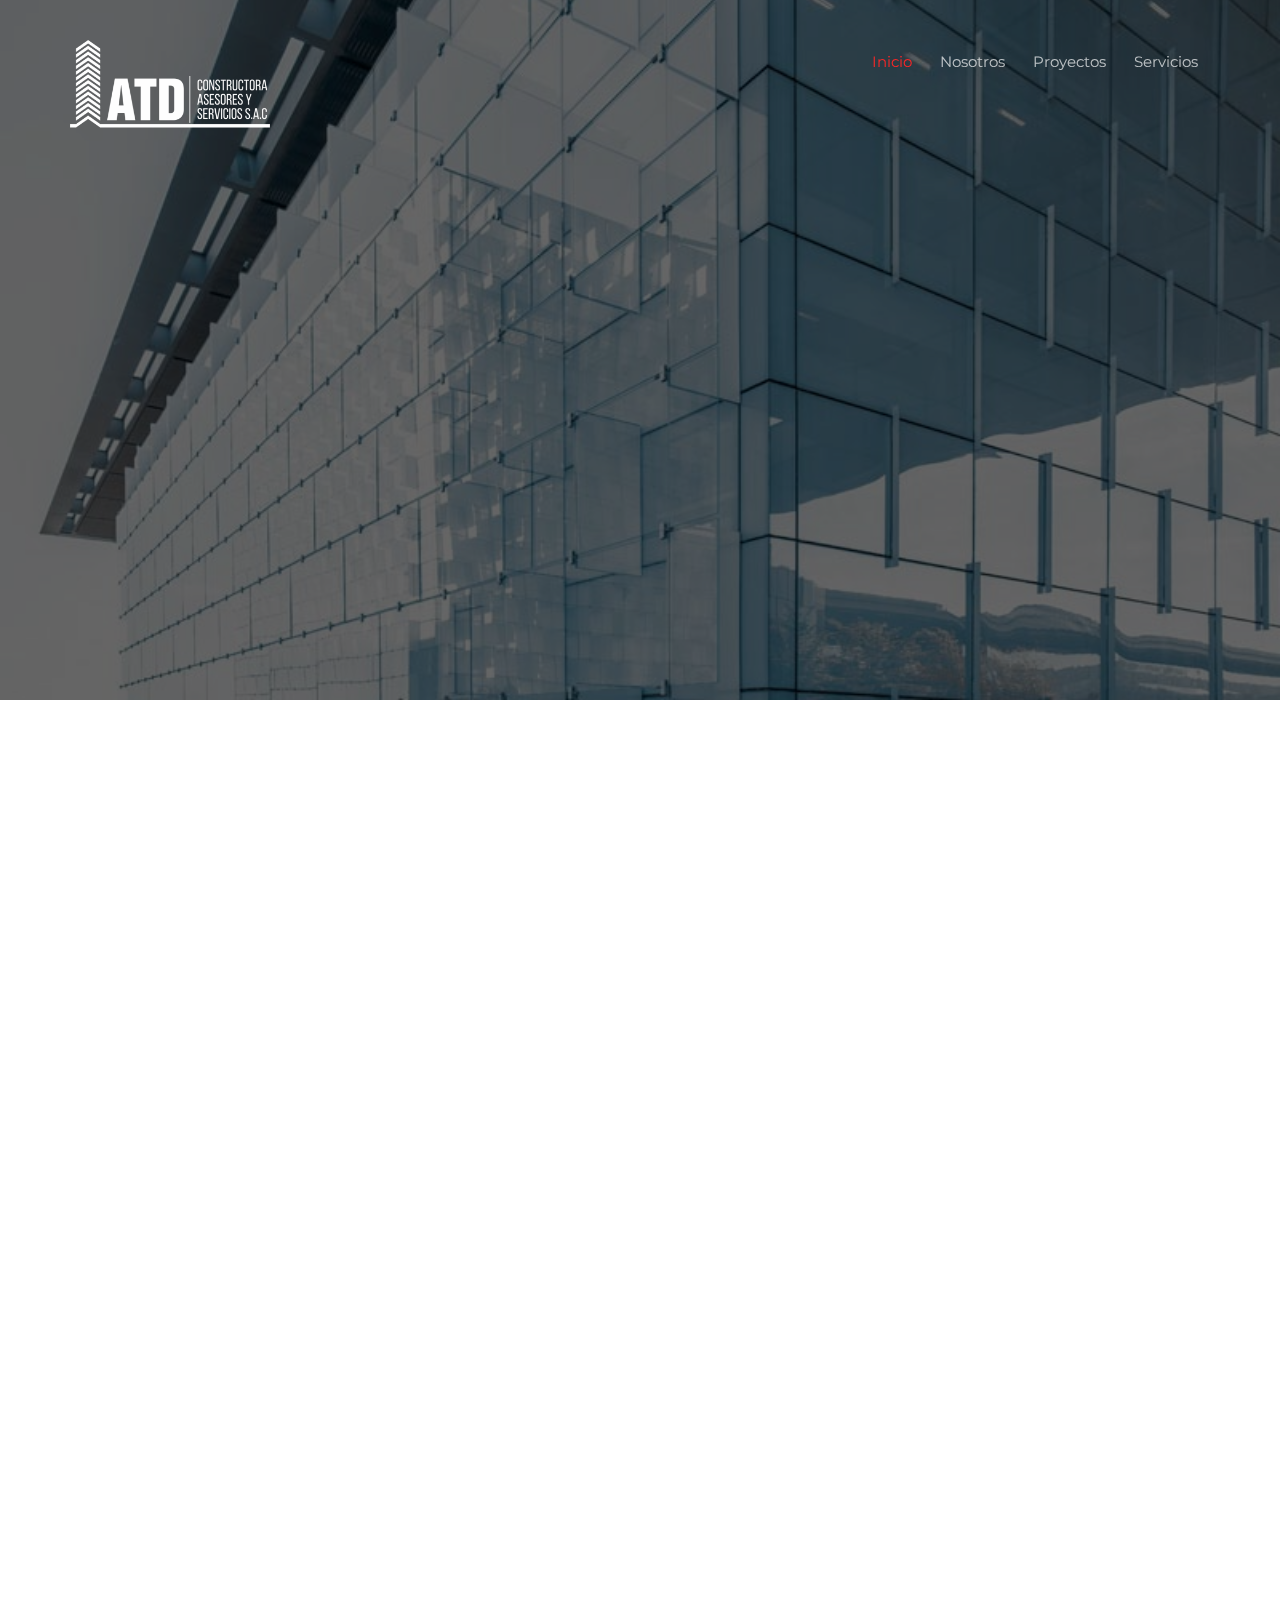
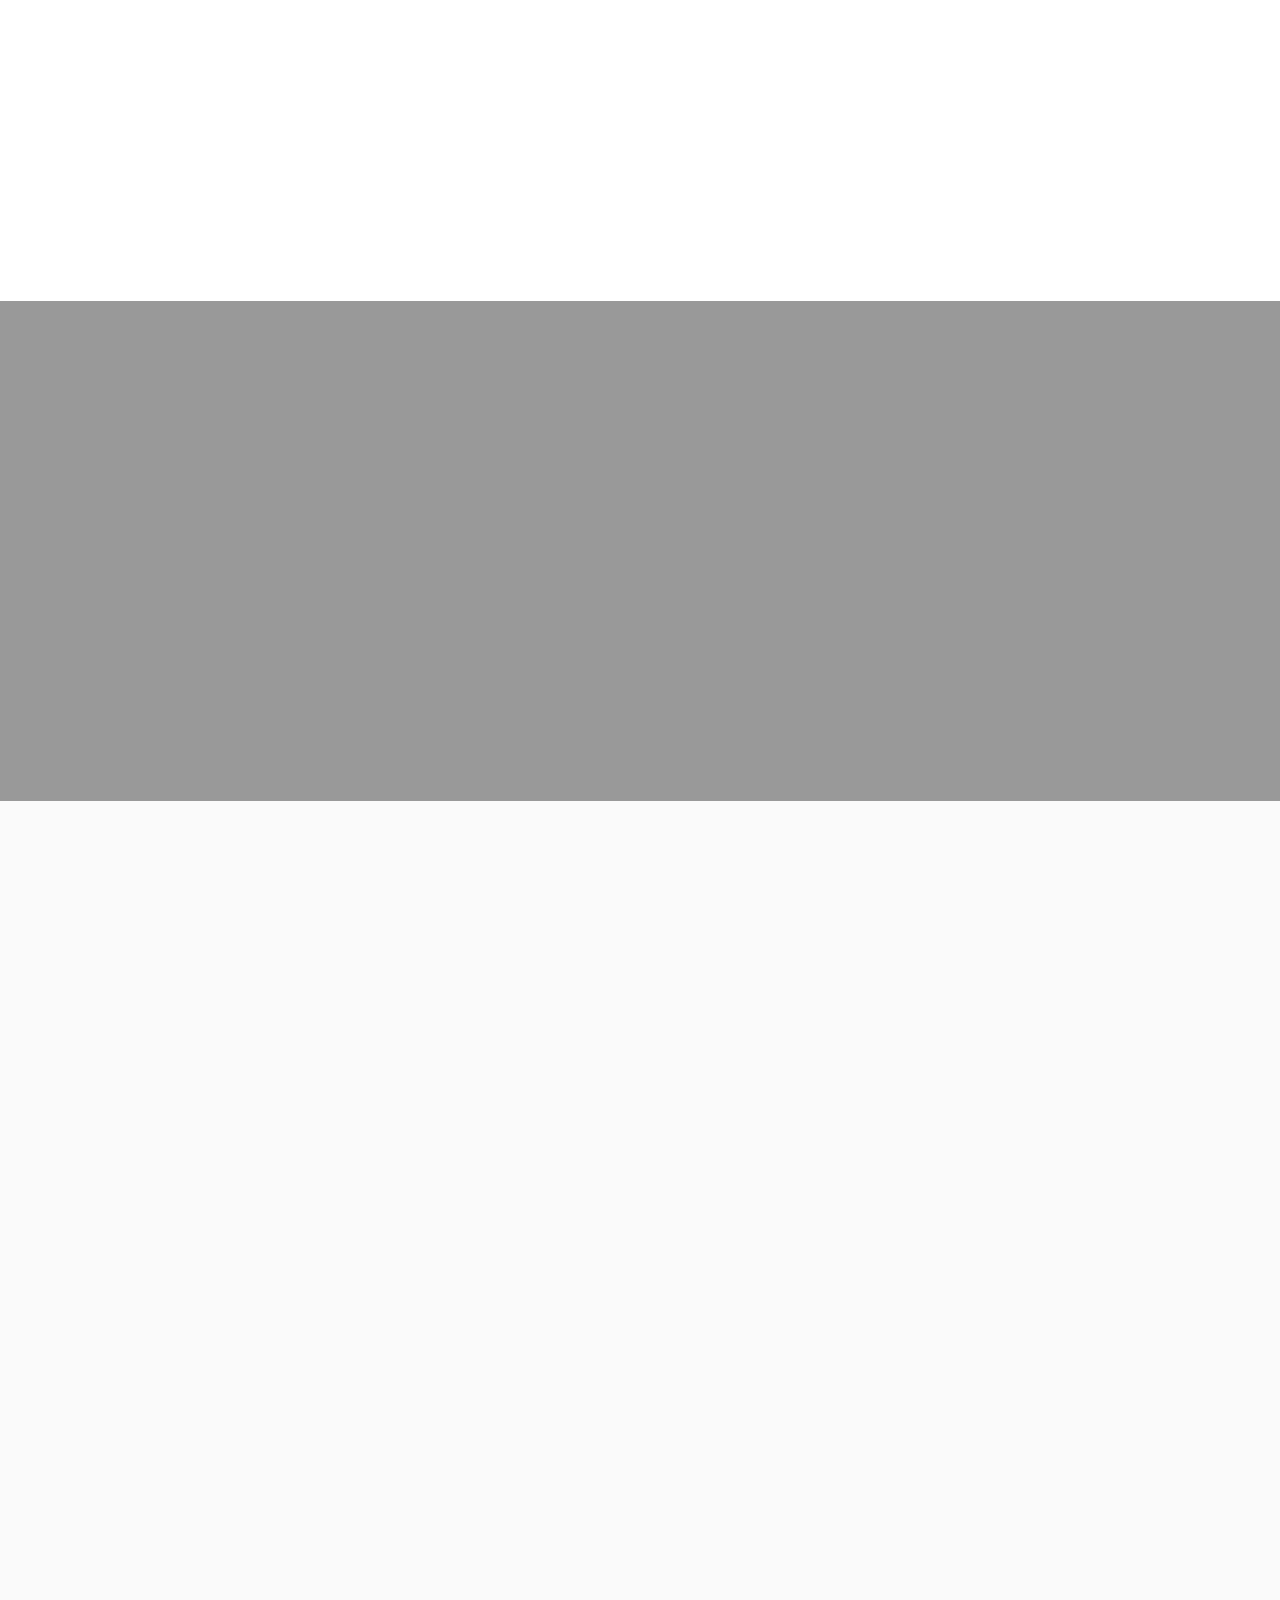
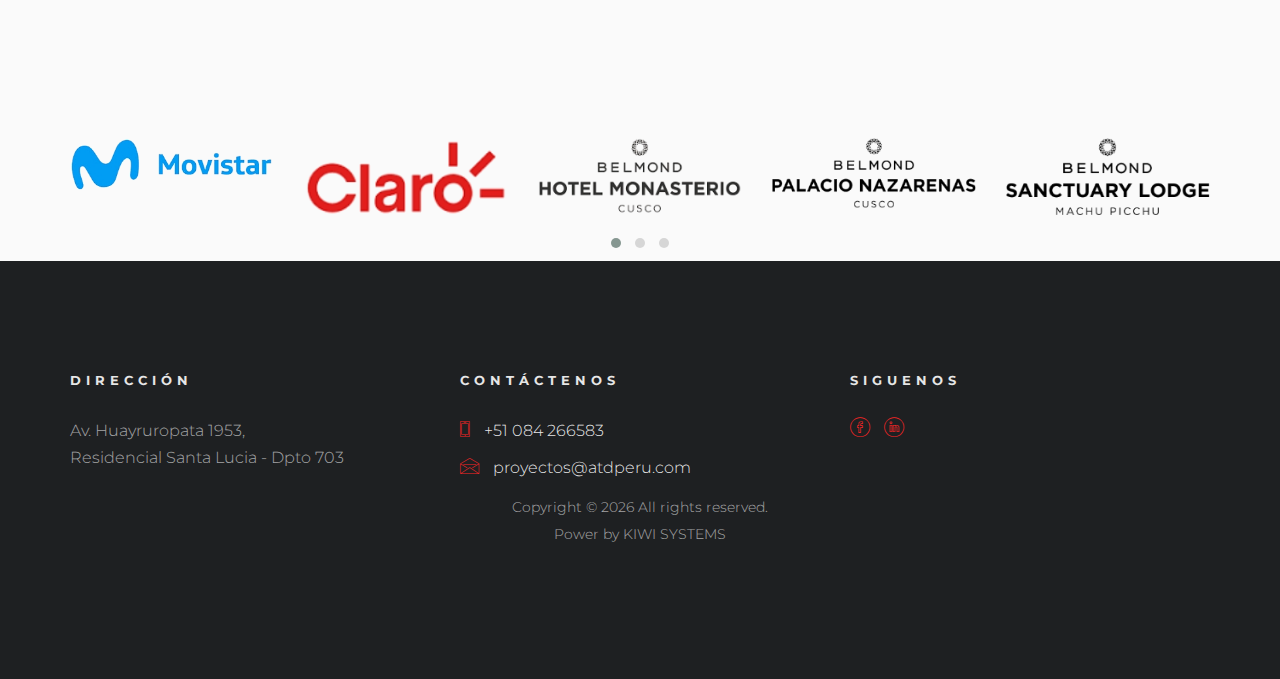
<file: index.html>
<!DOCTYPE HTML>
<html>
	<head>
	<meta charset="utf-8">
	<meta http-equiv="X-UA-Compatible" content="IE=edge">
	<title>ATD PERU</title>
	<meta name="viewport" content="width=device-width, initial-scale=1">
	<meta name="description" content="" />
	<meta name="keywords" content="" />
	<meta name="author" content="" />

  <!-- Facebook and Twitter integration -->
	<meta property="og:title" content=""/>
	<meta property="og:image" content=""/>
	<meta property="og:url" content=""/>
	<meta property="og:site_name" content=""/>
	<meta property="og:description" content=""/>
	<meta name="twitter:title" content="" />
	<meta name="twitter:image" content="" />
	<meta name="twitter:url" content="" />
	<meta name="twitter:card" content="" />

	<link href="https://fonts.googleapis.com/css?family=Montserrat:200,300,400,700" rel="stylesheet">
	
	<!-- Animate.css -->
	<link rel="stylesheet" href="css/animate.css">
	<!-- Icomoon Icon Fonts-->
	<link rel="stylesheet" href="css/icomoon.css">
	<!-- Bootstrap  -->
	<link rel="stylesheet" href="css/bootstrap.css">

	<!-- Magnific Popup -->
	<link rel="stylesheet" href="css/magnific-popup.css">

	<!-- Flexslider  -->
	<link rel="stylesheet" href="css/flexslider.css">

	<!-- Owl Carousel -->
	<link rel="stylesheet" href="css/owl.carousel.min.css">
	<link rel="stylesheet" href="css/owl.theme.default.min.css">
	
	<!-- Flaticons  -->
	<link rel="stylesheet" href="fonts/flaticon/font/flaticon.css">

	<!-- Theme style  -->
	<link rel="stylesheet" href="css/style.css">

	<!-- Modernizr JS -->
	<script src="js/modernizr-2.6.2.min.js"></script>
	<!-- FOR IE9 below -->
	<!--[if lt IE 9]>
	<script src="js/respond.min.js"></script>
	<![endif]-->

	</head>
	<body>
		
	<div class="colorlib-loader"></div>

	<div id="page">
		<nav class="colorlib-nav" role="navigation">
			<div class="top-menu">
				<div class="container">
					<div class="row">
						<div class="col-xs-2">
							<div id="colorlib-logo"><a href="index.html"> <img src="images/logo_b.png" alt="logo"></a></div>
						</div>
						<div class="col-xs-10 text-right menu-1">
							<ul>
								<li class="active"><a href="index.html">Inicio</a></li>
								<li><a href="#colorlib-intro">Nosotros</a></li>
								<li class="has-dropdown">
									<a href="#colorlib-project">Proyectos</a>
									
								</li>
								<li><a href="#colorlib-services">Servicios</a></li>
								<!-- <li><a href="#">Contáctenos</a></li> -->
							</ul>
						</div>
					</div>
				</div>
			</div>
		</nav>
		<aside id="colorlib-hero">
			<div class="flexslider">
				<ul class="slides">
			   	<li style="background-image: url(images/building-3.jpg);">
			   		<div class="overlay"></div>
			   		<div class="container-fluid">
			   			<div class="row">
				   			<div class="col-md-8 col-sm-12 col-md-offset-2 slider-text">
				   				<div class="slider-text-inner text-center">
				   					<h2>Proveemos todo tipo de </h2>
				   					<h1>servicios de construcción</h1>
				   				</div>
				   			</div>
				   		</div>
			   		</div>
			   	</li>
			   	<!-- <li style="background-image: url(images/img_bg_2.jpg);">
			   		<div class="overlay"></div>
			   		<div class="container-fluid">
			   			<div class="row">
				   			<div class="col-md-8 col-sm-12 col-md-offset-2 slider-text">
				   				<div class="slider-text-inner text-center">
				   					<h2>Building Your Solid</h2>
				   					<h1>High Class Building</h1>
				   				</div>
				   			</div>
				   		</div>
			   		</div>
			   	</li> -->
			   	<!-- <li style="background-image: url(images/img_bg_3.jpg);">
			   		<div class="overlay"></div>
			   		<div class="container-fluids">
			   			<div class="row">
				   			<div class="col-md-8 col-sm-12 col-md-offset-2 slider-text">
				   				<div class="slider-text-inner text-center">
				   					<h2>We Design All Kinds of Buildings</h2>
				   					<h1>We Build Buildings Professionally</h1>
				   				</div>
				   			</div>
				   		</div>
			   		</div>
			   	</li> -->
			   		
			  	</ul>
		  	</div>
		</aside>

		<div id="colorlib-intro">
			<div class="container">
				<div class="row">
					<div class="col-md-4 col-md-push-4 animate-box colorlib-heading animate-box">
						<span class="sm">Bienvenido!</span>
						<h2><span class="thin">Acerca de</span> <span class="thick">Nosotros </span></h2>
						<img src="images/logo.png" alt="">
					</div>
					<div class="col-md-4 col-md-pull-4 animate-box">
						<div class="box text-center">
							<span class="num"> 10</span>
							<span class="yr">Años</span>
							<span class="thin">de Experiencia</span>
						</div>
					</div>
					<div class="col-md-4 animate-box">
						
						<p>
						Fundada a inicios del año 2009, con la firme intención de convertirse en una empresa reconocida por su excelencia en los trabajos que ejecuta.
						</p>
						<p>
						Nuestro constante crecimiento, se debe al grupo homogéneo de colaboradores comprometidos y apasionados en desarrollar con eficiencia los proyectos encomendados y ser los aliados estratégicos de nuestros clientes.
						<!-- Creemos que la exigencia en calidad, seguridad y cumplimento son compromisos que asumimos de modo proactivo que propicia la mejora continua de nuestros procesos con el objetivó de superar las expectativas y requerimientos de nuestro cliente. -->

						</p>
					</div>
				</div>
			</div>
		</div>

		<div id="colorlib-project">
			<div class="container">
				<div class="row">
					<div class="col-md-4 animate-box colorlib-heading animate-box">
						<span class="sm">Trabajos</span>
						<h2><span class="thin">Proyectos</span> <span class="thick">Terminados</span></h2>
						<!-- <p>Even the all-powerful Pointing has no control about the blind texts it is an almost unorthographic life One day however a small line of blind text by the name</p> -->
						<!-- <p><a href="project.html">Ver más proyectos <i class="icon-arrow-right3"></i></a></p> -->
					</div>
					<div class="col-md-7 col-md-push-1">
						<div class="row">
							<div class="col-md-12 animate-box">
								<div class="owl-carousel owl-carousel2 project-wrap">
									<div class="item">
										<a href="images/santo-domingo.jpg" class="project image-popup-link" style="background-image: url(images/santo-domingo.jpg);">
											<div class="desc-t">
												<div class="desc-tc">
													<div class="desc">
														<h3><span><small>1</small></span> Santo Domingo de Guzman</h3>
														<p>Sede principal de la Cooperativa Santo Domingo de Guzman</p>
													</div>
												</div>
											</div>
										</a>
									</div>
									<div class="item">
										<a href="images/caja-piura.jpg" class="project image-popup-link" style="background-image: url(images/caja-piura.jpg);">
											<div class="desc-t">
												<div class="desc-tc">
													<div class="desc">
														<h3><span><small>2</small></span>Sucursal Caja Piura</h3>
														<p>Agencia de la Caja Piura de operaciones financieras.</p>
													</div>
												</div>
											</div>
										</a>
									</div>
									<!-- <div class="item">
										<a href="images/building-3.jpg" class="project image-popup-link" style="background-image: url(images/building-3.jpg);">
											<div class="desc-t">
												<div class="desc-tc">
													<div class="desc">
														<h3><span><small>3</small></span> Miami Private Apartment</h3>
														<p>Even the all-powerful Pointing has no control</p>
													</div>
												</div>
											</div>
										</a>
									</div> -->
								</div>
							</div>
						</div>
					</div>
				</div>
			</div>
		</div>
		<div id="colorlib-counter" class="colorlib-counters" style="background-image: url(images/cover_img_1.jpg);" data-stellar-background-ratio="0.5">
			<div class="overlay"></div>
			<div class="container">
				<div class="row">
				</div>
				<div class="row">
					<div class="col-md-3 text-center animate-box">
						<span class="icon"><i class="flaticon-skyline"></i></span>
						<span class="colorlib-counter js-counter" data-from="0" data-to="1000" data-speed="5000" data-refresh-interval="50"></span>
						<span class="colorlib-counter-label">Obras en todo el país</span>
					</div>
					<div class="col-md-3 text-center animate-box">
						<span class="icon"><i class="flaticon-engineer"></i></span>
						<span class="colorlib-counter js-counter" data-from="0" data-to="200" data-speed="5000" data-refresh-interval="50"></span>
						<span class="colorlib-counter-label">Colaboradores</span>
					</div>
					<div class="col-md-3 text-center animate-box">
						<span class="icon"><i class="flaticon-architect-with-helmet"></i></span>
						<span class="colorlib-counter js-counter" data-from="0" data-to="100" data-speed="5000" data-refresh-interval="50"></span>
						<span class="colorlib-counter-label">Consultorías</span>
					</div>
					<div class="col-md-3 text-center animate-box">
						<span class="icon"><i class="flaticon-worker"></i></span>
						<span class="colorlib-counter js-counter" data-from="0" data-to="9000" data-speed="5000" data-refresh-interval="50"></span>
						<span class="colorlib-counter-label">Servicios ejecutados</span>
					</div>
				</div>
			</div>
		</div>

		<div id="colorlib-services" class="colorlib-light-grey">
			<div class="container">
				<div class="row">
					<div class="col-md-4 animate-box colorlib-heading animate-box">
						<span class="sm">¿Qué Hacemos?</span>
						<h2><span class="thin">Nuestros</span> <span class="thick">Servicios</span></h2>
						<!-- <p>Even the all-powerful Pointing has no control about the blind texts it is an almost unorthographic life One day however a small line of blind text by the name</p> -->
					</div>
					<div class="col-md-8">
						<div class="row">
							<div class="wrap">
								<div class="col-md-6 animate-box">
									<div class="services">
										<span class="icon">
											<i class="flaticon-engineer"></i>
										</span>
										<div class="desc">
											<h3>Consultoria</h3>
											<p>Brindamos servicios con profesionales especialmente capacitados en las áreas de ingeniería e instalaciones especiales.
											</p>
										</div>
									</div>
								</div>
								<div class="col-md-6 animate-box">
									<div class="services">
										<span class="icon">
											<i class="flaticon-engineering"></i>
										</span>
										<div class="desc">
											<h3>Obras Civiles</h3>
											<p>Aportamos a nuestros clientes soluciones de calidad basados estrictamente en las normas vigentes y reglamentos que rigen las obras civiles.
											</p>
											</div>
									</div>
								</div>
								<div class="col-md-6 animate-box">
									<div class="services">
										<span class="icon">
											<i class="flaticon-skyline"></i>
										</span>
										<div class="desc">
											<h3>Data center
											</h3>
											<p>Contamos experiencia realizando instalación de cableado estructurado horizontal y vertical, cuarto de telecomunicaciones, certificación de cableado.</p>
											</div>
									</div>
								</div>
								<div class="col-md-6 animate-box">
									<div class="services">
										<span class="icon">
											<i class="flaticon-sketch"></i>
										</span>
										<div class="desc">
											<h3>Energia
											</h3>
											<p>A traves de nuestros servicios buscamos reducir los costos de los consumidores y asegurar el buen funcionamiento del sistema electrico.
											</p>
										</div>
									</div>
								</div>
								<div class="col-md-6 animate-box">
									<div class="services">
										<span class="icon">
											<i class="flaticon-crane"></i>
										</span>
										<div class="desc">
											<h3>Mantenimiento
											</h3>
											<p>Servicios especializado de mantenimiento integral, reformas parciales o totales de inmuebles.
											</p>
											</div>
									</div>
								</div>
								
								<div class="col-md-6 animate-box">
									<div class="services">
										<span class="icon">
											<i class="flaticon-conveyor"></i>
										</span>
										<div class="desc">
											<h3>Climatizacion
											</h3>
											<p>Prestamos servicios especializado de instalacion y mantenimiento de todo de tipo de quipos.
											</p>
											</div>
									</div>
								</div>
							</div>
						</div>
					</div>
				</div>
			</div>
		</div>
		<div id="brands" class="colorlib-light-grey">
			<div class="container">
				<!-- <div class="row">
					<div class="col-md-4 col-md-push-4 animate-box colorlib-heading animate-box">
						Nuestros clientes
					</div>
				</div> -->
				<div class="animate-box brands ">
					<!-- <span class="sm">¿Qué Hacemos?</span> -->
					<h2><span class="thin">Nuestros</span> <span class="thick">Socios</span></h2>
					<!-- <p>Even the all-powerful Pointing has no control about the blind texts it is an almost unorthographic life One day however a small line of blind text by the name</p> -->
				</div>

				<div class="owl-brands-carousel">
					<div class="item">
						<img src="images/brands_carousel/movistar.png" alt="logo movistar">
					</div>	
					<div class="item">
						<img src="images/brands_carousel/claro.png" alt="logo claro">
					</div>	
					<div class="item">
						<img src="images/brands_carousel/belmond_monasterio.png" alt="logo belmond monasterio">
					</div>	
					<div class="item">
						<img src="images/brands_carousel/belmond_nazarenas.png" alt="logo belmond nazarenas">
					</div>	
					<div class="item">
						<img src="images/brands_carousel/belmond_machupicchu.png" alt="logo belmond machupicchu">
					</div>	
					<div class="item">
						<img src="images/brands_carousel/belmond_rio_sagrado.png" alt="logo belmond rio sagrado">
					</div>	
					<div class="item">
						<img src="images/brands_carousel/caja_piura_color.png" alt="logo caja piura">
					</div>	
					<div class="item">
						<img src="images/brands_carousel/caja_sullana_.png" alt="logo caja sullana">
					</div>	
					<div class="item">
						<img src="images/brands_carousel/coopac_santo_domingo.png" alt="logo santo domingo">
					</div>	
					<div class="item">
						<img src="images/brands_carousel/coopac_dile.png" alt="logo dile">
					</div>	
					<div class="item">
						<img src="images/brands_carousel/coopac_mi_empresa.png" alt="logo mi empresa">
					</div>	
				
					<div class="item">
						<img src="images/brands_carousel/tecnocom.png" alt="logo tecnocom">
					</div>	
					<div class="item">
						<img src="images/brands_carousel/sedapar.png" alt="logo sedapar">
					</div>	
						
				</div>	
			</div>
				
		</div>
		
		<footer id="colorlib-footer" role="contentinfo">
			<div class="container">
				
				
				<div class="row">
					<div class="col-md-4">
						<h4>Dirección</h4>
						<ul class="colorlib-footer-links">
							<li>Av. Huayruropata 1953, <br> Residencial Santa Lucia - Dpto 703</li>
							
						</ul>
					</div>
					<div class="col-md-4">
						<h4>Contáctenos</h4>
						<ul class="colorlib-footer-links">
							<li><a href="tel://1234567920"><i class="icon-phone"></i> +51 084 266583</a></li>
							<li><a href="mailto:info@yoursite.com"><i class="icon-envelope"></i> proyectos@atdperu.com</a></li>
						</ul>
					</div>
					<div class="col-md-4">
						<h4>Siguenos</h4>
						
						<p>
							<ul class="colorlib-social-icons">
								<!-- <li><a href="#"><i class="icon-twitter"></i></a></li> -->
								<li><a href="#"><i class="icon-facebook"></i></a></li>
								<li><a href="#"><i class="icon-linkedin"></i></a></li>
								<!-- <li><a href="#"><i class="icon-dribbble"></i></a></li> -->
							</ul>
						</p>
					</div>
					<div class="col-md-6">

					</div>

				</div>
				<div class="row">
					<div class="col-md-12 text-center">

						<p>
							<small class="block">Copyright &copy; <script>document.write(new Date().getFullYear());</script> All rights reserved.  <br>Power by KIWI SYSTEMS</small>
						</p>
					</div>
				</div>
			</div>

		</footer>
	</div>

	<div class="gototop js-top">
		<a href="#" class="js-gotop"><i class="icon-arrow-up2"></i></a>
	</div>
	
	<!-- jQuery -->
	<script src="js/jquery.min.js"></script>
	<!-- jQuery Easing -->
	<script src="js/jquery.easing.1.3.js"></script>
	<!-- Bootstrap -->
	<script src="js/bootstrap.min.js"></script>
	<!-- Waypoints -->
	<script src="js/jquery.waypoints.min.js"></script>
	<!-- Stellar Parallax -->
	<script src="js/jquery.stellar.min.js"></script>
	<!-- Flexslider -->
	<script src="js/jquery.flexslider-min.js"></script>
	<!-- Owl carousel -->
	<script src="js/owl.carousel.min.js"></script>
	<!-- Magnific Popup -->
	<script src="js/jquery.magnific-popup.min.js"></script>
	<script src="js/magnific-popup-options.js"></script>
	<!-- Counters -->
	<script src="js/jquery.countTo.js"></script>
	<!-- Main -->
	<script src="js/main.js"></script>

	</body>
</html>
</file>
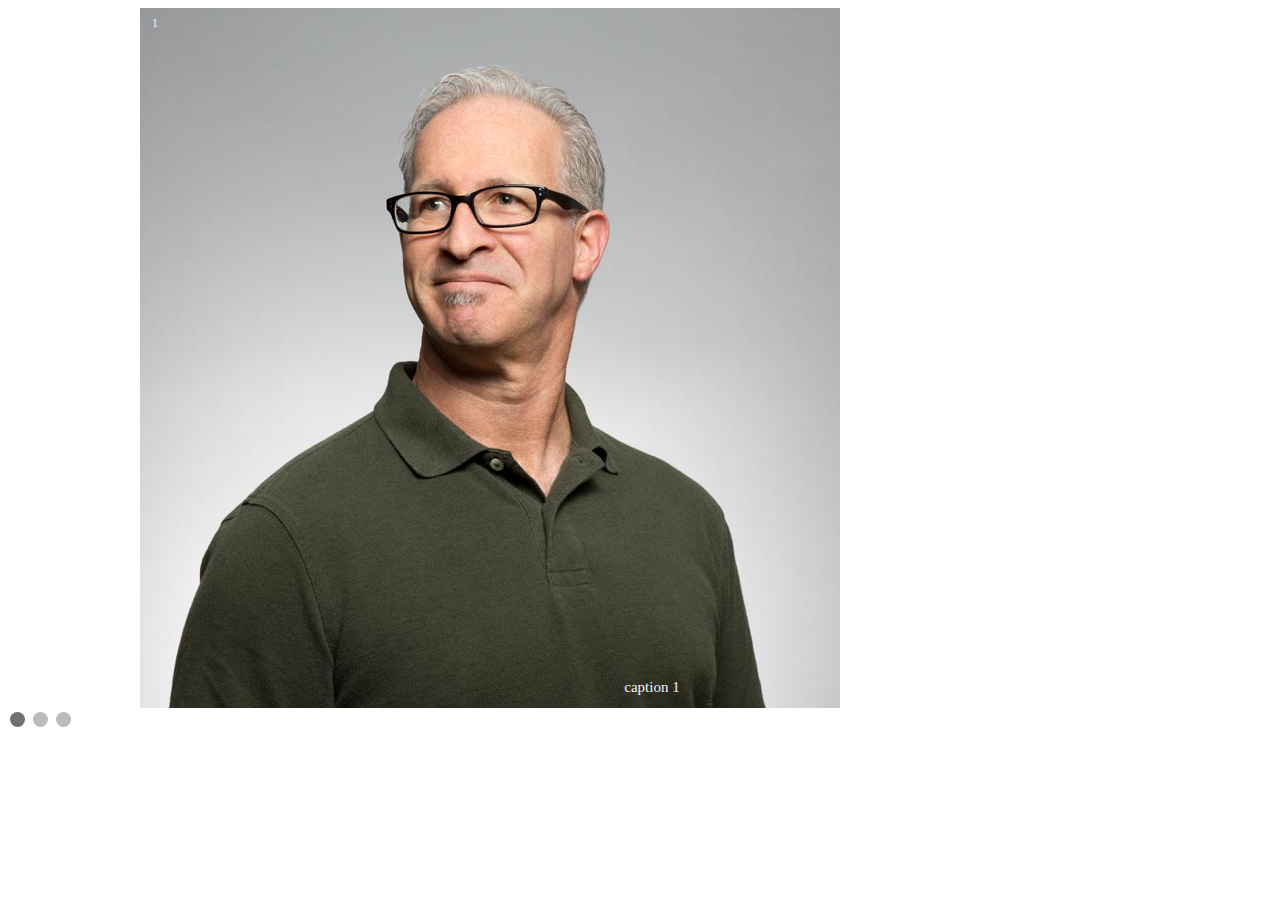
<file: carousel.html>
<!DOCTYPE html>
<html lang="en">
<head>
    <meta charset="UTF-8">
    <meta name="viewport" content="width=device-width, initial-scale=1.0">
    <title>Carousel</title>
</head>
<style>
    
    .slideshow-container{
        max-width: 1000px;
        position: relative;
        margin: auto;
    }
    .slide{
        display: none;
    }
    .prev, .next{
        cursor: pointer;
        position: absolute;
        top: 50%;
        width: auto;
        margin-top: -22px;
        padding: 16px;
        color: white;
        font-weight: bold;
        font-size: 18px;
        transition: 0.6s ease;
        border-radius: 0 3px 3px 0;
        user-select: none;
    }

    .next{
        right: 0;
        border-radius: 3px 0 0 3px;

    }

    /* On hover, add a black background color with a little bit see-through */
    .prev:hover, .next:hover {
        background-color: rgba(0,0,0,0.8);
    }

    
    /* Caption text */
    .slide-text {
        color: #f2f2f2;
        font-size: 15px;
        padding: 8px 12px;
        position: absolute;
        bottom: 8px;
        width: 100%;
        text-align: center;
    }

    /* Number text (1/3 etc) */
    .slide-number {
        color: #f2f2f2;
        font-size: 12px;
        padding: 8px 12px;
        position: absolute;
        top: 0;
    }

        /* The dots/bullets/indicators */
    .dot {
        cursor: pointer;
        height: 15px;
        width: 15px;
        margin: 0 2px;
        background-color: #bbb;
        border-radius: 50%;
        display: inline-block;
        transition: background-color 0.6s ease;
    }

    .active, .dot:hover {
        background-color: #717171;
    }

    /* Fading animation */
    .fade {
        -webkit-animation-name: fade;
        -webkit-animation-duration: 1.5s;
        animation-name: fade;
        animation-duration: 1.5s;
    }

    @-webkit-keyframes fade {
        from {opacity: .4}
        to {opacity: 1}
    }

    @keyframes fade {
        from {opacity: .4}
        to {opacity: 1}
    }


</style>
<body>
    <!-- images with text and numbers -->
    <div class="slideshow-container">
        <div class="slide fade">
            <div class="slide-number">
                1
            </div>
            <img src="images/person1.jpg" alt="">
            <div class="slide-text"> caption 1</div>  
        </div>
        <div class="slide fade">
            <div class="slide-number">
                2
            </div>
            <img src="images/person2.jpg" alt="">
            <div class="slide-text"> caption 2</div>  
        </div>
        <div class="slide fade">
            <div class="slide-number">
                3
            </div>
            <img src="images/person3.jpg" alt="">
            <div class="slide-text"> caption 3</div>  
        </div>
    </div>
    <!-- next and previous buttons -->
    <a class="prev" onclick="plusSlides(-1)">&#10094;</a>
    <a class="next" onclick="plusSlides(1)">&#10095;</a>
    
    <div>
        <span class="dot" onclick="currentSlide(1)"></span>
        <span class="dot" onclick="currentSlide(2)"></span>
        <span class="dot" onclick="currentSlide(3)"></span>
    </div>

</body>
</html>

<script>
    let slideIndex = 1;
    showSlides(slideIndex)

    function plusSlides(n){
        showSlides(slideIndex +=n)
    }

    function currentSlide(n){
        showSlides(slideIndex = n)
    }

    function showSlides(n){
        let i
        let slides = document.getElementsByClassName("slide")
        let dots = document.getElementsByClassName("dot")

        if(n>slides.length)
        { slideIndex=1}

        if(n<1)
        { slideIndex=slides.length}

        for (i = 0; i < slides.length; i++) {
            slides[i].style.display = "none";  
        }

        for (i = 0; i < dots.length; i++) {
            dots[i].className = dots[i].className.replace(" active", "");
        }
        slides[slideIndex-1].style.display = "block";  
        dots[slideIndex-1].className += " active";


    }
</script>
</file>
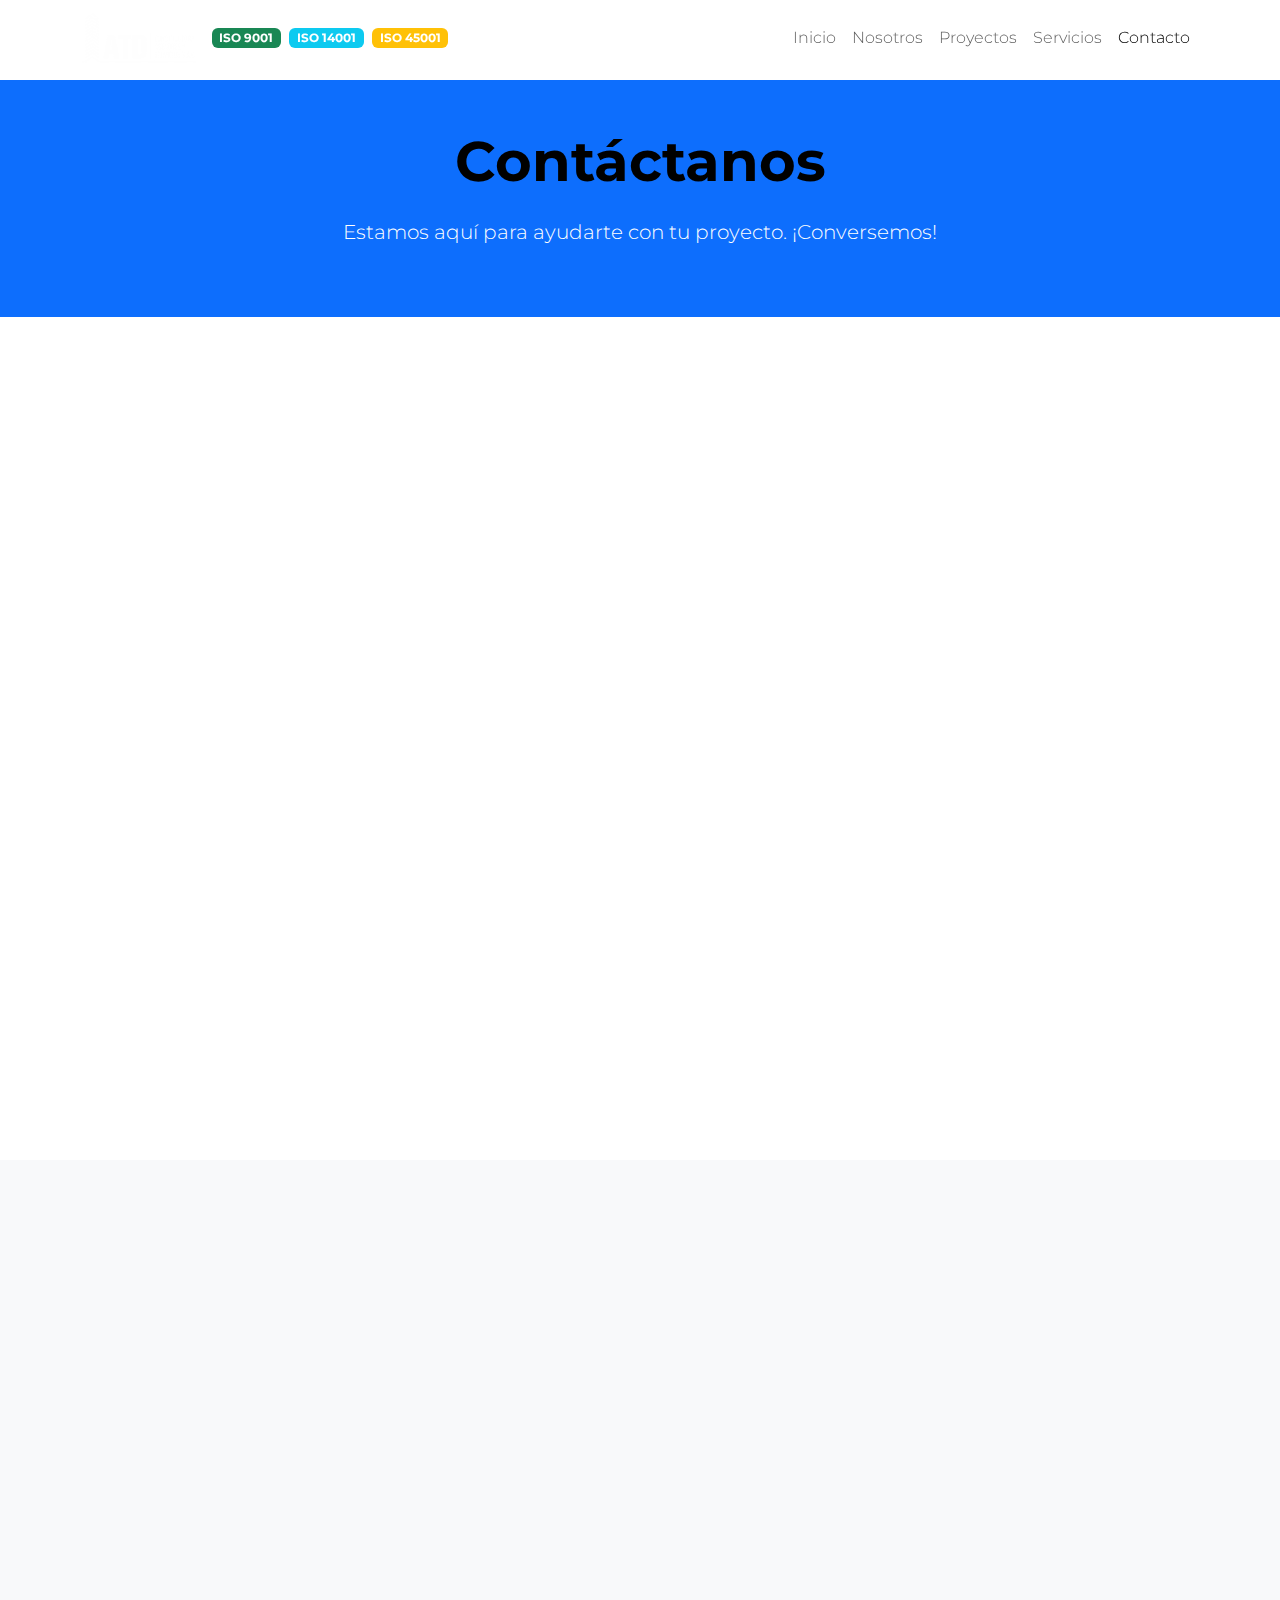
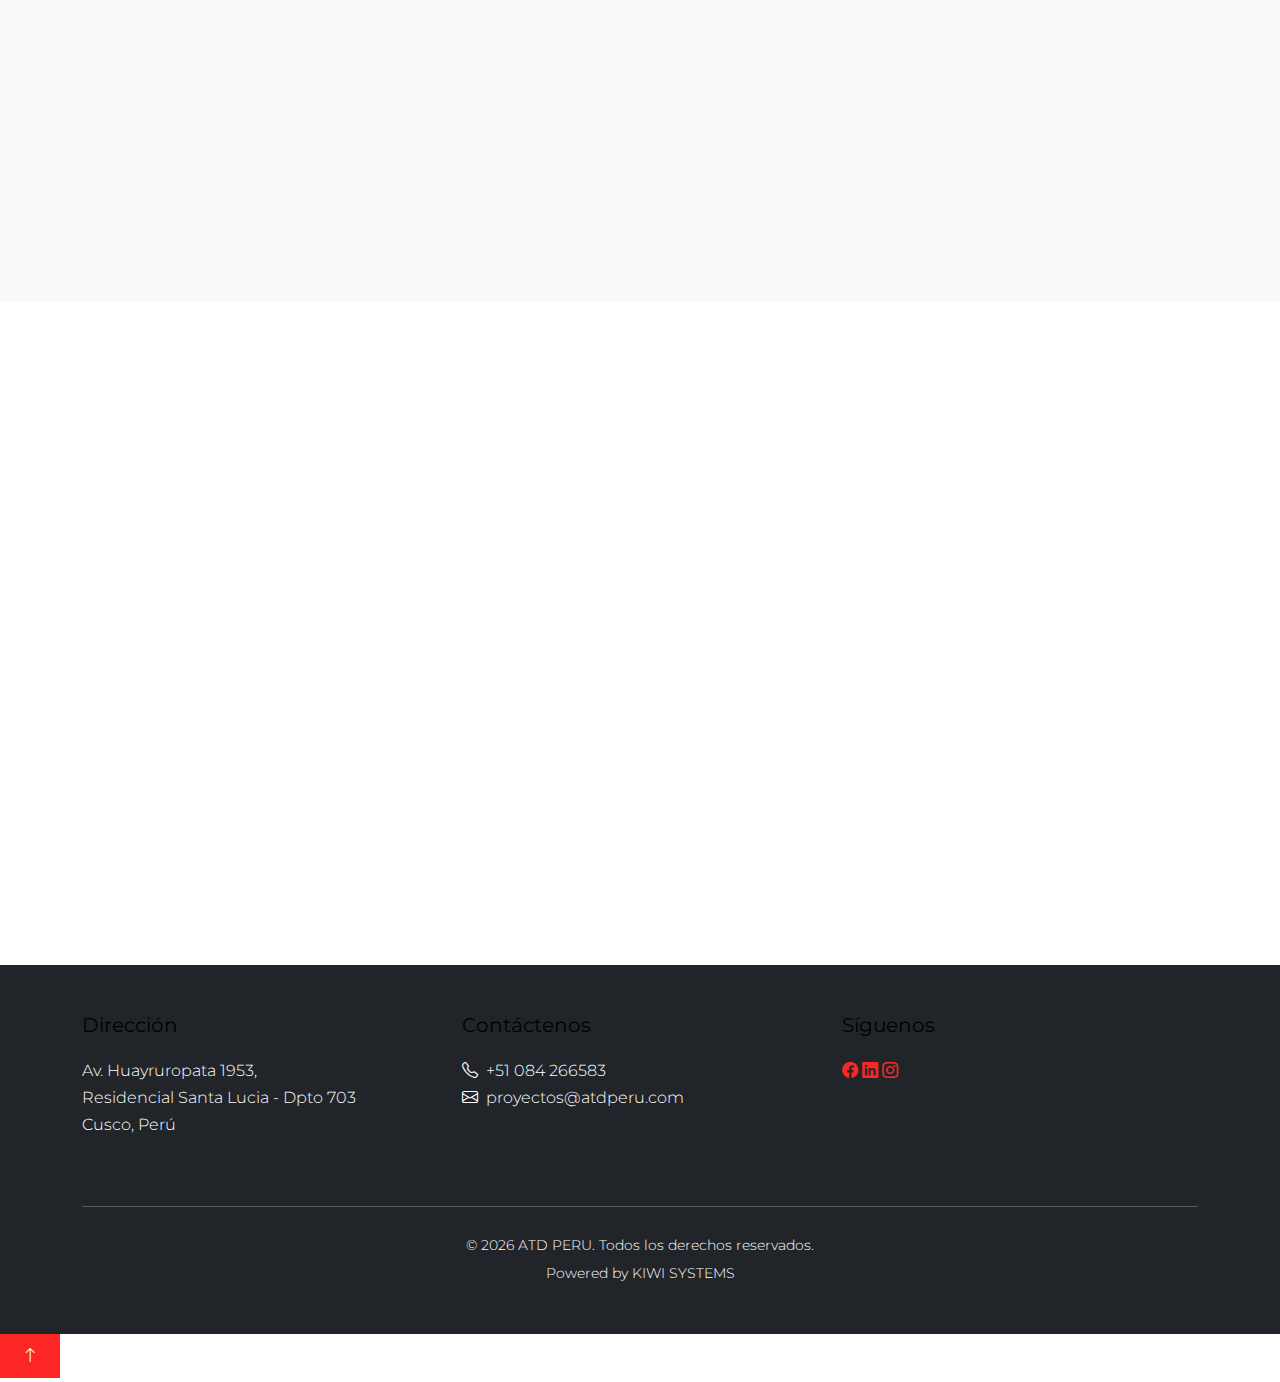
<file: contacto.html>
<!DOCTYPE html>
<html lang="es">
  <head>
    <meta charset="utf-8" />
    <meta http-equiv="X-UA-Compatible" content="IE=edge" />
    <title>Contacto - ATD PERU | Servicios de Construcción y Consultoría</title>
    <meta name="viewport" content="width=device-width, initial-scale=1" />
    <meta
      name="description"
      content="Contáctanos para solicitar nuestros servicios de construcción, consultoría y más. Estamos aquí para ayudarte con tu proyecto."
    />
    <meta
      name="keywords"
      content="contacto, ATD PERU, construcción, consultoría, proyectos, Perú"
    />
    <meta name="author" content="ATD PERU" />

    <!-- Facebook and Twitter integration -->
    <meta
      property="og:title"
      content="Contacto - ATD PERU | Servicios de Construcción y Consultoría"
    />
    <meta property="og:image" content="images/logo.png" />
    <meta property="og:url" content="https://atdperu.com/contacto.html" />
    <meta property="og:site_name" content="ATD PERU" />
    <meta
      property="og:description"
      content="Contáctanos para solicitar nuestros servicios de construcción, consultoría y más. Estamos aquí para ayudarte con tu proyecto."
    />

    <!-- Google Fonts -->
    <link
      href="https://fonts.googleapis.com/css2?family=Montserrat:wght@200;300;400;500;600;700&display=swap"
      rel="stylesheet"
    />

    <!-- Bootstrap 5 CSS -->
    <link
      href="https://cdn.jsdelivr.net/npm/bootstrap@5.3.2/dist/css/bootstrap.min.css"
      rel="stylesheet"
    />

    <!-- Bootstrap Icons -->
    <link
      rel="stylesheet"
      href="https://cdn.jsdelivr.net/npm/bootstrap-icons@1.11.1/font/bootstrap-icons.css"
    />

    <!-- AOS Animation -->
    <link href="https://unpkg.com/aos@2.3.1/dist/aos.css" rel="stylesheet" />

    <!-- Custom CSS -->
    <link rel="stylesheet" href="css/style.css" />
  </head>
  <body>
    <!-- Loading Spinner -->
    <div class="loader-wrapper" id="loader">
      <div class="loader"></div>
    </div>

    <div id="page">
      <!-- Navigation -->
      <nav class="navbar navbar-expand-lg navbar-light fixed-top" id="mainNav">
        <div class="container">
          <a class="navbar-brand" href="index.html">
            <img src="images/logo_b.png" alt="ATD PERU Logo" height="50" />
          </a>

          <!-- ISO Badges -->
          <div class="iso-badges d-none d-lg-flex me-3">
            <span class="badge bg-success me-2">ISO 9001</span>
            <span class="badge bg-info me-2">ISO 14001</span>
            <span class="badge bg-warning">ISO 45001</span>
          </div>

          <button
            class="navbar-toggler"
            type="button"
            data-bs-toggle="collapse"
            data-bs-target="#navbarNav"
          >
            <span class="navbar-toggler-icon"></span>
          </button>

          <div class="collapse navbar-collapse" id="navbarNav">
            <ul class="navbar-nav ms-auto">
              <li class="nav-item">
                <a class="nav-link" href="index.html">Inicio</a>
              </li>
              <li class="nav-item">
                <a class="nav-link" href="nosotros.html">Nosotros</a>
              </li>
              <li class="nav-item">
                <a class="nav-link" href="proyectos.html">Proyectos</a>
              </li>
              <li class="nav-item">
                <a class="nav-link" href="servicios.html">Servicios</a>
              </li>

              <li class="nav-item">
                <a class="nav-link active" href="contacto.html">Contacto</a>
              </li>
            </ul>
          </div>
        </div>
      </nav>

      <!-- Page Header -->
      <section
        class="page-header bg-primary text-white py-5"
        style="margin-top: 80px"
      >
        <div class="container">
          <div class="row">
            <div class="col-lg-12 text-center">
              <h1 class="display-4 fw-bold">Contáctanos</h1>
              <p class="lead">
                Estamos aquí para ayudarte con tu proyecto. ¡Conversemos!
              </p>
            </div>
          </div>
        </div>
      </section>

      <!-- Contact Information -->
      <section class="py-5">
        <div class="container">
          <div class="row g-5">
            <div class="col-lg-4" data-aos="fade-right">
              <div class="contact-info">
                <h3 class="mb-4">Información de Contacto</h3>

                <div class="contact-item mb-4">
                  <div class="contact-icon">
                    <i class="bi bi-geo-alt-fill text-primary"></i>
                  </div>
                  <div class="contact-details">
                    <h5>Dirección</h5>
                    <p>
                      Av. Huayruropata 1953,<br />Residencial Santa Lucia - Dpto
                      703<br />Cusco, Perú
                    </p>
                  </div>
                </div>

                <div class="contact-item mb-4">
                  <div class="contact-icon">
                    <i class="bi bi-telephone-fill text-primary"></i>
                  </div>
                  <div class="contact-details">
                    <h5>Teléfono</h5>
                    <p>
                      <a href="tel:+51084266583" class="text-decoration-none"
                        >+51 084 266583</a
                      >
                    </p>
                  </div>
                </div>

                <div class="contact-item mb-4">
                  <div class="contact-icon">
                    <i class="bi bi-envelope-fill text-primary"></i>
                  </div>
                  <div class="contact-details">
                    <h5>Email</h5>
                    <p>
                      <a
                        href="mailto:proyectos@atdperu.com"
                        class="text-decoration-none"
                        >proyectos@atdperu.com</a
                      >
                    </p>
                  </div>
                </div>

                <div class="contact-item mb-4">
                  <div class="contact-icon">
                    <i class="bi bi-clock-fill text-primary"></i>
                  </div>
                  <div class="contact-details">
                    <h5>Horario de Atención</h5>
                    <p>
                      Lunes - Viernes: 8:00 AM - 6:00 PM<br />Sábados: 9:00 AM -
                      1:00 PM
                    </p>
                  </div>
                </div>

                <div class="social-links mt-4">
                  <h5>Síguenos</h5>
                  <div class="d-flex gap-3">
                    <a href="#" class="social-link"
                      ><i class="bi bi-facebook"></i
                    ></a>
                    <a href="#" class="social-link"
                      ><i class="bi bi-linkedin"></i
                    ></a>
                    <a href="#" class="social-link"
                      ><i class="bi bi-instagram"></i
                    ></a>
                    <a href="#" class="social-link"
                      ><i class="bi bi-whatsapp"></i
                    ></a>
                  </div>
                </div>
              </div>
            </div>

            <div class="col-lg-8" data-aos="fade-left">
              <div class="contact-form-wrapper">
                <h3 class="mb-4">Envíanos un Mensaje</h3>
                <p class="text-muted mb-4">
                  Completa el formulario y nos pondremos en contacto contigo lo
                  antes posible.
                </p>

                <form id="contactForm" class="contact-form">
                  <div class="row g-3">
                    <div class="col-md-6">
                      <div class="form-group">
                        <label for="name" class="form-label"
                          >Nombre Completo *</label
                        >
                        <input
                          type="text"
                          class="form-control"
                          id="name"
                          name="name"
                          required
                        />
                      </div>
                    </div>

                    <div class="col-md-6">
                      <div class="form-group">
                        <label for="phone" class="form-label">Teléfono *</label>
                        <input
                          type="tel"
                          class="form-control"
                          id="phone"
                          name="phone"
                          required
                        />
                      </div>
                    </div>

                    <div class="col-12">
                      <div class="form-group">
                        <label for="email" class="form-label">Email *</label>
                        <input
                          type="email"
                          class="form-control"
                          id="email"
                          name="email"
                          required
                        />
                      </div>
                    </div>

                    <div class="col-12">
                      <div class="form-group">
                        <label for="subject" class="form-label">Asunto</label>
                        <select class="form-select" id="subject" name="subject">
                          <option value="">Selecciona un asunto</option>
                          <option value="consultoria">Consultoría</option>
                          <option value="obras-civiles">Obras Civiles</option>
                          <option value="data-center">Data Center</option>
                          <option value="energia">Energía</option>
                          <option value="mantenimiento">Mantenimiento</option>
                          <option value="climatizacion">Climatización</option>
                          <option value="otro">Otro</option>
                        </select>
                      </div>
                    </div>

                    <div class="col-12">
                      <div class="form-group">
                        <label for="message" class="form-label"
                          >Mensaje *</label
                        >
                        <textarea
                          class="form-control"
                          id="message"
                          name="message"
                          rows="5"
                          placeholder="Cuéntanos sobre tu proyecto o consulta..."
                          required
                        ></textarea>
                      </div>
                    </div>

                    <div class="col-12">
                      <div class="form-check">
                        <input
                          class="form-check-input"
                          type="checkbox"
                          id="privacy"
                          name="privacy"
                          required
                        />
                        <label class="form-check-label" for="privacy">
                          Acepto la
                          <a href="#" class="text-primary"
                            >política de privacidad</a
                          >
                          y el tratamiento de mis datos personales *
                        </label>
                      </div>
                    </div>

                    <div class="col-12">
                      <button type="submit" class="btn btn-primary btn-lg">
                        <i class="bi bi-send me-2"></i>Enviar Mensaje
                      </button>
                    </div>
                  </div>
                </form>
              </div>
            </div>
          </div>
        </div>
      </section>

      <!-- Map Section -->
      <section class="py-5 bg-light">
        <div class="container">
          <div class="row">
            <div class="col-lg-12 text-center mb-5" data-aos="fade-up">
              <span class="section-subtitle">Ubicación</span>
              <h2 class="section-title">
                Encuéntranos <span class="text-primary">Aquí</span>
              </h2>
              <p class="lead">Visítanos en nuestras oficinas en Cusco</p>
            </div>
          </div>
          <div class="row">
            <div class="col-lg-12" data-aos="fade-up">
              <div class="map-container">
                <div class="map-wrapper">
                  <iframe
                    src="https://www.google.com/maps/embed?pb=!1m18!1m12!1m3!1d3879.1234567890123!2d-71.98765432109876!3d-13.516789012345678!2m3!1f0!2f0!3f0!3m2!1i1024!2i768!4f13.1!3m3!1m2!1s0x0%3A0x0!2zMTPCsDMxJzAwLjQiUyA3McKwNTknMTUuNiJX!5e0!3m2!1ses!2spe!4v1234567890123!5m2!1ses!2spe"
                    width="100%"
                    height="450"
                    style="border: 0"
                    allowfullscreen=""
                    loading="lazy"
                    referrerpolicy="no-referrer-when-downgrade"
                  >
                  </iframe>
                </div>
              </div>
            </div>
          </div>
        </div>
      </section>

      <!-- FAQ Section -->
      <section class="py-5">
        <div class="container">
          <div class="row">
            <div class="col-lg-12 text-center mb-5" data-aos="fade-up">
              <span class="section-subtitle">Preguntas Frecuentes</span>
              <h2 class="section-title">
                ¿Tienes <span class="text-primary">Dudas</span>?
              </h2>
              <p class="lead">
                Resolvemos las preguntas más comunes sobre nuestros servicios
              </p>
            </div>
          </div>
          <div class="row">
            <div class="col-lg-8 mx-auto" data-aos="fade-up">
              <div class="accordion" id="faqAccordion">
                <div class="accordion-item">
                  <h2 class="accordion-header" id="faq1">
                    <button
                      class="accordion-button"
                      type="button"
                      data-bs-toggle="collapse"
                      data-bs-target="#collapse1"
                    >
                      ¿Qué tipos de proyectos manejan?
                    </button>
                  </h2>
                  <div
                    id="collapse1"
                    class="accordion-collapse collapse show"
                    data-bs-parent="#faqAccordion"
                  >
                    <div class="accordion-body">
                      Manejamos una amplia variedad de proyectos incluyendo
                      construcción de edificios comerciales y residenciales,
                      data centers, instalaciones eléctricas, sistemas de
                      climatización, y consultoría en ingeniería.
                    </div>
                  </div>
                </div>

                <div class="accordion-item">
                  <h2 class="accordion-header" id="faq2">
                    <button
                      class="accordion-button collapsed"
                      type="button"
                      data-bs-toggle="collapse"
                      data-bs-target="#collapse2"
                    >
                      ¿En qué regiones del Perú operan?
                    </button>
                  </h2>
                  <div
                    id="collapse2"
                    class="accordion-collapse collapse"
                    data-bs-parent="#faqAccordion"
                  >
                    <div class="accordion-body">
                      Operamos en todo el Perú, con presencia principal en
                      Cusco, Lima, Arequipa, y otras regiones del país. Estamos
                      preparados para atender proyectos en cualquier ubicación.
                    </div>
                  </div>
                </div>

                <div class="accordion-item">
                  <h2 class="accordion-header" id="faq3">
                    <button
                      class="accordion-button collapsed"
                      type="button"
                      data-bs-toggle="collapse"
                      data-bs-target="#collapse3"
                    >
                      ¿Cuánto tiempo toma completar un proyecto?
                    </button>
                  </h2>
                  <div
                    id="collapse3"
                    class="accordion-collapse collapse"
                    data-bs-parent="#faqAccordion"
                  >
                    <div class="accordion-body">
                      El tiempo de ejecución varía según la complejidad y
                      envergadura del proyecto. Proyectos pequeños pueden tomar
                      de 2 a 4 semanas, mientras que proyectos grandes pueden
                      extenderse de 6 meses a 2 años.
                    </div>
                  </div>
                </div>

                <div class="accordion-item">
                  <h2 class="accordion-header" id="faq4">
                    <button
                      class="accordion-button collapsed"
                      type="button"
                      data-bs-toggle="collapse"
                      data-bs-target="#collapse4"
                    >
                      ¿Ofrecen garantía en sus trabajos?
                    </button>
                  </h2>
                  <div
                    id="collapse4"
                    class="accordion-collapse collapse"
                    data-bs-parent="#faqAccordion"
                  >
                    <div class="accordion-body">
                      Sí, todos nuestros trabajos incluyen garantía. La duración
                      de la garantía varía según el tipo de servicio y se
                      especifica en cada contrato.
                    </div>
                  </div>
                </div>

                <div class="accordion-item">
                  <h2 class="accordion-header" id="faq5">
                    <button
                      class="accordion-button collapsed"
                      type="button"
                      data-bs-toggle="collapse"
                      data-bs-target="#collapse5"
                    >
                      ¿Cómo puedo solicitar un presupuesto?
                    </button>
                  </h2>
                  <div
                    id="collapse5"
                    class="accordion-collapse collapse"
                    data-bs-parent="#faqAccordion"
                  >
                    <div class="accordion-body">
                      Puedes solicitar un presupuesto completando el formulario
                      de contacto en esta página, llamándonos directamente, o
                      enviándonos un email. Responderemos en un plazo máximo de
                      24 horas.
                    </div>
                  </div>
                </div>
              </div>
            </div>
          </div>
        </div>
      </section>

      <!-- Footer -->
      <footer class="footer bg-dark text-white py-5">
        <div class="container">
          <div class="row">
            <div class="col-lg-4 mb-4">
              <h5>Dirección</h5>
              <p>
                Av. Huayruropata 1953,<br />Residencial Santa Lucia - Dpto
                703<br />Cusco, Perú
              </p>
            </div>
            <div class="col-lg-4 mb-4">
              <h5>Contáctenos</h5>
              <p>
                <i class="bi bi-telephone me-2"></i>+51 084 266583<br />
                <i class="bi bi-envelope me-2"></i>proyectos@atdperu.com
              </p>
            </div>
            <div class="col-lg-4 mb-4">
              <h5>Síguenos</h5>
              <div class="social-links">
                <a href="#" class="social-link"
                  ><i class="bi bi-facebook"></i
                ></a>
                <a href="#" class="social-link"
                  ><i class="bi bi-linkedin"></i
                ></a>
                <a href="#" class="social-link"
                  ><i class="bi bi-instagram"></i
                ></a>
              </div>
            </div>
          </div>
          <hr class="my-4" />
          <div class="row">
            <div class="col-md-12 text-center">
              <p class="mb-0">
                <small
                  >&copy;
                  <script>
                    document.write(new Date().getFullYear());
                  </script>
                  ATD PERU. Todos los derechos reservados.<br />Powered by KIWI
                  SYSTEMS</small
                >
              </p>
            </div>
          </div>
        </div>
      </footer>
    </div>

    <!-- Back to Top Button -->
    <button id="backToTop" class="btn btn-primary back-to-top">
      <i class="bi bi-arrow-up"></i>
    </button>

    <!-- Bootstrap 5 JS -->
    <script src="https://cdn.jsdelivr.net/npm/bootstrap@5.3.2/dist/js/bootstrap.bundle.min.js"></script>

    <!-- AOS Animation -->
    <script src="https://unpkg.com/aos@2.3.1/dist/aos.js"></script>

    <!-- Custom JS -->
    <script src="js/main.js"></script>
  </body>
</html>
</file>
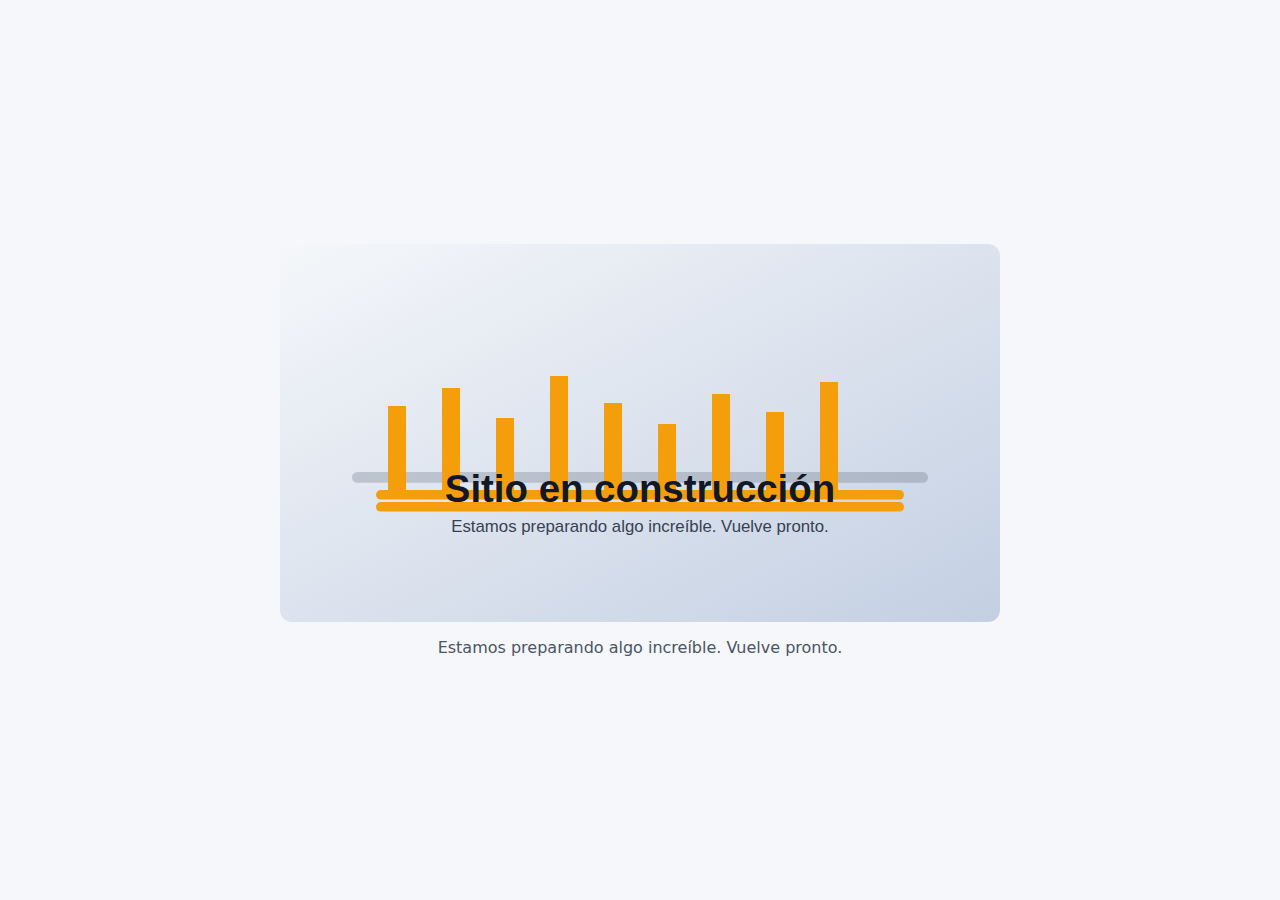
<file: maintenance.html>
<!DOCTYPE html>
<html lang="es">
  <head>
    <meta charset="utf-8" />
    <meta name="viewport" content="width=device-width,initial-scale=1" />
    <title>Sitio en mantenimiento</title>
    <meta name="robots" content="noindex, nofollow" />
    <style>
      body {
        margin: 0;
        display: grid;
        place-items: center;
        min-height: 100svh;
        background: #f5f7fa;
        font-family: system-ui, Arial;
      }
      .card {
        max-width: 720px;
        padding: 24px;
        text-align: center;
      }
      img {
        max-width: 100%;
        height: auto;
        border-radius: 12px;
      }
      p {
        color: #4b5563;
        margin: 12px 0 0;
      }
    </style>
  </head>
  <body>
    <main class="card">
      <img src="assets/en-construccion.svg" alt="Sitio en construcción" />
      <p>Estamos preparando algo increíble. Vuelve pronto.</p>
    </main>
  </body>
</html>
</file>
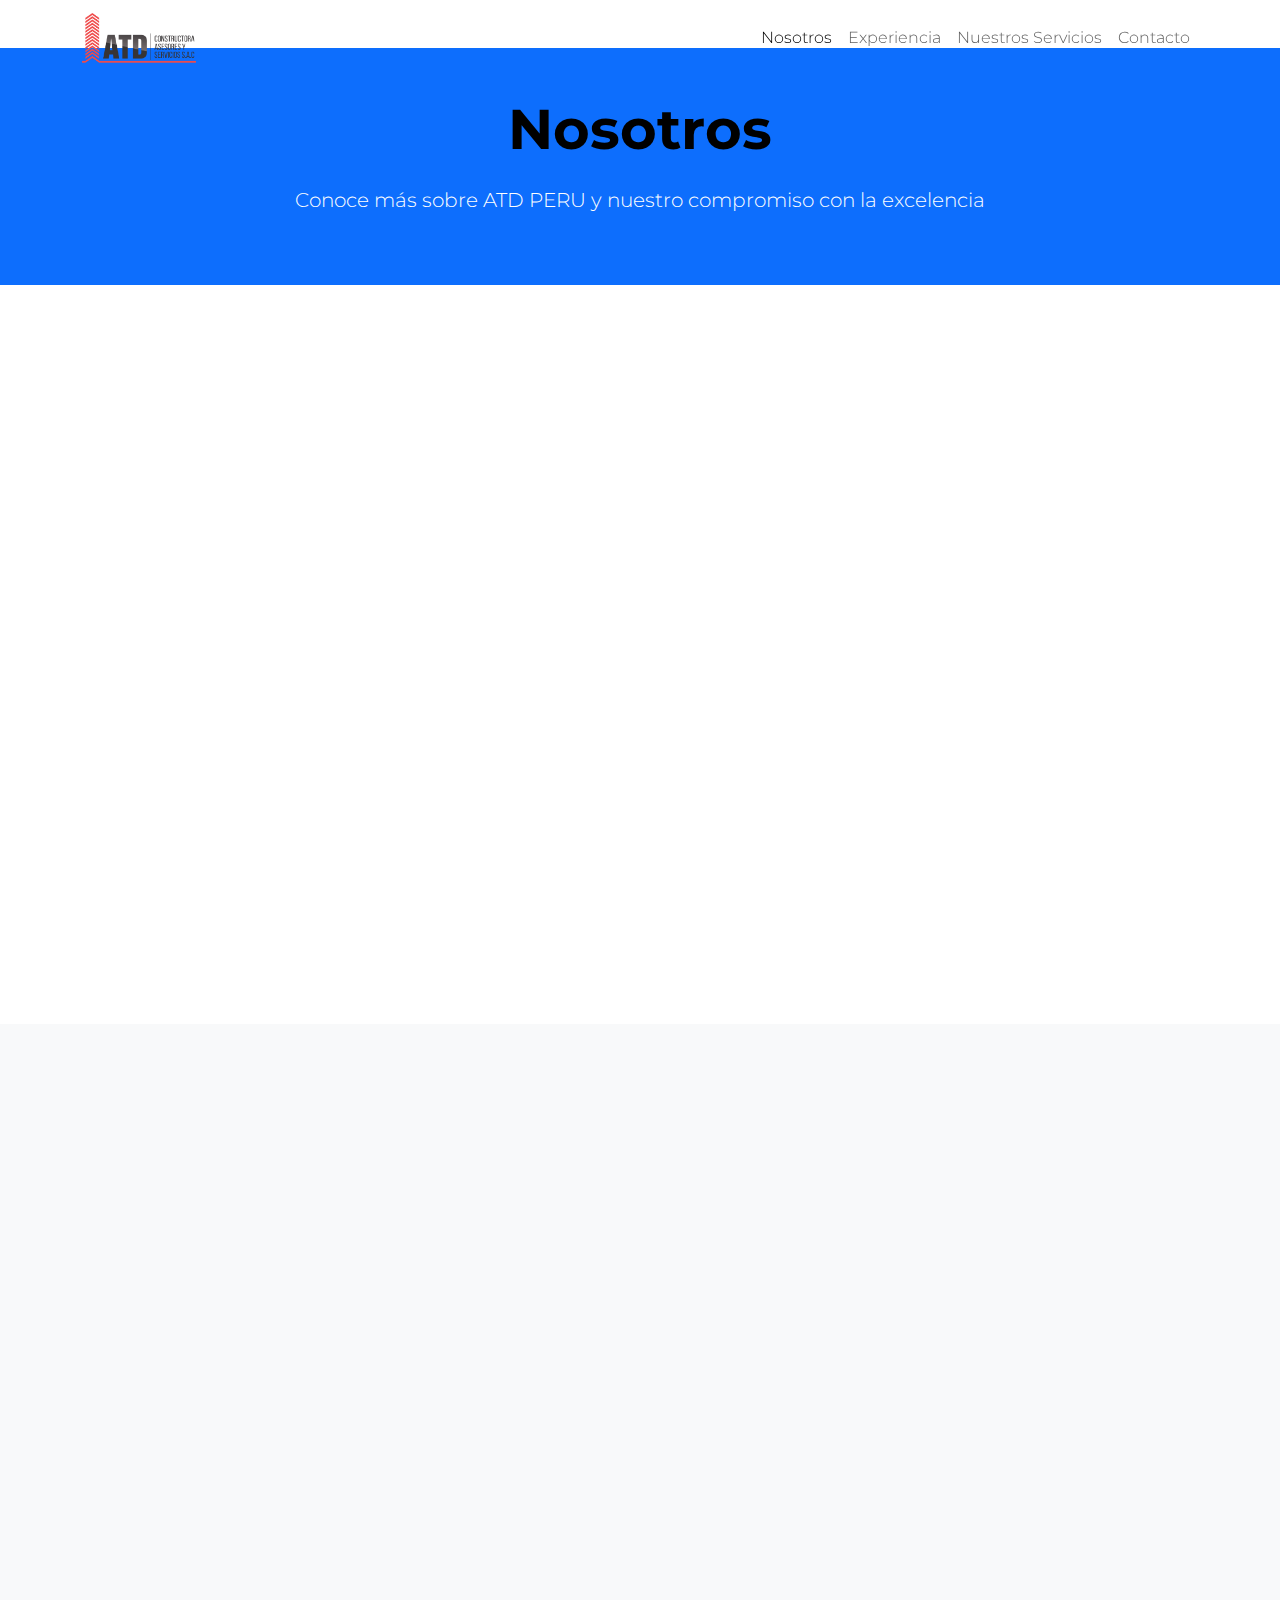
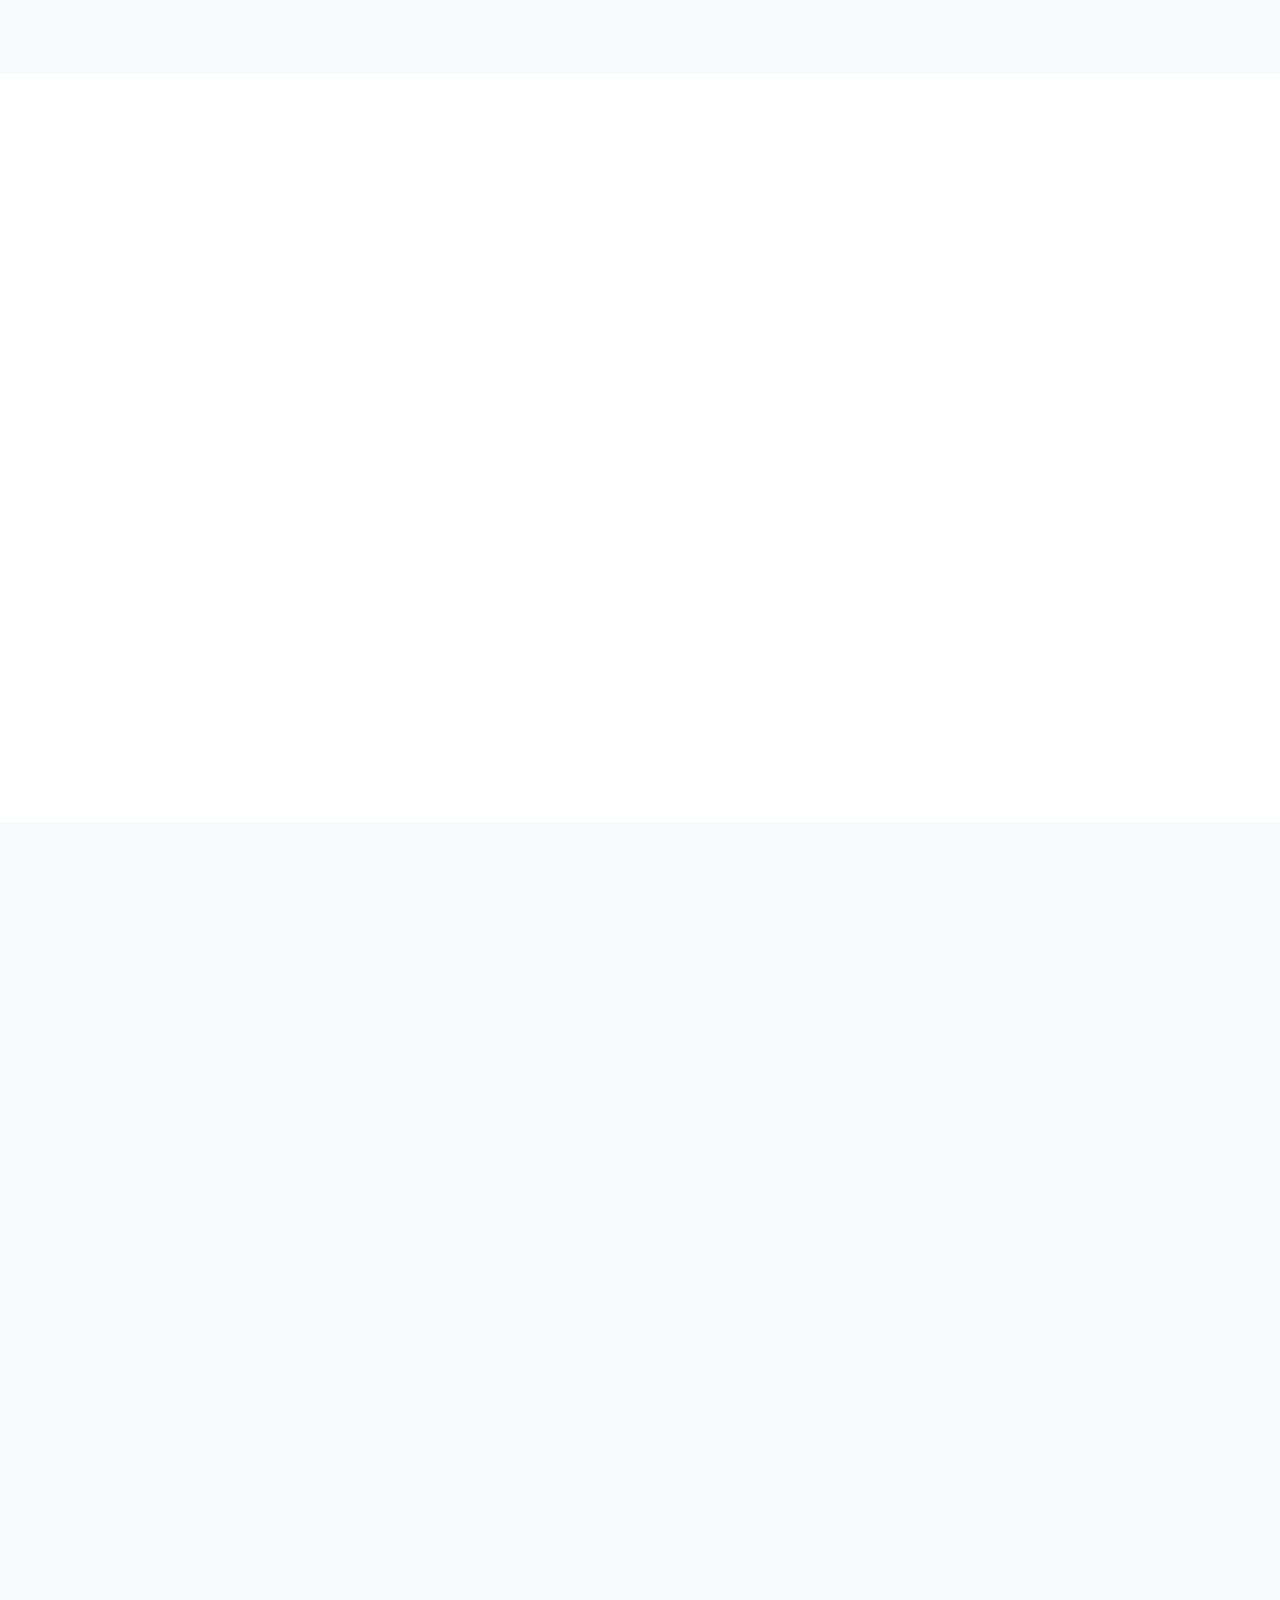
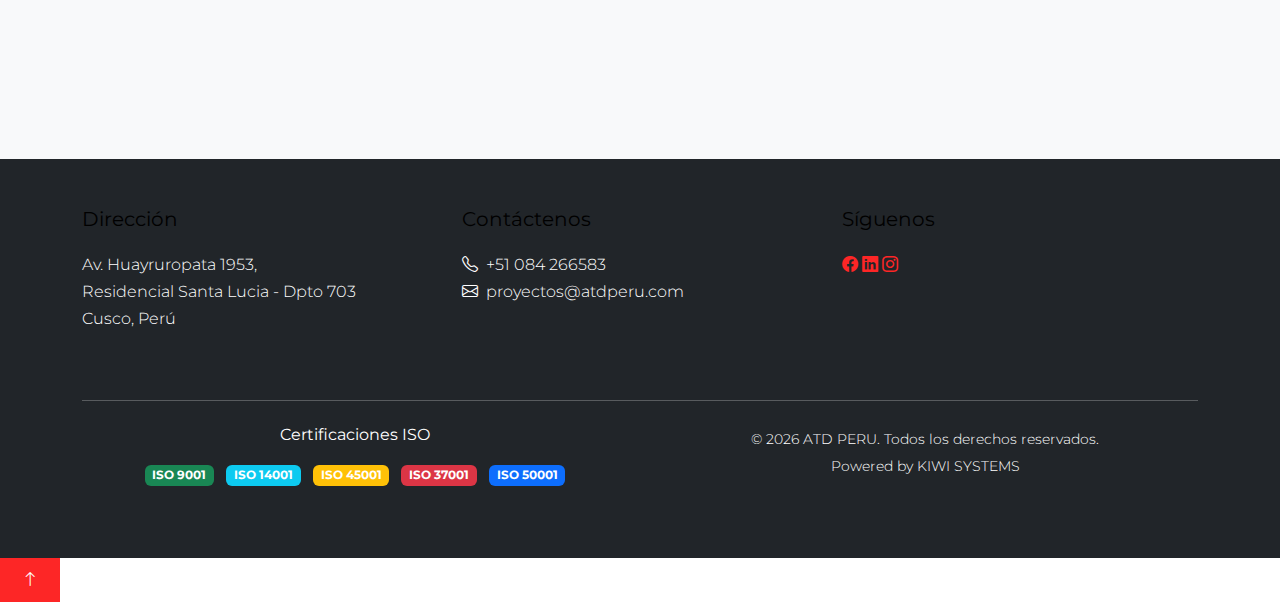
<file: nosotros.html>
<!DOCTYPE html>
<html lang="es">
  <head>
    <meta charset="utf-8" />
    <meta http-equiv="X-UA-Compatible" content="IE=edge" />
    <title>Nosotros - ATD PERU | Servicios de Construcción y Consultoría</title>
    <meta name="viewport" content="width=device-width, initial-scale=1" />
    <meta
      name="description"
      content="Conoce más sobre ATD PERU, nuestra misión, visión, valores y más de 10 años de experiencia en construcción y consultoría en Perú."
    />
    <meta
      name="keywords"
      content="ATD PERU, misión, visión, valores, equipo, historia, construcción, consultoría, Perú"
    />
    <meta name="author" content="ATD PERU" />

    <!-- Facebook and Twitter integration -->
    <meta
      property="og:title"
      content="Nosotros - ATD PERU | Servicios de Construcción y Consultoría"
    />
    <meta property="og:image" content="images/logo.png" />
    <meta property="og:url" content="https://atdperu.com/nosotros.html" />
    <meta property="og:site_name" content="ATD PERU" />
    <meta
      property="og:description"
      content="Conoce más sobre ATD PERU, nuestra misión, visión, valores y más de 10 años de experiencia en construcción y consultoría en Perú."
    />

    <!-- Google Fonts -->
    <link
      href="https://fonts.googleapis.com/css2?family=Montserrat:wght@200;300;400;500;600;700&display=swap"
      rel="stylesheet"
    />

    <!-- Bootstrap 5 CSS -->
    <link
      href="https://cdn.jsdelivr.net/npm/bootstrap@5.3.2/dist/css/bootstrap.min.css"
      rel="stylesheet"
    />

    <!-- Bootstrap Icons -->
    <link
      rel="stylesheet"
      href="https://cdn.jsdelivr.net/npm/bootstrap-icons@1.11.1/font/bootstrap-icons.css"
    />

    <!-- AOS Animation -->
    <link href="https://unpkg.com/aos@2.3.1/dist/aos.css" rel="stylesheet" />

    <!-- Custom CSS -->
    <link rel="stylesheet" href="css/style.css" />
  </head>
  <body>
    <!-- Loading Spinner -->
    <div class="loader-wrapper" id="loader">
      <div class="loader"></div>
    </div>

    <div id="page">
      <!-- Navigation -->
      <nav class="navbar navbar-expand-lg navbar-light fixed-top" id="mainNav">
        <div class="container">
          <a class="navbar-brand" href="index.html">
            <img src="images/logo.png" alt="ATD PERU Logo" height="50" />
          </a>

          <button
            class="navbar-toggler"
            type="button"
            data-bs-toggle="collapse"
            data-bs-target="#navbarNav"
          >
            <span class="navbar-toggler-icon"></span>
          </button>

          <div class="collapse navbar-collapse" id="navbarNav">
            <ul class="navbar-nav ms-auto">
              <li class="nav-item">
                <a class="nav-link active" href="nosotros.html">Nosotros</a>
              </li>
              <li class="nav-item">
                <a class="nav-link" href="experiencia.html">Experiencia</a>
              </li>
              <li class="nav-item">
                <a class="nav-link" href="servicios.html">Nuestros Servicios</a>
              </li>
              <li class="nav-item">
                <a class="nav-link" href="contacto.html">Contacto</a>
              </li>
            </ul>
          </div>
        </div>
      </nav>

      <!-- Page Header -->
      <section class="page-header bg-primary text-white py-5 mt-5">
        <div class="container">
          <div class="row">
            <div class="col-lg-12 text-center">
              <h1 class="display-4 fw-bold">Nosotros</h1>
              <p class="lead">
                Conoce más sobre ATD PERU y nuestro compromiso con la excelencia
              </p>
            </div>
          </div>
        </div>
      </section>

      <!-- Company History -->
      <section class="py-5">
        <div class="container">
          <div class="row align-items-center">
            <div class="col-lg-6" data-aos="fade-right">
              <div class="company-history">
                <span class="section-subtitle">Nuestra Historia</span>
                <h2 class="section-title">
                  Más de una <span class="text-primary">década</span> de
                  excelencia
                </h2>
                <p class="lead">
                  Fundada en 2009, ATD PERU nació con la firme intención de
                  convertirse en una empresa reconocida por su excelencia en los
                  trabajos que ejecuta.
                </p>
                <p>
                  Desde nuestros inicios, nos hemos comprometido con la calidad,
                  la innovación y la satisfacción total del cliente. Nuestro
                  constante crecimiento se debe al grupo homogéneo de
                  colaboradores comprometidos y apasionados en desarrollar con
                  eficiencia los proyectos encomendados.
                </p>
                <p>
                  Hemos trabajado en proyectos de diversa envergadura, desde
                  pequeñas consultorías hasta grandes obras de infraestructura,
                  siempre manteniendo los más altos estándares de calidad y
                  seguridad.
                </p>
              </div>
            </div>
            <div class="col-lg-6" data-aos="fade-left">
              <div class="timeline">
                <div class="timeline-item">
                  <div class="timeline-marker">2009</div>
                  <div class="timeline-content">
                    <h4>Fundación</h4>
                    <p>
                      ATD PERU se establece como empresa de construcción y
                      consultoría
                    </p>
                  </div>
                </div>
                <div class="timeline-item">
                  <div class="timeline-marker">2012</div>
                  <div class="timeline-content">
                    <h4>Primera Certificación ISO</h4>
                    <p>Obtenemos la certificación ISO 9001:2008</p>
                  </div>
                </div>
                <div class="timeline-item">
                  <div class="timeline-marker">2015</div>
                  <div class="timeline-content">
                    <h4>Expansión de Servicios</h4>
                    <p>
                      Ampliamos nuestros servicios a Data Center y
                      Telecomunicaciones
                    </p>
                  </div>
                </div>
                <div class="timeline-item">
                  <div class="timeline-marker">2019</div>
                  <div class="timeline-content">
                    <h4>Certificaciones Adicionales</h4>
                    <p>
                      ISO 14001 e ISO 45001 para gestión ambiental y seguridad
                    </p>
                  </div>
                </div>
                <div class="timeline-item">
                  <div class="timeline-marker">2024</div>
                  <div class="timeline-content">
                    <h4>Liderazgo en el Sector</h4>
                    <p>
                      Consolidados como empresa líder en construcción y
                      consultoría
                    </p>
                  </div>
                </div>
              </div>
            </div>
          </div>
        </div>
      </section>

      <!-- Mission Vision Values -->
      <section class="py-5 bg-light">
        <div class="container">
          <div class="row">
            <div class="col-lg-12 text-center mb-5" data-aos="fade-up">
              <span class="section-subtitle">Nuestra Identidad</span>
              <h2 class="section-title">
                Misión, <span class="text-primary">Visión</span> y Valores
              </h2>
            </div>
          </div>
          <div class="row g-4">
            <div class="col-lg-4" data-aos="fade-up">
              <div class="identity-card h-100 p-4">
                <div class="card-body text-center">
                  <div class="icon-wrapper mb-4">
                    <i class="bi bi-bullseye"></i>
                  </div>
                  <h3 class="card-title">Misión</h3>
                  <p class="card-text">
                    Ser una empresa líder en servicios de construcción y
                    consultoría, comprometida con la excelencia, la innovación y
                    la satisfacción total del cliente, contribuyendo al
                    desarrollo sostenible del país.
                  </p>
                </div>
              </div>
            </div>
            <div class="col-lg-4" data-aos="fade-up" data-aos-delay="100">
              <div class="identity-card h-100 p-4">
                <div class="card-body text-center">
                  <div class="icon-wrapper mb-4">
                    <i class="bi bi-eye"></i>
                  </div>
                  <h3 class="card-title">Visión</h3>
                  <p class="card-text">
                    Ser reconocidos como la empresa de referencia en el sector
                    de la construcción y consultoría en Perú, destacando por
                    nuestra calidad, innovación y compromiso con la
                    sostenibilidad.
                  </p>
                </div>
              </div>
            </div>
            <div class="col-lg-4" data-aos="fade-up" data-aos-delay="200">
              <div class="identity-card h-100 p-4">
                <div class="card-body text-center">
                  <div class="icon-wrapper mb-4">
                    <i class="bi bi-heart"></i>
                  </div>
                  <h3 class="card-title">Valores</h3>
                  <ul class="values-list text-start">
                    <li><strong>Excelencia:</strong> En todo lo que hacemos</li>
                    <li>
                      <strong>Integridad:</strong> Actuamos con honestidad y
                      transparencia
                    </li>
                    <li>
                      <strong>Innovación:</strong> Buscamos constantemente
                      mejorar
                    </li>
                    <li>
                      <strong>Compromiso:</strong> Con nuestros clientes y
                      colaboradores
                    </li>
                    <li>
                      <strong>Sostenibilidad:</strong> Cuidamos el medio
                      ambiente
                    </li>
                  </ul>
                </div>
              </div>
            </div>
          </div>
        </div>
      </section>

      <!-- Team Section -->
      <section class="py-5">
        <div class="container">
          <div class="row">
            <div class="col-lg-12 text-center mb-5" data-aos="fade-up">
              <span class="section-subtitle">Nuestro Equipo</span>
              <h2 class="section-title">
                Profesionales <span class="text-primary">Comprometidos</span>
              </h2>
              <p class="lead">
                Contamos con un equipo de profesionales altamente calificados y
                comprometidos con la excelencia
              </p>
            </div>
          </div>
          <div class="row g-4">
            <div class="col-lg-3 col-md-6" data-aos="fade-up">
              <div class="team-member text-center">
                <div class="member-photo mb-3">
                  <img
                    src="images/person1.jpg"
                    alt="Ingeniero Civil"
                    class="img-fluid rounded-circle"
                  />
                </div>
                <h4>Ing. Carlos Mendoza</h4>
                <p class="text-muted">Director General</p>
                <p class="small">
                  Ingeniero Civil con más de 15 años de experiencia en proyectos
                  de construcción y consultoría.
                </p>
              </div>
            </div>
            <div
              class="col-lg-3 col-md-6"
              data-aos="fade-up"
              data-aos-delay="100"
            >
              <div class="team-member text-center">
                <div class="member-photo mb-3">
                  <img
                    src="images/person2.jpg"
                    alt="Ingeniero Eléctrico"
                    class="img-fluid rounded-circle"
                  />
                </div>
                <h4>Ing. Ana Torres</h4>
                <p class="text-muted">Gerente de Proyectos</p>
                <p class="small">
                  Ingeniera Eléctrica especializada en sistemas de energía y
                  data center.
                </p>
              </div>
            </div>
            <div
              class="col-lg-3 col-md-6"
              data-aos="fade-up"
              data-aos-delay="200"
            >
              <div class="team-member text-center">
                <div class="member-photo mb-3">
                  <img
                    src="images/person3.jpg"
                    alt="Arquitecto"
                    class="img-fluid rounded-circle"
                  />
                </div>
                <h4>Arq. Luis Ramírez</h4>
                <p class="text-muted">Jefe de Diseño</p>
                <p class="small">
                  Arquitecto con experiencia en diseño de edificios comerciales
                  y residenciales.
                </p>
              </div>
            </div>
            <div
              class="col-lg-3 col-md-6"
              data-aos="fade-up"
              data-aos-delay="300"
            >
              <div class="team-member text-center">
                <div class="member-photo mb-3">
                  <img
                    src="images/person4.jpg"
                    alt="Ingeniero Mecánico"
                    class="img-fluid rounded-circle"
                  />
                </div>
                <h4>Ing. María Silva</h4>
                <p class="text-muted">Supervisora de Obras</p>
                <p class="small">
                  Ingeniera Mecánica especializada en sistemas de climatización
                  y mantenimiento.
                </p>
              </div>
            </div>
          </div>
        </div>
      </section>

      <!-- Certifications -->
      <section class="py-5 bg-light">
        <div class="container">
          <div class="row">
            <div class="col-lg-12 text-center mb-5" data-aos="fade-up">
              <span class="section-subtitle">Certificaciones</span>
              <h2 class="section-title">
                Compromiso con la <span class="text-primary">Calidad</span>
              </h2>
              <p class="lead">
                Nuestras certificaciones internacionales garantizan la calidad
                de nuestros servicios
              </p>
            </div>
          </div>
          <!-- Primera fila: 3 certificaciones principales -->
          <div class="row g-4">
            <div class="col-lg-4 col-md-6" data-aos="fade-up">
              <div class="certification-card h-100 p-4">
                <div class="card-body text-center">
                  <div class="certification-icon mb-3">
                    <i class="bi bi-award text-success"></i>
                  </div>
                  <h4>ISO 9001:2015</h4>
                  <p class="text-muted">Sistema de Gestión de Calidad</p>
                  <p>
                    Certifica que nuestros procesos cumplen con los más altos
                    estándares internacionales de calidad.
                  </p>
                </div>
              </div>
            </div>
            <div
              class="col-lg-4 col-md-6"
              data-aos="fade-up"
              data-aos-delay="100"
            >
              <div class="certification-card h-100 p-4">
                <div class="card-body text-center">
                  <div class="certification-icon mb-3">
                    <i class="bi bi-globe text-info"></i>
                  </div>
                  <h4>ISO 14001:2015</h4>
                  <p class="text-muted">Sistema de Gestión Ambiental</p>
                  <p>
                    Demuestra nuestro compromiso con la protección del medio
                    ambiente y la sostenibilidad.
                  </p>
                </div>
              </div>
            </div>
            <div
              class="col-lg-4 col-md-6"
              data-aos="fade-up"
              data-aos-delay="200"
            >
              <div class="certification-card h-100 p-4">
                <div class="card-body text-center">
                  <div class="certification-icon mb-3">
                    <i class="bi bi-shield-check text-warning"></i>
                  </div>
                  <h4>ISO 45001:2018</h4>
                  <p class="text-muted">
                    Sistema de Gestión de Seguridad y Salud
                  </p>
                  <p>
                    Garantiza la seguridad y salud de nuestros colaboradores en
                    todos los proyectos.
                  </p>
                </div>
              </div>
            </div>
          </div>

          <!-- Segunda fila: 2 certificaciones adicionales centradas -->
          <div class="row g-4 justify-content-center mt-4">
            <div
              class="col-lg-5 col-md-6"
              data-aos="fade-up"
              data-aos-delay="300"
            >
              <div class="certification-card h-100 p-4">
                <div class="card-body text-center">
                  <div class="certification-icon mb-3">
                    <i class="bi bi-shield-shaded text-danger"></i>
                  </div>
                  <h4>ISO 37001:2016</h4>
                  <p class="text-muted">Sistema de Gestión Antisoborno</p>
                  <p>
                    Establece políticas y procedimientos para prevenir, detectar
                    y abordar el soborno en nuestras operaciones.
                  </p>
                </div>
              </div>
            </div>
            <div
              class="col-lg-5 col-md-6"
              data-aos="fade-up"
              data-aos-delay="400"
            >
              <div class="certification-card h-100 p-4">
                <div class="card-body text-center">
                  <div class="certification-icon mb-3">
                    <i class="bi bi-lightning text-primary"></i>
                  </div>
                  <h4>ISO 50001:2018</h4>
                  <p class="text-muted">Sistema de Gestión de Energía</p>
                  <p>
                    Optimizamos el uso de energía en nuestros proyectos,
                    contribuyendo a la eficiencia energética y sostenibilidad.
                  </p>
                </div>
              </div>
            </div>
          </div>
        </div>
      </section>

      <!-- Footer -->
      <footer class="footer bg-dark text-white py-5">
        <div class="container">
          <div class="row">
            <div class="col-lg-4 mb-4">
              <h5>Dirección</h5>
              <p>
                Av. Huayruropata 1953,<br />Residencial Santa Lucia - Dpto
                703<br />Cusco, Perú
              </p>
            </div>
            <div class="col-lg-4 mb-4">
              <h5>Contáctenos</h5>
              <p>
                <i class="bi bi-telephone me-2"></i>+51 084 266583<br />
                <i class="bi bi-envelope me-2"></i>proyectos@atdperu.com
              </p>
            </div>
            <div class="col-lg-4 mb-4">
              <h5>Síguenos</h5>
              <div class="social-links">
                <a href="#" class="social-link"
                  ><i class="bi bi-facebook"></i
                ></a>
                <a href="#" class="social-link"
                  ><i class="bi bi-linkedin"></i
                ></a>
                <a href="#" class="social-link"
                  ><i class="bi bi-instagram"></i
                ></a>
              </div>
            </div>
          </div>
          <hr class="my-4" />
          <div class="row">
            <div class="col-md-6 text-center mb-3">
              <h6 class="text-white mb-3">Certificaciones ISO</h6>
              <div class="iso-badges">
                <span class="badge bg-success me-2 mb-2">ISO 9001</span>
                <span class="badge bg-info me-2 mb-2">ISO 14001</span>
                <span class="badge bg-warning me-2 mb-2">ISO 45001</span>
                <span class="badge bg-danger me-2 mb-2">ISO 37001</span>
                <span class="badge bg-primary mb-2">ISO 50001</span>
              </div>
            </div>
            <div class="col-md-6 text-center">
              <p class="mb-0">
                <small
                  >&copy;
                  <script>
                    document.write(new Date().getFullYear());
                  </script>
                  ATD PERU. Todos los derechos reservados.<br />Powered by KIWI
                  SYSTEMS</small
                >
              </p>
            </div>
          </div>
        </div>
      </footer>
    </div>

    <!-- Back to Top Button -->
    <button id="backToTop" class="btn btn-primary back-to-top">
      <i class="bi bi-arrow-up"></i>
    </button>

    <!-- Bootstrap 5 JS -->
    <script src="https://cdn.jsdelivr.net/npm/bootstrap@5.3.2/dist/js/bootstrap.bundle.min.js"></script>

    <!-- AOS Animation -->
    <script src="https://unpkg.com/aos@2.3.1/dist/aos.js"></script>

    <!-- Custom JS -->
    <script src="js/main.js"></script>
  </body>
</html>
</file>
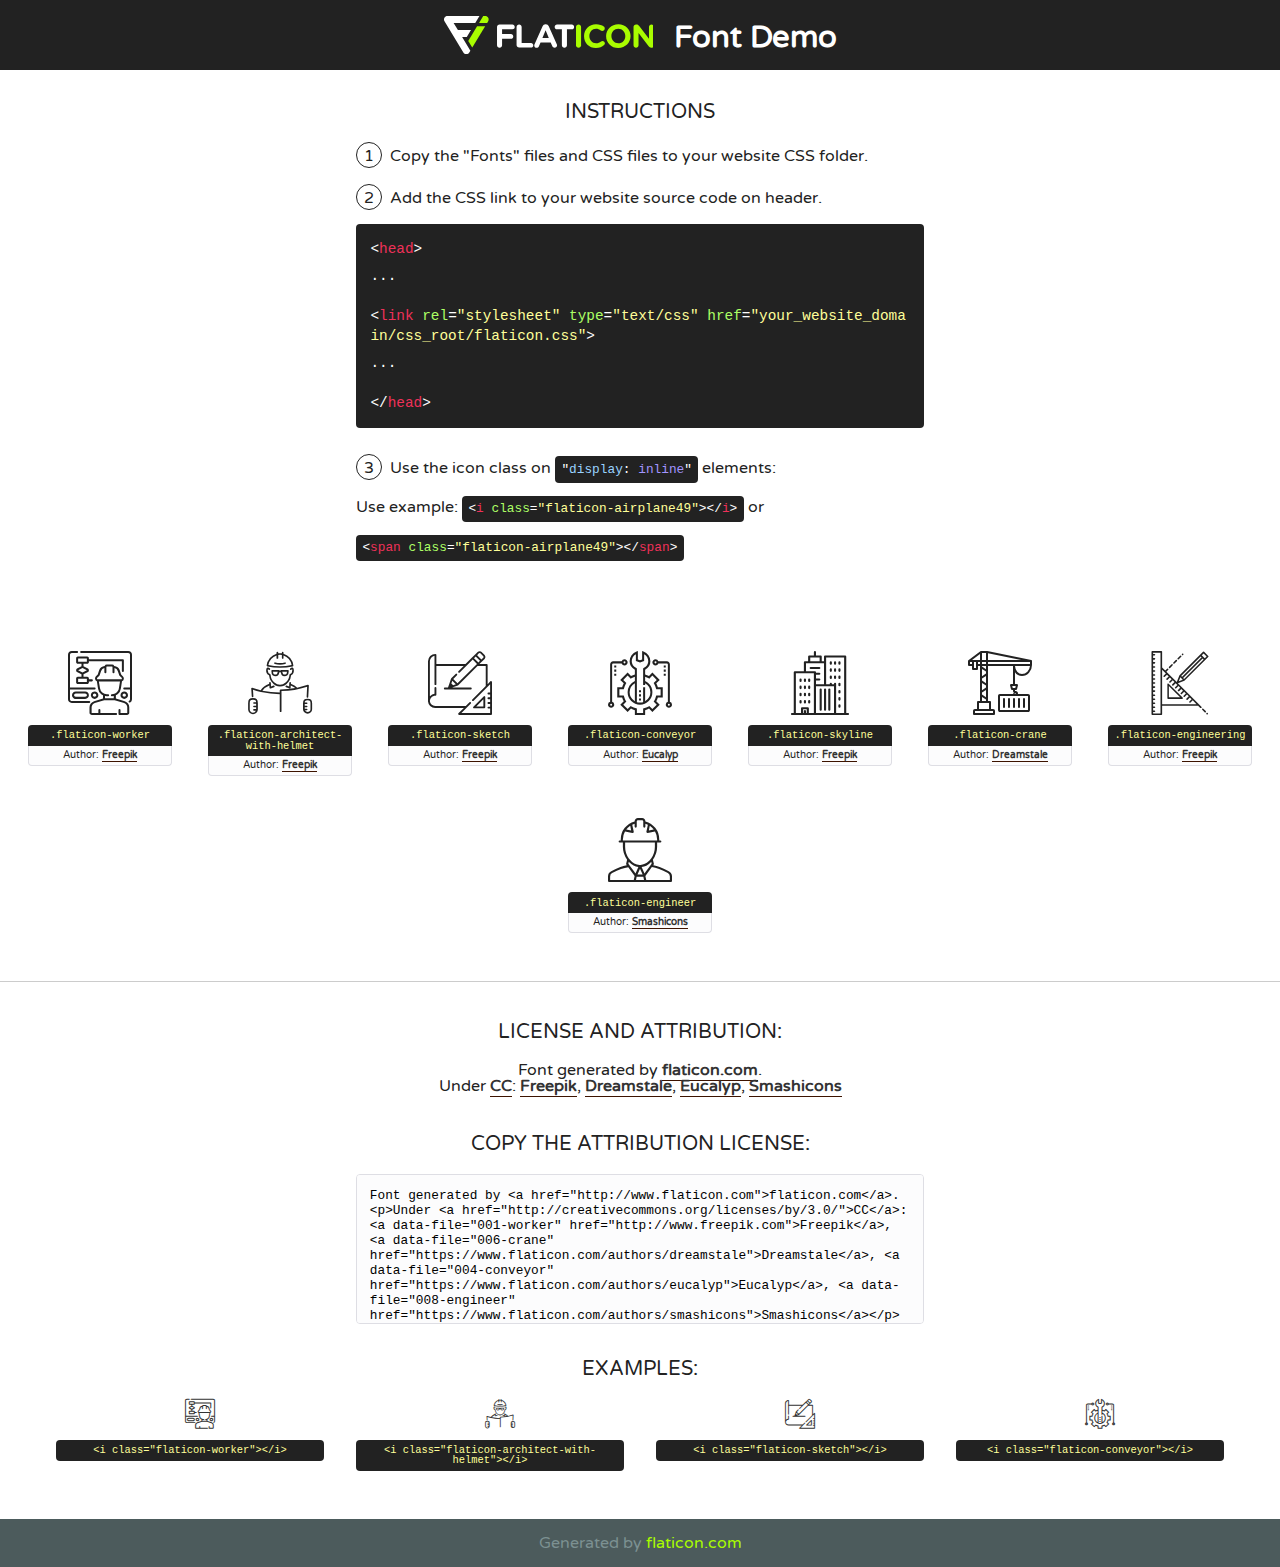
<file: fonts/flaticon/font/flaticon.html>
<!DOCTYPE html>
<!--
  Flaticon icon font: Flaticon
  Creation date: 17/01/2018 04:05
-->
<html>
<!DOCTYPE html>
<html>

<head>
    <title>Flaticon WebFont</title>
    <link href="http://fonts.googleapis.com/css?family=Varela+Round" rel="stylesheet" type="text/css" />
    <link rel="stylesheet" type="text/css" href="flaticon.css">
    <meta charset="UTF-8">
    <style>
    html, body, div, span, applet, object, iframe,
    h1, h2, h3, h4, h5, h6, p, blockquote, pre,
    a, abbr, acronym, address, big, cite, code,
    del, dfn, em, img, ins, kbd, q, s, samp,
    small, strike, strong, sub, sup, tt, var,
    b, u, i, center,
    dl, dt, dd, ol, ul, li,
    fieldset, form, label, legend,
    table, caption, tbody, tfoot, thead, tr, th, td,
    article, aside, canvas, details, embed, 
    figure, figcaption, footer, header, hgroup, 
    menu, nav, output, ruby, section, summary,
    time, mark, audio, video {
        margin: 0;
        padding: 0;
        border: 0;
        font-size: 100%;
        font: inherit;
        vertical-align: baseline;
    }
    /* HTML5 display-role reset for older browsers */
    article, aside, details, figcaption, figure, 
    footer, header, hgroup, menu, nav, section {
        display: block;
    }
    body {
        line-height: 1;
    }
    ol, ul {
        list-style: none;
    }
    blockquote, q {
        quotes: none;
    }
    blockquote:before, blockquote:after,
    q:before, q:after {
        content: '';
        content: none;
    }
    table {
        border-collapse: collapse;
        border-spacing: 0;
    }
    body {
        font-family: 'Varela Round', Helvetica, Arial, sans-serif;
        font-size: 16px;
        color: #222;
    }
    a {
        color: #333;
        border-bottom: 1px solid #3d1300;
        font-weight: bold;
        text-decoration: none;
    }
    * {
        -moz-box-sizing: border-box;
        -webkit-box-sizing: border-box;
        box-sizing: border-box;
        margin: 0;
        padding: 0;
    }
    [class^="flaticon-"]:before, [class*=" flaticon-"]:before, [class^="flaticon-"]:after, [class*=" flaticon-"]:after {
        font-family: Flaticon;
        font-size: 30px;
        font-style: normal;
        margin-left: 20px;
        color: #333;
    }
    .wrapper {
        max-width: 600px;
        margin: auto;
        padding: 0 1em;
    }
    .title {
        font-size: 1.25em;
        text-align: center;
        margin-bottom: 1em;
        text-transform: uppercase;
    }
    header {
        text-align: center;
        background-color: #222;
        color: #fff;
        padding: 1em;
    }
    header .logo {
        width: 210px;
        height: 38px;
        display: inline-block;
        vertical-align: middle;
        margin-right: 1em;
        border: none;
    }
    header strong {
        font-size: 1.95em;
        font-weight: bold;
        vertical-align: middle;
        margin-top: 5px;
        display: inline-block;
    }
    .demo {
        margin: 2em auto;
        line-height: 1.25em;
    }
    .demo ul li {
        margin-bottom: 1em;
    }
    .demo ul li .num {
        color: #222;
        border-radius: 20px;
        display: inline-block;
        width: 26px;
        padding: 3px;
        height: 26px;
        text-align: center;
        margin-right: 0.5em;
        border: 1px solid #222;
    }
    .demo ul li code {
        background-color: #222;
        border-radius: 4px;
        padding: 0.25em 0.5em;
        display: inline-block;
        color: #fff;
        font-family: Consolas,Monaco,Lucida Console,Liberation Mono,DejaVu Sans Mono,Bitstream Vera Sans Mono,Courier New, monospace;
        font-weight: lighter;
        margin-top: 1em;
        font-size: 0.8em;
        word-break: break-all;
    }
    .demo ul li code.big {
        padding: 1em;
        font-size: 0.9em;
    }
    .demo ul li code .red {
        color: #EF3159;
    }
    .demo ul li code .green {
        color: #ACFF65;
    }
    .demo ul li code .yellow {
        color: #FFFF99;
    }
    .demo ul li code .blue {
        color: #99D3FF;
    }
    .demo ul li code .purple {
        color: #A295FF;
    }
    .demo ul li code .dots {
        margin-top: 0.5em;
        display: block;
    }
    #glyphs {
        border-bottom: 1px solid #ccc;
        padding: 2em 0;
        text-align: center;
    }
    .glyph {
        display: inline-block;
        width: 9em;
        margin: 1em;
        text-align: center;
        vertical-align: top;
        background: #FFF;
    }
    .glyph .glyph-icon {
        padding: 10px;
        display: block;
        font-family:"Flaticon";
        font-size: 64px;
        line-height: 1;
    }
    .glyph .glyph-icon:before {
        font-size: 64px;
        color: #222;
        margin-left: 0;
    }
    .class-name {
        font-size: 0.65em;
        background-color: #222;
        color: #fff;
        border-radius: 4px 4px 0 0;
        padding: 0.5em;
        color: #FFFF99;
        font-family: Consolas,Monaco,Lucida Console,Liberation Mono,DejaVu Sans Mono,Bitstream Vera Sans Mono,Courier New, monospace;
    }
    .author-name {
        font-size: 0.6em;
        background-color: #fcfcfd;
        border: 1px solid #DEDEE4;
        border-top: 0;
        border-radius: 0 0 4px 4px;
        padding: 0.5em;
    }
    .class-name:last-child {
        font-size: 10px;
        color:#888;
    }
    .class-name:last-child a {
        font-size: 10px;
        color:#555;
    }
    .class-name:last-child a:hover {
        color:#a9fd00;
    }
    .glyph > input {
        display: block;
        width: 100px;
        margin: 5px auto;
        text-align: center;
        font-size: 12px;
        cursor: text;
    }
    .glyph > input.icon-input {
        font-family:"Flaticon";
        font-size: 16px;
        margin-bottom: 10px;
    }
    .attribution .title {
        margin-top: 2em;
    }
    .attribution textarea {
        background-color: #fcfcfd;
        padding: 1em;
        border: none;
        box-shadow: none;
        border: 1px solid #DEDEE4;
        border-radius: 4px;
        resize: none;
        width: 100%;
        height: 150px;
        font-size: 0.8em;
        font-family: Consolas,Monaco,Lucida Console,Liberation Mono,DejaVu Sans Mono,Bitstream Vera Sans Mono,Courier New, monospace;
        -webkit-appearance: none;
    }
    .iconsuse {
        margin: 2em auto;
        text-align: center;
        max-width: 1200px;
    }
    .iconsuse:after {
        content: '';
        display: table;
        clear: both;
    }
    .iconsuse .image {
        float: left;
        width: 25%;
        padding: 0 1em;
    }
    .iconsuse .image p {
        margin-bottom: 1em;
    }
    .iconsuse .image span {
        display: block;
        font-size: 0.65em;
        background-color: #222;
        color: #fff;
        border-radius: 4px;
        padding: 0.5em;
        color: #FFFF99;
        margin-top: 1em;
        font-family: Consolas,Monaco,Lucida Console,Liberation Mono,DejaVu Sans Mono,Bitstream Vera Sans Mono,Courier New, monospace;
    }
    #footer {
        text-align: center;
        background-color: #4C5B5C;
        color: #7c9192;
        padding: 1em;
    }
    #footer a {
        border: none;
        color: #a9fd00;
        font-weight: normal;
    }
    @media (max-width: 960px) {
        .iconsuse .image {
            width: 50%;
        }
    }
    @media (max-width: 560px) {
        .iconsuse .image {
            width: 100%;
        }
    }
    </style>
</head>

<body class="characters-off">

    <header>
        <a href="http://www.flaticon.com" target="_blank" class="logo">
            <svg version="1.1" xmlns="http://www.w3.org/2000/svg" xmlns:xlink="http://www.w3.org/1999/xlink" xmlns:a="http://ns.adobe.com/AdobeSVGViewerExtensions/3.0/" viewBox="0 0 560.875 102.036" enable-background="new 0 0 560.875 102.036" xml:space="preserve">
                <defs>
                </defs>
                <g>
                    <g class="letters">
                        <path fill="#ffffff" d="M141.596,29.675c0-3.777,2.985-6.767,6.764-6.767h34.438c3.426,0,6.15,2.728,6.15,6.15
                        c0,3.43-2.724,6.149-6.15,6.149h-27.674v13.091h23.719c3.429,0,6.151,2.724,6.151,6.15c0,3.43-2.723,6.149-6.151,6.149h-23.719
                        v17.574c0,3.773-2.986,6.761-6.764,6.761c-3.779,0-6.764-2.989-6.764-6.761V29.675z"></path>
                        <path fill="#ffffff" d="M193.844,29.149c0-3.781,2.985-6.767,6.764-6.767c3.776,0,6.763,2.985,6.763,6.767v42.957h25.039
                        c3.426,0,6.149,2.726,6.149,6.153c0,3.425-2.723,6.15-6.149,6.15h-31.802c-3.779,0-6.764-2.986-6.764-6.768V29.149z"></path>
                        <path fill="#ffffff" d="M241.891,75.71l21.438-48.407c1.492-3.341,4.215-5.357,7.906-5.357h0.792
                        c3.686,0,6.323,2.017,7.815,5.357l21.439,48.407c0.436,0.967,0.701,1.845,0.701,2.723c0,3.602-2.809,6.501-6.414,6.501
                        c-3.161,0-5.269-1.845-6.499-4.655l-4.132-9.661h-27.059l-4.301,10.102c-1.144,2.631-3.426,4.214-6.237,4.214
                        c-3.517,0-6.24-2.81-6.24-6.325C241.1,77.64,241.451,76.677,241.891,75.71z M279.932,58.666l-8.521-20.297l-8.526,20.297H279.932
                        z"></path>
                        <path fill="#ffffff" d="M314.864,35.387H301.86c-3.429,0-6.239-2.813-6.239-6.238c0-3.429,2.811-6.24,6.239-6.24h39.533
                        c3.426,0,6.237,2.811,6.237,6.24c0,3.425-2.811,6.238-6.237,6.238h-13.001v42.785c0,3.773-2.99,6.761-6.764,6.761
                        c-3.779,0-6.764-2.989-6.764-6.761V35.387z"></path>
                        <path fill="#A9FD00" d="M352.615,29.149c0-3.781,2.985-6.767,6.767-6.767c3.774,0,6.761,2.985,6.761,6.767v49.024
                        c0,3.773-2.987,6.761-6.761,6.761c-3.781,0-6.767-2.989-6.767-6.761V29.149z"></path>
                        <path fill="#A9FD00" d="M374.132,53.836v-0.179c0-17.481,13.178-31.801,32.065-31.801c9.22,0,15.459,2.458,20.557,6.238
                        c1.402,1.054,2.637,2.985,2.637,5.357c0,3.692-2.985,6.59-6.681,6.59c-1.845,0-3.071-0.702-4.044-1.319
                        c-3.776-2.813-7.729-4.393-12.562-4.393c-10.364,0-17.831,8.611-17.831,19.154v0.173c0,10.542,7.291,19.329,17.831,19.329
                        c5.715,0,9.492-1.756,13.359-4.834c1.049-0.874,2.458-1.491,4.039-1.491c3.429,0,6.325,2.813,6.325,6.236
                        c0,2.106-1.056,3.78-2.282,4.834c-5.539,4.834-12.036,7.733-21.878,7.733C387.572,85.464,374.132,71.493,374.132,53.836z"></path>
                        <path fill="#A9FD00" d="M433.009,53.836v-0.179c0-17.481,13.79-31.801,32.766-31.801c18.981,0,32.592,14.143,32.592,31.628v0.173
                        c0,17.483-13.785,31.807-32.769,31.807C446.625,85.464,433.009,71.32,433.009,53.836z M484.224,53.836v-0.179
                        c0-10.539-7.725-19.326-18.626-19.326c-10.893,0-18.449,8.611-18.449,19.154v0.173c0,10.542,7.73,19.329,18.626,19.329
                        C476.676,72.986,484.224,64.378,484.224,53.836z"></path>
                        <path fill="#A9FD00" d="M506.233,29.321c0-3.774,2.99-6.763,6.767-6.763h1.401c3.252,0,5.183,1.583,7.029,3.953l26.093,34.265
                        V29.059c0-3.692,2.99-6.677,6.681-6.677c3.683,0,6.671,2.985,6.671,6.677v48.934c0,3.78-2.987,6.765-6.764,6.765h-0.436
                        c-3.257,0-5.188-1.581-7.034-3.953l-27.056-35.492v32.944c0,3.687-2.985,6.676-6.678,6.676c-3.683,0-6.673-2.989-6.673-6.676
                        V29.321z"></path>
                    </g>
                    <g class="insignia">
                        <path fill="#ffffff" d="M48.372,56.137h12.517l11.156-18.537H37.186L25.688,18.539h57.825L94.668,0H9.271
                        C5.925,0,2.842,1.801,1.198,4.716c-1.644,2.907-1.593,6.482,0.134,9.343l50.38,83.501c1.678,2.781,4.689,4.476,7.938,4.476
                        c3.246,0,6.257-1.695,7.935-4.476l2.898-4.804L48.372,56.137z"></path>
                        <g class="i">
                            <path fill="#A9FD00" d="M93.575,18.539h0.031v0.004l21.652,0.004l2.705-4.488c1.727-2.861,1.778-6.436,0.133-9.343
                            C116.454,1.801,113.371,0,110.026,0h-5.294L93.575,18.539z"></path>
                            <polygon fill="#A9FD00" points="88.291,27.356 64.725,66.486 75.519,84.404 109.942,27.356"></polygon>
                        </g>
                    </g>
                </g>
            </svg>
        </a>
        <strong>Font Demo</strong>
    </header>


    <section class="demo wrapper">

        <p class="title">Instructions</p>

        <ul>
            <li>
                <span class="num">1</span>Copy the "Fonts" files and CSS files to your website CSS folder.
            </li>
            <li>
                <span class="num">2</span>Add the CSS link to your website source code on header.
                <code class="big">
                    &lt;<span class="red">head</span>&gt;
                    <br/><span class="dots">...</span>
                    <br/>&lt;<span class="red">link</span> <span class="green">rel</span>=<span class="yellow">"stylesheet"</span> <span class="green">type</span>=<span class="yellow">"text/css"</span> <span class="green">href</span>=<span class="yellow">"your_website_domain/css_root/flaticon.css"</span>&gt;
                    <br/><span class="dots">...</span>
                    <br/>&lt;/<span class="red">head</span>&gt;
                </code>
            </li>

            <li>
                <p>
                    <span class="num">3</span>Use the icon class on <code>"<span class="blue">display</span>:<span class="purple"> inline</span>"</code> elements:
                    <br />
                    Use example: <code>&lt;<span class="red">i</span> <span class="green">class</span>=<span class="yellow">&quot;flaticon-airplane49&quot;</span>&gt;&lt;/<span class="red">i</span>&gt;</code> or <code>&lt;<span class="red">span</span> <span class="green">class</span>=<span class="yellow">&quot;flaticon-airplane49&quot;</span>&gt;&lt;/<span class="red">span</span>&gt;</code>
            </li>
        </ul>

    </section>




   <section id="glyphs">          
    
      
        <div class="glyph"><div class="glyph-icon flaticon-worker"></div>
            <div class="class-name">.flaticon-worker</div>
            <div class="author-name">Author: <a data-file="001-worker" href="http://www.freepik.com">Freepik</a> </div> 
        </div>        
        
        <div class="glyph"><div class="glyph-icon flaticon-architect-with-helmet"></div>
            <div class="class-name">.flaticon-architect-with-helmet</div>
            <div class="author-name">Author: <a data-file="002-architect-with-helmet" href="http://www.freepik.com">Freepik</a> </div> 
        </div>        
        
        <div class="glyph"><div class="glyph-icon flaticon-sketch"></div>
            <div class="class-name">.flaticon-sketch</div>
            <div class="author-name">Author: <a data-file="003-sketch" href="http://www.freepik.com">Freepik</a> </div> 
        </div>        
        
        <div class="glyph"><div class="glyph-icon flaticon-conveyor"></div>
            <div class="class-name">.flaticon-conveyor</div>
            <div class="author-name">Author: <a data-file="004-conveyor" href="https://www.flaticon.com/authors/eucalyp">Eucalyp</a> </div> 
        </div>        
        
        <div class="glyph"><div class="glyph-icon flaticon-skyline"></div>
            <div class="class-name">.flaticon-skyline</div>
            <div class="author-name">Author: <a data-file="005-skyline" href="http://www.freepik.com">Freepik</a> </div> 
        </div>        
        
        <div class="glyph"><div class="glyph-icon flaticon-crane"></div>
            <div class="class-name">.flaticon-crane</div>
            <div class="author-name">Author: <a data-file="006-crane" href="https://www.flaticon.com/authors/dreamstale">Dreamstale</a> </div> 
        </div>        
        
        <div class="glyph"><div class="glyph-icon flaticon-engineering"></div>
            <div class="class-name">.flaticon-engineering</div>
            <div class="author-name">Author: <a data-file="007-engineering" href="http://www.freepik.com">Freepik</a> </div> 
        </div>        
        
        <div class="glyph"><div class="glyph-icon flaticon-engineer"></div>
            <div class="class-name">.flaticon-engineer</div>
            <div class="author-name">Author: <a data-file="008-engineer" href="https://www.flaticon.com/authors/smashicons">Smashicons</a> </div> 
        </div>        
        

    </section>



    <section class="attribution wrapper"   style="text-align:center;">

      <div class="title">License and attribution:</div><div class="attrDiv">Font generated by <a href="http://www.flaticon.com">flaticon.com</a>. <div><p>Under <a href="http://creativecommons.org/licenses/by/3.0/">CC</a>: <a data-file="001-worker" href="http://www.freepik.com">Freepik</a>, <a data-file="006-crane" href="https://www.flaticon.com/authors/dreamstale">Dreamstale</a>, <a data-file="004-conveyor" href="https://www.flaticon.com/authors/eucalyp">Eucalyp</a>, <a data-file="008-engineer" href="https://www.flaticon.com/authors/smashicons">Smashicons</a></p>  </div>
      </div>
      <div class="title">Copy the Attribution License:</div>

    <textarea onclick="this.focus();this.select();">Font generated by &lt;a href=&quot;http://www.flaticon.com&quot;&gt;flaticon.com&lt;/a&gt;. <p>Under <a href="http://creativecommons.org/licenses/by/3.0/">CC</a>: <a data-file="001-worker" href="http://www.freepik.com">Freepik</a>, <a data-file="006-crane" href="https://www.flaticon.com/authors/dreamstale">Dreamstale</a>, <a data-file="004-conveyor" href="https://www.flaticon.com/authors/eucalyp">Eucalyp</a>, <a data-file="008-engineer" href="https://www.flaticon.com/authors/smashicons">Smashicons</a></p>  
     </textarea>

    </section>

    <section class="iconsuse">

          <div class="title">Examples:</div>            
             
            <div class="image">
                <p>
                    <i class="glyph-icon flaticon-worker"></i> 
                    <span>&lt;i class=&quot;flaticon-worker&quot;&gt;&lt;/i&gt;</span>
                </p>
            </div>
            
            <div class="image">
                <p>
                    <i class="glyph-icon flaticon-architect-with-helmet"></i> 
                    <span>&lt;i class=&quot;flaticon-architect-with-helmet&quot;&gt;&lt;/i&gt;</span>
                </p>
            </div>
            
            <div class="image">
                <p>
                    <i class="glyph-icon flaticon-sketch"></i> 
                    <span>&lt;i class=&quot;flaticon-sketch&quot;&gt;&lt;/i&gt;</span>
                </p>
            </div>
            
            <div class="image">
                <p>
                    <i class="glyph-icon flaticon-conveyor"></i> 
                    <span>&lt;i class=&quot;flaticon-conveyor&quot;&gt;&lt;/i&gt;</span>
                </p>
            </div>
                       
        </div>
                            
    </section>

<div id="footer">
    <div>Generated by <a href="http://www.flaticon.com">flaticon.com</a>
    </div>
</div>



</body>
</html>
</file>
<file: css/icomoon.css>
@font-face {
  font-family: 'icomoon';
  src:  url('fonts/icomoon.eot?5j2n32');
  src:  url('fonts/icomoon.eot?5j2n32#iefix') format('embedded-opentype'),
    url('fonts/icomoon.ttf?5j2n32') format('truetype'),
    url('fonts/icomoon.woff?5j2n32') format('woff'),
    url('fonts/icomoon.svg?5j2n32#icomoon') format('svg');
  font-weight: normal;
  font-style: normal;
}

[class^="icon-"], [class*=" icon-"] {
  /* use !important to prevent issues with browser extensions that change fonts */
  font-family: 'icomoon' !important;
  speak: none;
  font-style: normal;
  font-weight: normal;
  font-variant: normal;
  text-transform: none;
  line-height: 1;

  /* Better Font Rendering =========== */
  -webkit-font-smoothing: antialiased;
  -moz-osx-font-smoothing: grayscale;
}

.icon-eye2:before {
  content: "\e064";
}
.icon-paper-clip:before {
  content: "\e065";
}
.icon-mail5:before {
  content: "\e066";
}
.icon-toggle:before {
  content: "\e067";
}
.icon-layout:before {
  content: "\e068";
}
.icon-link2:before {
  content: "\e069";
}
.icon-bell2:before {
  content: "\e06a";
}
.icon-lock3:before {
  content: "\e06b";
}
.icon-unlock:before {
  content: "\e06c";
}
.icon-ribbon2:before {
  content: "\e06d";
}
.icon-image2:before {
  content: "\e06e";
}
.icon-signal:before {
  content: "\e06f";
}
.icon-target3:before {
  content: "\e070";
}
.icon-clipboard3:before {
  content: "\e071";
}
.icon-clock3:before {
  content: "\e072";
}
.icon-watch:before {
  content: "\e073";
}
.icon-air-play:before {
  content: "\e074";
}
.icon-camera3:before {
  content: "\e075";
}
.icon-video2:before {
  content: "\e076";
}
.icon-disc:before {
  content: "\e077";
}
.icon-printer3:before {
  content: "\e078";
}
.icon-monitor:before {
  content: "\e079";
}
.icon-server:before {
  content: "\e07a";
}
.icon-cog2:before {
  content: "\e07b";
}
.icon-heart3:before {
  content: "\e07c";
}
.icon-paragraph:before {
  content: "\e07d";
}
.icon-align-justify:before {
  content: "\e07e";
}
.icon-align-left:before {
  content: "\e07f";
}
.icon-align-center:before {
  content: "\e080";
}
.icon-align-right:before {
  content: "\e081";
}
.icon-book2:before {
  content: "\e082";
}
.icon-layers2:before {
  content: "\e083";
}
.icon-stack2:before {
  content: "\e084";
}
.icon-stack-2:before {
  content: "\e085";
}
.icon-paper:before {
  content: "\e086";
}
.icon-paper-stack:before {
  content: "\e087";
}
.icon-search3:before {
  content: "\e088";
}
.icon-zoom-in2:before {
  content: "\e089";
}
.icon-zoom-out2:before {
  content: "\e08a";
}
.icon-reply2:before {
  content: "\e08b";
}
.icon-circle-plus:before {
  content: "\e08c";
}
.icon-circle-minus:before {
  content: "\e08d";
}
.icon-circle-check:before {
  content: "\e08e";
}
.icon-circle-cross:before {
  content: "\e08f";
}
.icon-square-plus:before {
  content: "\e090";
}
.icon-square-minus:before {
  content: "\e091";
}
.icon-square-check:before {
  content: "\e092";
}
.icon-square-cross:before {
  content: "\e093";
}
.icon-microphone:before {
  content: "\e094";
}
.icon-record:before {
  content: "\e095";
}
.icon-skip-back:before {
  content: "\e096";
}
.icon-rewind:before {
  content: "\e097";
}
.icon-play4:before {
  content: "\e098";
}
.icon-pause3:before {
  content: "\e099";
}
.icon-stop3:before {
  content: "\e09a";
}
.icon-fast-forward:before {
  content: "\e09b";
}
.icon-skip-forward:before {
  content: "\e09c";
}
.icon-shuffle2:before {
  content: "\e09d";
}
.icon-repeat:before {
  content: "\e09e";
}
.icon-folder2:before {
  content: "\e09f";
}
.icon-umbrella:before {
  content: "\e0a0";
}
.icon-moon:before {
  content: "\e0a1";
}
.icon-thermometer:before {
  content: "\e0a2";
}
.icon-drop:before {
  content: "\e0a3";
}
.icon-sun2:before {
  content: "\e0a4";
}
.icon-cloud3:before {
  content: "\e0a5";
}
.icon-cloud-upload2:before {
  content: "\e0a6";
}
.icon-cloud-download2:before {
  content: "\e0a7";
}
.icon-upload4:before {
  content: "\e0a8";
}
.icon-download4:before {
  content: "\e0a9";
}
.icon-location3:before {
  content: "\e0aa";
}
.icon-location-2:before {
  content: "\e0ab";
}
.icon-map3:before {
  content: "\e0ac";
}
.icon-battery:before {
  content: "\e0ad";
}
.icon-head:before {
  content: "\e0ae";
}
.icon-briefcase3:before {
  content: "\e0af";
}
.icon-speech-bubble:before {
  content: "\e0b0";
}
.icon-anchor2:before {
  content: "\e0b1";
}
.icon-globe2:before {
  content: "\e0b2";
}
.icon-box:before {
  content: "\e0b3";
}
.icon-reload:before {
  content: "\e0b4";
}
.icon-share3:before {
  content: "\e0b5";
}
.icon-marquee:before {
  content: "\e0b6";
}
.icon-marquee-plus:before {
  content: "\e0b7";
}
.icon-marquee-minus:before {
  content: "\e0b8";
}
.icon-tag:before {
  content: "\e0b9";
}
.icon-power2:before {
  content: "\e0ba";
}
.icon-command2:before {
  content: "\e0bb";
}
.icon-alt:before {
  content: "\e0bc";
}
.icon-esc:before {
  content: "\e0bd";
}
.icon-bar-graph:before {
  content: "\e0be";
}
.icon-bar-graph-2:before {
  content: "\e0bf";
}
.icon-pie-graph:before {
  content: "\e0c0";
}
.icon-star:before {
  content: "\e0c1";
}
.icon-arrow-left3:before {
  content: "\e0c2";
}
.icon-arrow-right3:before {
  content: "\e0c3";
}
.icon-arrow-up3:before {
  content: "\e0c4";
}
.icon-arrow-down3:before {
  content: "\e0c5";
}
.icon-volume:before {
  content: "\e0c6";
}
.icon-mute:before {
  content: "\e0c7";
}
.icon-content-right:before {
  content: "\e100";
}
.icon-content-left:before {
  content: "\e101";
}
.icon-grid2:before {
  content: "\e102";
}
.icon-grid-2:before {
  content: "\e103";
}
.icon-columns:before {
  content: "\e104";
}
.icon-loader:before {
  content: "\e105";
}
.icon-bag:before {
  content: "\e106";
}
.icon-ban:before {
  content: "\e107";
}
.icon-flag3:before {
  content: "\e108";
}
.icon-trash:before {
  content: "\e109";
}
.icon-expand2:before {
  content: "\e110";
}
.icon-contract:before {
  content: "\e111";
}
.icon-maximize:before {
  content: "\e112";
}
.icon-minimize:before {
  content: "\e113";
}
.icon-plus2:before {
  content: "\e114";
}
.icon-minus2:before {
  content: "\e115";
}
.icon-check:before {
  content: "\e116";
}
.icon-cross2:before {
  content: "\e117";
}
.icon-move:before {
  content: "\e118";
}
.icon-delete:before {
  content: "\e119";
}
.icon-menu5:before {
  content: "\e120";
}
.icon-archive:before {
  content: "\e121";
}
.icon-inbox:before {
  content: "\e122";
}
.icon-outbox:before {
  content: "\e123";
}
.icon-file:before {
  content: "\e124";
}
.icon-file-add:before {
  content: "\e125";
}
.icon-file-subtract:before {
  content: "\e126";
}
.icon-help:before {
  content: "\e127";
}
.icon-open:before {
  content: "\e128";
}
.icon-ellipsis:before {
  content: "\e129";
}
.icon-heart4:before {
  content: "\e900";
}
.icon-cloud4:before {
  content: "\e901";
}
.icon-star2:before {
  content: "\e902";
}
.icon-tv2:before {
  content: "\e903";
}
.icon-sound:before {
  content: "\e904";
}
.icon-video3:before {
  content: "\e905";
}
.icon-trash2:before {
  content: "\e906";
}
.icon-user2:before {
  content: "\e907";
}
.icon-key3:before {
  content: "\e908";
}
.icon-search4:before {
  content: "\e909";
}
.icon-settings:before {
  content: "\e90a";
}
.icon-camera4:before {
  content: "\e90b";
}
.icon-tag2:before {
  content: "\e90c";
}
.icon-lock4:before {
  content: "\e90d";
}
.icon-bulb:before {
  content: "\e90e";
}
.icon-pen2:before {
  content: "\e90f";
}
.icon-diamond:before {
  content: "\e910";
}
.icon-display2:before {
  content: "\e911";
}
.icon-location4:before {
  content: "\e912";
}
.icon-eye3:before {
  content: "\e913";
}
.icon-bubble3:before {
  content: "\e914";
}
.icon-stack3:before {
  content: "\e915";
}
.icon-cup:before {
  content: "\e916";
}
.icon-phone3:before {
  content: "\e917";
}
.icon-news:before {
  content: "\e918";
}
.icon-mail6:before {
  content: "\e919";
}
.icon-like:before {
  content: "\e91a";
}
.icon-photo:before {
  content: "\e91b";
}
.icon-note:before {
  content: "\e91c";
}
.icon-clock4:before {
  content: "\e91d";
}
.icon-paperplane:before {
  content: "\e91e";
}
.icon-params:before {
  content: "\e91f";
}
.icon-banknote:before {
  content: "\e920";
}
.icon-data:before {
  content: "\e921";
}
.icon-music2:before {
  content: "\e922";
}
.icon-megaphone2:before {
  content: "\e923";
}
.icon-study:before {
  content: "\e924";
}
.icon-lab2:before {
  content: "\e925";
}
.icon-food:before {
  content: "\e926";
}
.icon-t-shirt:before {
  content: "\e927";
}
.icon-fire2:before {
  content: "\e928";
}
.icon-clip:before {
  content: "\e929";
}
.icon-shop:before {
  content: "\e92a";
}
.icon-calendar3:before {
  content: "\e92b";
}
.icon-wallet2:before {
  content: "\e92c";
}
.icon-vynil:before {
  content: "\e92d";
}
.icon-truck2:before {
  content: "\e92e";
}
.icon-world:before {
  content: "\e92f";
}
.icon-mobile:before {
  content: "\e000";
}
.icon-laptop:before {
  content: "\e001";
}
.icon-desktop:before {
  content: "\e002";
}
.icon-tablet:before {
  content: "\e003";
}
.icon-phone:before {
  content: "\e004";
}
.icon-document:before {
  content: "\e005";
}
.icon-documents:before {
  content: "\e006";
}
.icon-search:before {
  content: "\e007";
}
.icon-clipboard:before {
  content: "\e008";
}
.icon-newspaper:before {
  content: "\e009";
}
.icon-notebook:before {
  content: "\e00a";
}
.icon-book-open:before {
  content: "\e00b";
}
.icon-browser:before {
  content: "\e00c";
}
.icon-calendar:before {
  content: "\e00d";
}
.icon-presentation:before {
  content: "\e00e";
}
.icon-picture:before {
  content: "\e00f";
}
.icon-pictures:before {
  content: "\e010";
}
.icon-video:before {
  content: "\e011";
}
.icon-camera:before {
  content: "\e012";
}
.icon-printer:before {
  content: "\e013";
}
.icon-toolbox:before {
  content: "\e014";
}
.icon-briefcase:before {
  content: "\e015";
}
.icon-wallet:before {
  content: "\e016";
}
.icon-gift:before {
  content: "\e017";
}
.icon-bargraph:before {
  content: "\e018";
}
.icon-grid:before {
  content: "\e019";
}
.icon-expand:before {
  content: "\e01a";
}
.icon-focus:before {
  content: "\e01b";
}
.icon-edit:before {
  content: "\e01c";
}
.icon-adjustments:before {
  content: "\e01d";
}
.icon-ribbon:before {
  content: "\e01e";
}
.icon-hourglass:before {
  content: "\e01f";
}
.icon-lock:before {
  content: "\e020";
}
.icon-megaphone:before {
  content: "\e021";
}
.icon-shield:before {
  content: "\e022";
}
.icon-trophy:before {
  content: "\e023";
}
.icon-flag:before {
  content: "\e024";
}
.icon-map:before {
  content: "\e025";
}
.icon-puzzle:before {
  content: "\e026";
}
.icon-basket:before {
  content: "\e027";
}
.icon-envelope:before {
  content: "\e028";
}
.icon-streetsign:before {
  content: "\e029";
}
.icon-telescope:before {
  content: "\e02a";
}
.icon-gears:before {
  content: "\e02b";
}
.icon-key:before {
  content: "\e02c";
}
.icon-paperclip:before {
  content: "\e02d";
}
.icon-attachment:before {
  content: "\e02e";
}
.icon-pricetags:before {
  content: "\e02f";
}
.icon-lightbulb:before {
  content: "\e030";
}
.icon-layers:before {
  content: "\e031";
}
.icon-pencil:before {
  content: "\e032";
}
.icon-tools:before {
  content: "\e033";
}
.icon-tools-2:before {
  content: "\e034";
}
.icon-scissors:before {
  content: "\e035";
}
.icon-paintbrush:before {
  content: "\e036";
}
.icon-magnifying-glass:before {
  content: "\e037";
}
.icon-circle-compass:before {
  content: "\e038";
}
.icon-linegraph:before {
  content: "\e039";
}
.icon-mic:before {
  content: "\e03a";
}
.icon-strategy:before {
  content: "\e03b";
}
.icon-beaker:before {
  content: "\e03c";
}
.icon-caution:before {
  content: "\e03d";
}
.icon-recycle:before {
  content: "\e03e";
}
.icon-anchor:before {
  content: "\e03f";
}
.icon-profile-male:before {
  content: "\e040";
}
.icon-profile-female:before {
  content: "\e041";
}
.icon-bike:before {
  content: "\e042";
}
.icon-wine:before {
  content: "\e043";
}
.icon-hotairballoon:before {
  content: "\e044";
}
.icon-globe:before {
  content: "\e045";
}
.icon-genius:before {
  content: "\e046";
}
.icon-map-pin:before {
  content: "\e047";
}
.icon-dial:before {
  content: "\e048";
}
.icon-chat:before {
  content: "\e049";
}
.icon-heart:before {
  content: "\e04a";
}
.icon-cloud:before {
  content: "\e04b";
}
.icon-upload:before {
  content: "\e04c";
}
.icon-download:before {
  content: "\e04d";
}
.icon-target:before {
  content: "\e04e";
}
.icon-hazardous:before {
  content: "\e04f";
}
.icon-piechart:before {
  content: "\e050";
}
.icon-speedometer:before {
  content: "\e051";
}
.icon-global:before {
  content: "\e052";
}
.icon-compass:before {
  content: "\e053";
}
.icon-lifesaver:before {
  content: "\e054";
}
.icon-clock:before {
  content: "\e055";
}
.icon-aperture:before {
  content: "\e056";
}
.icon-quote:before {
  content: "\e057";
}
.icon-scope:before {
  content: "\e058";
}
.icon-alarmclock:before {
  content: "\e059";
}
.icon-refresh:before {
  content: "\e05a";
}
.icon-happy:before {
  content: "\e05b";
}
.icon-sad:before {
  content: "\e05c";
}
.icon-facebook:before {
  content: "\e05d";
}
.icon-twitter:before {
  content: "\e05e";
}
.icon-googleplus:before {
  content: "\e05f";
}
.icon-rss:before {
  content: "\e060";
}
.icon-tumblr:before {
  content: "\e061";
}
.icon-linkedin:before {
  content: "\e062";
}
.icon-dribbble:before {
  content: "\e063";
}
.icon-home:before {
  content: "\e930";
}
.icon-home2:before {
  content: "\e931";
}
.icon-home3:before {
  content: "\e932";
}
.icon-office:before {
  content: "\e933";
}
.icon-newspaper2:before {
  content: "\e934";
}
.icon-pencil2:before {
  content: "\e935";
}
.icon-pencil22:before {
  content: "\e936";
}
.icon-quill:before {
  content: "\e937";
}
.icon-pen:before {
  content: "\e938";
}
.icon-blog:before {
  content: "\e939";
}
.icon-eyedropper:before {
  content: "\e93a";
}
.icon-droplet:before {
  content: "\e93b";
}
.icon-paint-format:before {
  content: "\e93c";
}
.icon-image:before {
  content: "\e93d";
}
.icon-images:before {
  content: "\e93e";
}
.icon-camera2:before {
  content: "\e93f";
}
.icon-headphones:before {
  content: "\e940";
}
.icon-music:before {
  content: "\e941";
}
.icon-play:before {
  content: "\e942";
}
.icon-film:before {
  content: "\e943";
}
.icon-video-camera:before {
  content: "\e944";
}
.icon-dice:before {
  content: "\e945";
}
.icon-pacman:before {
  content: "\e946";
}
.icon-spades:before {
  content: "\e947";
}
.icon-clubs:before {
  content: "\e948";
}
.icon-diamonds:before {
  content: "\e949";
}
.icon-bullhorn:before {
  content: "\e94a";
}
.icon-connection:before {
  content: "\e94b";
}
.icon-podcast:before {
  content: "\e94c";
}
.icon-feed:before {
  content: "\e94d";
}
.icon-mic2:before {
  content: "\e94e";
}
.icon-book:before {
  content: "\e94f";
}
.icon-books:before {
  content: "\e950";
}
.icon-library:before {
  content: "\e951";
}
.icon-file-text:before {
  content: "\e952";
}
.icon-profile:before {
  content: "\e953";
}
.icon-file-empty:before {
  content: "\e954";
}
.icon-files-empty:before {
  content: "\e955";
}
.icon-file-text2:before {
  content: "\e956";
}
.icon-file-picture:before {
  content: "\e957";
}
.icon-file-music:before {
  content: "\e958";
}
.icon-file-play:before {
  content: "\e959";
}
.icon-file-video:before {
  content: "\e95a";
}
.icon-file-zip:before {
  content: "\e95b";
}
.icon-copy:before {
  content: "\e95c";
}
.icon-paste:before {
  content: "\e95d";
}
.icon-stack:before {
  content: "\e95e";
}
.icon-folder:before {
  content: "\e95f";
}
.icon-folder-open:before {
  content: "\e960";
}
.icon-folder-plus:before {
  content: "\e961";
}
.icon-folder-minus:before {
  content: "\e962";
}
.icon-folder-download:before {
  content: "\e963";
}
.icon-folder-upload:before {
  content: "\e964";
}
.icon-price-tag:before {
  content: "\e965";
}
.icon-price-tags:before {
  content: "\e966";
}
.icon-barcode:before {
  content: "\e967";
}
.icon-qrcode:before {
  content: "\e968";
}
.icon-ticket:before {
  content: "\e969";
}
.icon-cart:before {
  content: "\e96a";
}
.icon-coin-dollar:before {
  content: "\e96b";
}
.icon-coin-euro:before {
  content: "\e96c";
}
.icon-coin-pound:before {
  content: "\e96d";
}
.icon-coin-yen:before {
  content: "\e96e";
}
.icon-credit-card:before {
  content: "\e96f";
}
.icon-calculator:before {
  content: "\e970";
}
.icon-lifebuoy:before {
  content: "\e971";
}
.icon-phone2:before {
  content: "\e972";
}
.icon-phone-hang-up:before {
  content: "\e973";
}
.icon-address-book:before {
  content: "\e974";
}
.icon-envelop:before {
  content: "\e975";
}
.icon-pushpin:before {
  content: "\e976";
}
.icon-location:before {
  content: "\e977";
}
.icon-location2:before {
  content: "\e978";
}
.icon-compass2:before {
  content: "\e979";
}
.icon-compass22:before {
  content: "\e97a";
}
.icon-map2:before {
  content: "\e97b";
}
.icon-map22:before {
  content: "\e97c";
}
.icon-history:before {
  content: "\e97d";
}
.icon-clock2:before {
  content: "\e97e";
}
.icon-clock22:before {
  content: "\e97f";
}
.icon-alarm:before {
  content: "\e980";
}
.icon-bell:before {
  content: "\e981";
}
.icon-stopwatch:before {
  content: "\e982";
}
.icon-calendar2:before {
  content: "\e983";
}
.icon-printer2:before {
  content: "\e984";
}
.icon-keyboard:before {
  content: "\e985";
}
.icon-display:before {
  content: "\e986";
}
.icon-laptop2:before {
  content: "\e987";
}
.icon-mobile2:before {
  content: "\e988";
}
.icon-mobile22:before {
  content: "\e989";
}
.icon-tablet2:before {
  content: "\e98a";
}
.icon-tv:before {
  content: "\e98b";
}
.icon-drawer:before {
  content: "\e98c";
}
.icon-drawer2:before {
  content: "\e98d";
}
.icon-box-add:before {
  content: "\e98e";
}
.icon-box-remove:before {
  content: "\e98f";
}
.icon-download3:before {
  content: "\e990";
}
.icon-upload2:before {
  content: "\e991";
}
.icon-floppy-disk:before {
  content: "\e992";
}
.icon-drive:before {
  content: "\e993";
}
.icon-database:before {
  content: "\e994";
}
.icon-undo:before {
  content: "\e995";
}
.icon-redo:before {
  content: "\e996";
}
.icon-undo2:before {
  content: "\e997";
}
.icon-redo2:before {
  content: "\e998";
}
.icon-forward:before {
  content: "\e999";
}
.icon-reply:before {
  content: "\e99a";
}
.icon-bubble:before {
  content: "\e99b";
}
.icon-bubbles:before {
  content: "\e99c";
}
.icon-bubbles2:before {
  content: "\e99d";
}
.icon-bubble2:before {
  content: "\e99e";
}
.icon-bubbles3:before {
  content: "\e99f";
}
.icon-bubbles4:before {
  content: "\e9a0";
}
.icon-user:before {
  content: "\e9a1";
}
.icon-users:before {
  content: "\e9a2";
}
.icon-user-plus:before {
  content: "\e9a3";
}
.icon-user-minus:before {
  content: "\e9a4";
}
.icon-user-check:before {
  content: "\e9a5";
}
.icon-user-tie:before {
  content: "\e9a6";
}
.icon-quotes-left:before {
  content: "\e9a7";
}
.icon-quotes-right:before {
  content: "\e9a8";
}
.icon-hour-glass:before {
  content: "\e9a9";
}
.icon-spinner:before {
  content: "\e9aa";
}
.icon-spinner2:before {
  content: "\e9ab";
}
.icon-spinner3:before {
  content: "\e9ac";
}
.icon-spinner4:before {
  content: "\e9ad";
}
.icon-spinner5:before {
  content: "\e9ae";
}
.icon-spinner6:before {
  content: "\e9af";
}
.icon-spinner7:before {
  content: "\e9b0";
}
.icon-spinner8:before {
  content: "\e9b1";
}
.icon-spinner9:before {
  content: "\e9b2";
}
.icon-spinner10:before {
  content: "\e9b3";
}
.icon-spinner11:before {
  content: "\e9b4";
}
.icon-binoculars:before {
  content: "\e9b5";
}
.icon-search2:before {
  content: "\e9b6";
}
.icon-zoom-in:before {
  content: "\e9b7";
}
.icon-zoom-out:before {
  content: "\e9b8";
}
.icon-enlarge:before {
  content: "\e9b9";
}
.icon-shrink:before {
  content: "\e9ba";
}
.icon-enlarge2:before {
  content: "\e9bb";
}
.icon-shrink2:before {
  content: "\e9bc";
}
.icon-key2:before {
  content: "\e9bd";
}
.icon-key22:before {
  content: "\e9be";
}
.icon-lock2:before {
  content: "\e9bf";
}
.icon-unlocked:before {
  content: "\e9c0";
}
.icon-wrench:before {
  content: "\e9c1";
}
.icon-equalizer:before {
  content: "\e9c2";
}
.icon-equalizer2:before {
  content: "\e9c3";
}
.icon-cog:before {
  content: "\e9c4";
}
.icon-cogs:before {
  content: "\e9c5";
}
.icon-hammer:before {
  content: "\e9c6";
}
.icon-magic-wand:before {
  content: "\e9c7";
}
.icon-aid-kit:before {
  content: "\e9c8";
}
.icon-bug:before {
  content: "\e9c9";
}
.icon-pie-chart:before {
  content: "\e9ca";
}
.icon-stats-dots:before {
  content: "\e9cb";
}
.icon-stats-bars:before {
  content: "\e9cc";
}
.icon-stats-bars2:before {
  content: "\e9cd";
}
.icon-trophy2:before {
  content: "\e9ce";
}
.icon-gift2:before {
  content: "\e9cf";
}
.icon-glass:before {
  content: "\e9d0";
}
.icon-glass2:before {
  content: "\e9d1";
}
.icon-mug:before {
  content: "\e9d2";
}
.icon-spoon-knife:before {
  content: "\e9d3";
}
.icon-leaf:before {
  content: "\e9d4";
}
.icon-rocket:before {
  content: "\e9d5";
}
.icon-meter:before {
  content: "\e9d6";
}
.icon-meter2:before {
  content: "\e9d7";
}
.icon-hammer2:before {
  content: "\e9d8";
}
.icon-fire:before {
  content: "\e9d9";
}
.icon-lab:before {
  content: "\e9da";
}
.icon-magnet:before {
  content: "\e9db";
}
.icon-bin:before {
  content: "\e9dc";
}
.icon-bin2:before {
  content: "\e9dd";
}
.icon-briefcase2:before {
  content: "\e9de";
}
.icon-airplane:before {
  content: "\e9df";
}
.icon-truck:before {
  content: "\e9e0";
}
.icon-road:before {
  content: "\e9e1";
}
.icon-accessibility:before {
  content: "\e9e2";
}
.icon-target2:before {
  content: "\e9e3";
}
.icon-shield2:before {
  content: "\e9e4";
}
.icon-power:before {
  content: "\e9e5";
}
.icon-switch:before {
  content: "\e9e6";
}
.icon-power-cord:before {
  content: "\e9e7";
}
.icon-clipboard2:before {
  content: "\e9e8";
}
.icon-list-numbered:before {
  content: "\e9e9";
}
.icon-list:before {
  content: "\e9ea";
}
.icon-list2:before {
  content: "\e9eb";
}
.icon-tree:before {
  content: "\e9ec";
}
.icon-menu:before {
  content: "\e9ed";
}
.icon-menu2:before {
  content: "\e9ee";
}
.icon-menu3:before {
  content: "\e9ef";
}
.icon-menu4:before {
  content: "\e9f0";
}
.icon-cloud2:before {
  content: "\e9f1";
}
.icon-cloud-download:before {
  content: "\e9f2";
}
.icon-cloud-upload:before {
  content: "\e9f3";
}
.icon-cloud-check:before {
  content: "\e9f4";
}
.icon-download2:before {
  content: "\e9f5";
}
.icon-upload22:before {
  content: "\e9f6";
}
.icon-download32:before {
  content: "\e9f7";
}
.icon-upload3:before {
  content: "\e9f8";
}
.icon-sphere:before {
  content: "\e9f9";
}
.icon-earth:before {
  content: "\e9fa";
}
.icon-link:before {
  content: "\e9fb";
}
.icon-flag2:before {
  content: "\e9fc";
}
.icon-attachment2:before {
  content: "\e9fd";
}
.icon-eye:before {
  content: "\e9fe";
}
.icon-eye-plus:before {
  content: "\e9ff";
}
.icon-eye-minus:before {
  content: "\ea00";
}
.icon-eye-blocked:before {
  content: "\ea01";
}
.icon-bookmark:before {
  content: "\ea02";
}
.icon-bookmarks:before {
  content: "\ea03";
}
.icon-sun:before {
  content: "\ea04";
}
.icon-contrast:before {
  content: "\ea05";
}
.icon-brightness-contrast:before {
  content: "\ea06";
}
.icon-star-empty:before {
  content: "\ea07";
}
.icon-star-half:before {
  content: "\ea08";
}
.icon-star-full:before {
  content: "\ea09";
}
.icon-heart2:before {
  content: "\ea0a";
}
.icon-heart-broken:before {
  content: "\ea0b";
}
.icon-man:before {
  content: "\ea0c";
}
.icon-woman:before {
  content: "\ea0d";
}
.icon-man-woman:before {
  content: "\ea0e";
}
.icon-happy3:before {
  content: "\ea0f";
}
.icon-happy2:before {
  content: "\ea10";
}
.icon-smile:before {
  content: "\ea11";
}
.icon-smile2:before {
  content: "\ea12";
}
.icon-tongue:before {
  content: "\ea13";
}
.icon-tongue2:before {
  content: "\ea14";
}
.icon-sad2:before {
  content: "\ea15";
}
.icon-sad22:before {
  content: "\ea16";
}
.icon-wink:before {
  content: "\ea17";
}
.icon-wink2:before {
  content: "\ea18";
}
.icon-grin:before {
  content: "\ea19";
}
.icon-grin2:before {
  content: "\ea1a";
}
.icon-cool:before {
  content: "\ea1b";
}
.icon-cool2:before {
  content: "\ea1c";
}
.icon-angry:before {
  content: "\ea1d";
}
.icon-angry2:before {
  content: "\ea1e";
}
.icon-evil:before {
  content: "\ea1f";
}
.icon-evil2:before {
  content: "\ea20";
}
.icon-shocked:before {
  content: "\ea21";
}
.icon-shocked2:before {
  content: "\ea22";
}
.icon-baffled:before {
  content: "\ea23";
}
.icon-baffled2:before {
  content: "\ea24";
}
.icon-confused:before {
  content: "\ea25";
}
.icon-confused2:before {
  content: "\ea26";
}
.icon-neutral:before {
  content: "\ea27";
}
.icon-neutral2:before {
  content: "\ea28";
}
.icon-hipster:before {
  content: "\ea29";
}
.icon-hipster2:before {
  content: "\ea2a";
}
.icon-wondering:before {
  content: "\ea2b";
}
.icon-wondering2:before {
  content: "\ea2c";
}
.icon-sleepy:before {
  content: "\ea2d";
}
.icon-sleepy2:before {
  content: "\ea2e";
}
.icon-frustrated:before {
  content: "\ea2f";
}
.icon-frustrated2:before {
  content: "\ea30";
}
.icon-crying:before {
  content: "\ea31";
}
.icon-crying2:before {
  content: "\ea32";
}
.icon-point-up:before {
  content: "\ea33";
}
.icon-point-right:before {
  content: "\ea34";
}
.icon-point-down:before {
  content: "\ea35";
}
.icon-point-left:before {
  content: "\ea36";
}
.icon-warning:before {
  content: "\ea37";
}
.icon-notification:before {
  content: "\ea38";
}
.icon-question:before {
  content: "\ea39";
}
.icon-plus:before {
  content: "\ea3a";
}
.icon-minus:before {
  content: "\ea3b";
}
.icon-info:before {
  content: "\ea3c";
}
.icon-cancel-circle:before {
  content: "\ea3d";
}
.icon-blocked:before {
  content: "\ea3e";
}
.icon-cross:before {
  content: "\ea3f";
}
.icon-checkmark:before {
  content: "\ea40";
}
.icon-checkmark2:before {
  content: "\ea41";
}
.icon-spell-check:before {
  content: "\ea42";
}
.icon-enter:before {
  content: "\ea43";
}
.icon-exit:before {
  content: "\ea44";
}
.icon-play2:before {
  content: "\ea45";
}
.icon-pause:before {
  content: "\ea46";
}
.icon-stop:before {
  content: "\ea47";
}
.icon-previous:before {
  content: "\ea48";
}
.icon-next:before {
  content: "\ea49";
}
.icon-backward:before {
  content: "\ea4a";
}
.icon-forward2:before {
  content: "\ea4b";
}
.icon-play3:before {
  content: "\ea4c";
}
.icon-pause2:before {
  content: "\ea4d";
}
.icon-stop2:before {
  content: "\ea4e";
}
.icon-backward2:before {
  content: "\ea4f";
}
.icon-forward3:before {
  content: "\ea50";
}
.icon-first:before {
  content: "\ea51";
}
.icon-last:before {
  content: "\ea52";
}
.icon-previous2:before {
  content: "\ea53";
}
.icon-next2:before {
  content: "\ea54";
}
.icon-eject:before {
  content: "\ea55";
}
.icon-volume-high:before {
  content: "\ea56";
}
.icon-volume-medium:before {
  content: "\ea57";
}
.icon-volume-low:before {
  content: "\ea58";
}
.icon-volume-mute:before {
  content: "\ea59";
}
.icon-volume-mute2:before {
  content: "\ea5a";
}
.icon-volume-increase:before {
  content: "\ea5b";
}
.icon-volume-decrease:before {
  content: "\ea5c";
}
.icon-loop:before {
  content: "\ea5d";
}
.icon-loop2:before {
  content: "\ea5e";
}
.icon-infinite:before {
  content: "\ea5f";
}
.icon-shuffle:before {
  content: "\ea60";
}
.icon-arrow-up-left:before {
  content: "\ea61";
}
.icon-arrow-up:before {
  content: "\ea62";
}
.icon-arrow-up-right:before {
  content: "\ea63";
}
.icon-arrow-right:before {
  content: "\ea64";
}
.icon-arrow-down-right:before {
  content: "\ea65";
}
.icon-arrow-down:before {
  content: "\ea66";
}
.icon-arrow-down-left:before {
  content: "\ea67";
}
.icon-arrow-left:before {
  content: "\ea68";
}
.icon-arrow-up-left2:before {
  content: "\ea69";
}
.icon-arrow-up2:before {
  content: "\ea6a";
}
.icon-arrow-up-right2:before {
  content: "\ea6b";
}
.icon-arrow-right2:before {
  content: "\ea6c";
}
.icon-arrow-down-right2:before {
  content: "\ea6d";
}
.icon-arrow-down2:before {
  content: "\ea6e";
}
.icon-arrow-down-left2:before {
  content: "\ea6f";
}
.icon-arrow-left2:before {
  content: "\ea70";
}
.icon-circle-up:before {
  content: "\ea71";
}
.icon-circle-right:before {
  content: "\ea72";
}
.icon-circle-down:before {
  content: "\ea73";
}
.icon-circle-left:before {
  content: "\ea74";
}
.icon-tab:before {
  content: "\ea75";
}
.icon-move-up:before {
  content: "\ea76";
}
.icon-move-down:before {
  content: "\ea77";
}
.icon-sort-alpha-asc:before {
  content: "\ea78";
}
.icon-sort-alpha-desc:before {
  content: "\ea79";
}
.icon-sort-numeric-asc:before {
  content: "\ea7a";
}
.icon-sort-numberic-desc:before {
  content: "\ea7b";
}
.icon-sort-amount-asc:before {
  content: "\ea7c";
}
.icon-sort-amount-desc:before {
  content: "\ea7d";
}
.icon-command:before {
  content: "\ea7e";
}
.icon-shift:before {
  content: "\ea7f";
}
.icon-ctrl:before {
  content: "\ea80";
}
.icon-opt:before {
  content: "\ea81";
}
.icon-checkbox-checked:before {
  content: "\ea82";
}
.icon-checkbox-unchecked:before {
  content: "\ea83";
}
.icon-radio-checked:before {
  content: "\ea84";
}
.icon-radio-checked2:before {
  content: "\ea85";
}
.icon-radio-unchecked:before {
  content: "\ea86";
}
.icon-crop:before {
  content: "\ea87";
}
.icon-make-group:before {
  content: "\ea88";
}
.icon-ungroup:before {
  content: "\ea89";
}
.icon-scissors2:before {
  content: "\ea8a";
}
.icon-filter:before {
  content: "\ea8b";
}
.icon-font:before {
  content: "\ea8c";
}
.icon-ligature:before {
  content: "\ea8d";
}
.icon-ligature2:before {
  content: "\ea8e";
}
.icon-text-height:before {
  content: "\ea8f";
}
.icon-text-width:before {
  content: "\ea90";
}
.icon-font-size:before {
  content: "\ea91";
}
.icon-bold:before {
  content: "\ea92";
}
.icon-underline:before {
  content: "\ea93";
}
.icon-italic:before {
  content: "\ea94";
}
.icon-strikethrough:before {
  content: "\ea95";
}
.icon-omega:before {
  content: "\ea96";
}
.icon-sigma:before {
  content: "\ea97";
}
.icon-page-break:before {
  content: "\ea98";
}
.icon-superscript:before {
  content: "\ea99";
}
.icon-subscript:before {
  content: "\ea9a";
}
.icon-superscript2:before {
  content: "\ea9b";
}
.icon-subscript2:before {
  content: "\ea9c";
}
.icon-text-color:before {
  content: "\ea9d";
}
.icon-pagebreak:before {
  content: "\ea9e";
}
.icon-clear-formatting:before {
  content: "\ea9f";
}
.icon-table:before {
  content: "\eaa0";
}
.icon-table2:before {
  content: "\eaa1";
}
.icon-insert-template:before {
  content: "\eaa2";
}
.icon-pilcrow:before {
  content: "\eaa3";
}
.icon-ltr:before {
  content: "\eaa4";
}
.icon-rtl:before {
  content: "\eaa5";
}
.icon-section:before {
  content: "\eaa6";
}
.icon-paragraph-left:before {
  content: "\eaa7";
}
.icon-paragraph-center:before {
  content: "\eaa8";
}
.icon-paragraph-right:before {
  content: "\eaa9";
}
.icon-paragraph-justify:before {
  content: "\eaaa";
}
.icon-indent-increase:before {
  content: "\eaab";
}
.icon-indent-decrease:before {
  content: "\eaac";
}
.icon-share:before {
  content: "\eaad";
}
.icon-new-tab:before {
  content: "\eaae";
}
.icon-embed:before {
  content: "\eaaf";
}
.icon-embed2:before {
  content: "\eab0";
}
.icon-terminal:before {
  content: "\eab1";
}
.icon-share2:before {
  content: "\eab2";
}
.icon-mail:before {
  content: "\eab3";
}
.icon-mail2:before {
  content: "\eab4";
}
.icon-mail3:before {
  content: "\eab5";
}
.icon-mail4:before {
  content: "\eab6";
}
.icon-amazon:before {
  content: "\eab7";
}
.icon-google:before {
  content: "\eab8";
}
.icon-google2:before {
  content: "\eab9";
}
.icon-google3:before {
  content: "\eaba";
}
.icon-google-plus:before {
  content: "\eabb";
}
.icon-google-plus2:before {
  content: "\eabc";
}
.icon-google-plus3:before {
  content: "\eabd";
}
.icon-hangouts:before {
  content: "\eabe";
}
.icon-google-drive:before {
  content: "\eabf";
}
.icon-facebook2:before {
  content: "\eac0";
}
.icon-facebook22:before {
  content: "\eac1";
}
.icon-instagram:before {
  content: "\eac2";
}
.icon-whatsapp:before {
  content: "\eac3";
}
.icon-spotify:before {
  content: "\eac4";
}
.icon-telegram:before {
  content: "\eac5";
}
.icon-twitter2:before {
  content: "\eac6";
}
.icon-vine:before {
  content: "\eac7";
}
.icon-vk:before {
  content: "\eac8";
}
.icon-renren:before {
  content: "\eac9";
}
.icon-sina-weibo:before {
  content: "\eaca";
}
.icon-rss2:before {
  content: "\eacb";
}
.icon-rss22:before {
  content: "\eacc";
}
.icon-youtube:before {
  content: "\eacd";
}
.icon-youtube2:before {
  content: "\eace";
}
.icon-twitch:before {
  content: "\eacf";
}
.icon-vimeo:before {
  content: "\ead0";
}
.icon-vimeo2:before {
  content: "\ead1";
}
.icon-lanyrd:before {
  content: "\ead2";
}
.icon-flickr:before {
  content: "\ead3";
}
.icon-flickr2:before {
  content: "\ead4";
}
.icon-flickr3:before {
  content: "\ead5";
}
.icon-flickr4:before {
  content: "\ead6";
}
.icon-dribbble2:before {
  content: "\ead7";
}
.icon-behance:before {
  content: "\ead8";
}
.icon-behance2:before {
  content: "\ead9";
}
.icon-deviantart:before {
  content: "\eada";
}
.icon-500px:before {
  content: "\eadb";
}
.icon-steam:before {
  content: "\eadc";
}
.icon-steam2:before {
  content: "\eadd";
}
.icon-dropbox:before {
  content: "\eade";
}
.icon-onedrive:before {
  content: "\eadf";
}
.icon-github:before {
  content: "\eae0";
}
.icon-npm:before {
  content: "\eae1";
}
.icon-basecamp:before {
  content: "\eae2";
}
.icon-trello:before {
  content: "\eae3";
}
.icon-wordpress:before {
  content: "\eae4";
}
.icon-joomla:before {
  content: "\eae5";
}
.icon-ello:before {
  content: "\eae6";
}
.icon-blogger:before {
  content: "\eae7";
}
.icon-blogger2:before {
  content: "\eae8";
}
.icon-tumblr2:before {
  content: "\eae9";
}
.icon-tumblr22:before {
  content: "\eaea";
}
.icon-yahoo:before {
  content: "\eaeb";
}
.icon-yahoo2:before {
  content: "\eaec";
}
.icon-tux:before {
  content: "\eaed";
}
.icon-appleinc:before {
  content: "\eaee";
}
.icon-finder:before {
  content: "\eaef";
}
.icon-android:before {
  content: "\eaf0";
}
.icon-windows:before {
  content: "\eaf1";
}
.icon-windows8:before {
  content: "\eaf2";
}
.icon-soundcloud:before {
  content: "\eaf3";
}
.icon-soundcloud2:before {
  content: "\eaf4";
}
.icon-skype:before {
  content: "\eaf5";
}
.icon-reddit:before {
  content: "\eaf6";
}
.icon-hackernews:before {
  content: "\eaf7";
}
.icon-wikipedia:before {
  content: "\eaf8";
}
.icon-linkedin2:before {
  content: "\eaf9";
}
.icon-linkedin22:before {
  content: "\eafa";
}
.icon-lastfm:before {
  content: "\eafb";
}
.icon-lastfm2:before {
  content: "\eafc";
}
.icon-delicious:before {
  content: "\eafd";
}
.icon-stumbleupon:before {
  content: "\eafe";
}
.icon-stumbleupon2:before {
  content: "\eaff";
}
.icon-stackoverflow:before {
  content: "\eb00";
}
.icon-pinterest:before {
  content: "\eb01";
}
.icon-pinterest2:before {
  content: "\eb02";
}
.icon-xing:before {
  content: "\eb03";
}
.icon-xing2:before {
  content: "\eb04";
}
.icon-flattr:before {
  content: "\eb05";
}
.icon-foursquare:before {
  content: "\eb06";
}
.icon-yelp:before {
  content: "\eb07";
}
.icon-paypal:before {
  content: "\eb08";
}
.icon-chrome:before {
  content: "\eb09";
}
.icon-firefox:before {
  content: "\eb0a";
}
.icon-IE:before {
  content: "\eb0b";
}
.icon-edge:before {
  content: "\eb0c";
}
.icon-safari:before {
  content: "\eb0d";
}
.icon-opera:before {
  content: "\eb0e";
}
.icon-file-pdf:before {
  content: "\eb0f";
}
.icon-file-openoffice:before {
  content: "\eb10";
}
.icon-file-word:before {
  content: "\eb11";
}
.icon-file-excel:before {
  content: "\eb12";
}
.icon-libreoffice:before {
  content: "\eb13";
}
.icon-html-five:before {
  content: "\eb14";
}
.icon-html-five2:before {
  content: "\eb15";
}
.icon-css3:before {
  content: "\eb16";
}
.icon-git:before {
  content: "\eb17";
}
.icon-codepen:before {
  content: "\eb18";
}
.icon-svg:before {
  content: "\eb19";
}
.icon-IcoMoon:before {
  content: "\eb1a";
}
</file>
<file: fonts/flaticon/font/flaticon.css>
/*
  	Flaticon icon font: Flaticon
  	Creation date: 17/01/2018 04:05
  	*/

@font-face {
  font-family: "Flaticon";
  src: url("./Flaticon.eot");
  src: url("./Flaticon.eot?#iefix") format("embedded-opentype"),
       url("./Flaticon.woff") format("woff"),
       url("./Flaticon.ttf") format("truetype"),
       url("./Flaticon.svg#Flaticon") format("svg");
  font-weight: normal;
  font-style: normal;
}

@media screen and (-webkit-min-device-pixel-ratio:0) {
  @font-face {
    font-family: "Flaticon";
    src: url("./Flaticon.svg#Flaticon") format("svg");
  }
}

[class^="flaticon-"]:before, [class*=" flaticon-"]:before,
[class^="flaticon-"]:after, [class*=" flaticon-"]:after {   
  font-family: Flaticon;
  font-style: normal;
}

.flaticon-worker:before { content: "\f100"; }
.flaticon-architect-with-helmet:before { content: "\f101"; }
.flaticon-sketch:before { content: "\f102"; }
.flaticon-conveyor:before { content: "\f103"; }
.flaticon-skyline:before { content: "\f104"; }
.flaticon-crane:before { content: "\f105"; }
.flaticon-engineering:before { content: "\f106"; }
.flaticon-engineer:before { content: "\f107"; }
</file>
<file: css/style.css>
@charset "UTF-8";
@font-face {
  font-family: "icomoon";
  src: url("../fonts/icomoon/icomoon.eot?srf3rx");
  src: url("../fonts/icomoon/icomoon.eot?srf3rx#iefix") format("embedded-opentype"), url("../fonts/icomoon/icomoon.ttf?srf3rx") format("truetype"), url("../fonts/icomoon/icomoon.woff?srf3rx") format("woff"), url("../fonts/icomoon/icomoon.svg?srf3rx#icomoon") format("svg");
  font-weight: normal;
  font-style: normal;
}
/* =======================================================
*
* 	Template Style 
*
* ======================================================= */
body {
  font-family: "Montserrat", Arial, sans-serif;
  font-weight: 300;
  font-size: 16px;
  line-height: 1.7;
  color: gray;
  background: #fff;
}

#page {
  position: relative;
  overflow-x: hidden;
  width: 100%;
  height: 100%;
  -webkit-transition: 0.5s;
  -o-transition: 0.5s;
  transition: 0.5s;
}
.offcanvas #page {
  overflow: hidden;
  position: absolute;
}
.offcanvas #page:after {
  -webkit-transition: 2s;
  -o-transition: 2s;
  transition: 2s;
  position: absolute;
  top: 0;
  right: 0;
  bottom: 0;
  left: 0;
  z-index: 101;
  background: rgba(0, 0, 0, 0.7);
  content: "";
}

a {
  color: #fd2626;
  -webkit-transition: 0.5s;
  -o-transition: 0.5s;
  transition: 0.5s;
}
a:hover, a:active, a:focus {
  color: #fd2626;
  outline: none;
  text-decoration: none;
}

p {
  margin-bottom: 20px;
}

h1, h2, h3, h4, h5, h6, figure {
  color: #000;
  font-family: "Montserrat", Arial, sans-serif;
  font-weight: 400;
  margin: 0 0 20px 0;
}

::-webkit-selection {
  color: #fff;
  background: #fd2626;
}

::-moz-selection {
  color: #fff;
  background: #fd2626;
}

::selection {
  color: #fff;
  background: #fd2626;
}

.colorlib-nav {
  margin: 0;
  position: absolute;
  top: 0;
  left: 0;
  right: 0;
  z-index: 9;
  margin: 0 auto;
}
@media screen and (max-width: 768px) {
  .colorlib-nav {
    margin: 0;
  }
}
.colorlib-nav .top-menu {
  padding: 40px 30px;
}
@media screen and (max-width: 768px) {
  .colorlib-nav .top-menu {
    padding: 28px 1em;
  }
}
.colorlib-nav #colorlib-logo {
  font-size: 24px;
  margin: 0;
  padding: 0;
  text-transform: uppercase;
  font-weight: 600;
}
.colorlib-nav #colorlib-logo a {
  position: relative;
  color: #fff;
}
@media screen and (max-width: 768px) {
  .colorlib-nav .menu-1 {
    display: none;
  }
}
.colorlib-nav ul {
  padding: 0;
  margin: 8px 0 0 0;
}
.colorlib-nav ul li {
  padding: 0;
  margin: 0;
  list-style: none;
  display: inline;
  font-weight: 400;
}
.colorlib-nav ul li a {
  position: relative;
  font-size: 15px;
  padding: 30px 12px;
  color: rgba(255, 255, 255, 0.7);
  -webkit-transition: 0.5s;
  -o-transition: 0.5s;
  transition: 0.5s;
}
.colorlib-nav ul li a:hover {
  color: #fd2626;
}
.colorlib-nav ul li.has-dropdown {
  position: relative;
}
.colorlib-nav ul li.has-dropdown .dropdown {
  width: 140px;
  -webkit-box-shadow: 0px 14px 33px -9px rgba(0, 0, 0, 0.75);
  -moz-box-shadow: 0px 14px 33px -9px rgba(0, 0, 0, 0.75);
  box-shadow: 0px 14px 33px -9px rgba(0, 0, 0, 0.75);
  z-index: 1002;
  visibility: hidden;
  opacity: 0;
  position: absolute;
  top: 40px;
  left: 0;
  text-align: left;
  background: #000;
  padding: 20px;
  -webkit-border-radius: 4px;
  -moz-border-radius: 4px;
  -ms-border-radius: 4px;
  border-radius: 4px;
  -webkit-transition: 0s;
  -o-transition: 0s;
  transition: 0s;
}
.colorlib-nav ul li.has-dropdown .dropdown:before {
  bottom: 100%;
  left: 40px;
  border: solid transparent;
  content: " ";
  height: 0;
  width: 0;
  position: absolute;
  pointer-events: none;
  border-bottom-color: #000;
  border-width: 8px;
  margin-left: -8px;
}
.colorlib-nav ul li.has-dropdown .dropdown li {
  display: block;
  margin-bottom: 7px;
}
.colorlib-nav ul li.has-dropdown .dropdown li:last-child {
  margin-bottom: 0;
}
.colorlib-nav ul li.has-dropdown .dropdown li a {
  padding: 2px 0;
  display: block;
  color: #999999;
  line-height: 1.2;
  text-transform: none;
  font-size: 13px;
  letter-spacing: 0;
}
.colorlib-nav ul li.has-dropdown .dropdown li a:hover {
  color: #fff;
}
.colorlib-nav ul li.has-dropdown:hover a, .colorlib-nav ul li.has-dropdown:focus a {
  color: #fd2626;
}
.colorlib-nav ul li.btn-cta a {
  padding: 30px 0px !important;
  color: #fff;
}
.colorlib-nav ul li.btn-cta a span {
  background: #fd2626;
  padding: 4px 10px;
  display: -moz-inline-stack;
  display: inline-block;
  zoom: 1;
  *display: inline;
  -webkit-transition: 0.3s;
  -o-transition: 0.3s;
  transition: 0.3s;
  -webkit-border-radius: 100px;
  -moz-border-radius: 100px;
  -ms-border-radius: 100px;
  border-radius: 100px;
}
.colorlib-nav ul li.btn-cta a:hover span {
  -webkit-box-shadow: 0px 14px 20px -9px rgba(0, 0, 0, 0.75);
  -moz-box-shadow: 0px 14px 20px -9px rgba(0, 0, 0, 0.75);
  box-shadow: 0px 14px 20px -9px rgba(0, 0, 0, 0.75);
}
.colorlib-nav ul li.active > a {
  color: #fd2626 !important;
  position: relative;
}
.colorlib-nav ul li.active > a:after {
  opacity: 1;
  -webkit-transform: translate3d(0, 0, 0);
  transform: translate3d(0, 0, 0);
}

#colorlib-counter,
.colorlib-bg {
  background-size: cover;
  background-position: top center;
  background-repeat: no-repeat;
  position: relative;
}

.colorlib-video {
  overflow: hidden;
}
@media screen and (max-width: 992px) {
  .colorlib-video {
    height: 450px;
  }
}
.colorlib-video a {
  z-index: 1001;
  position: absolute;
  top: 50%;
  left: 50%;
  margin-top: -45px;
  margin-left: -45px;
  width: 90px;
  height: 90px;
  display: table;
  text-align: center;
  background: #fff;
  -webkit-box-shadow: 0px 14px 30px -15px rgba(0, 0, 0, 0.75);
  -moz-box-shadow: 0px 14px 30px -15px rgba(0, 0, 0, 0.75);
  -ms-box-shadow: 0px 14px 30px -15px rgba(0, 0, 0, 0.75);
  -o-box-shadow: 0px 14px 30px -15px rgba(0, 0, 0, 0.75);
  box-shadow: 0px 14px 30px -15px rgba(0, 0, 0, 0.75);
  -webkit-border-radius: 50%;
  -moz-border-radius: 50%;
  -ms-border-radius: 50%;
  border-radius: 50%;
}
.colorlib-video a i {
  text-align: center;
  display: table-cell;
  vertical-align: middle;
  font-size: 40px;
  color: #fd2626;
}
.colorlib-video .overlay {
  position: absolute;
  top: 0;
  left: 0;
  right: 0;
  bottom: 0;
  background: rgba(0, 0, 0, 0.3);
  -webkit-transition: 0.5s;
  -o-transition: 0.5s;
  transition: 0.5s;
}
.colorlib-video:hover .overlay {
  background: rgba(0, 0, 0, 0.7);
}
.colorlib-video:hover a {
  -webkit-transform: scale(1.1);
  -moz-transform: scale(1.1);
  -ms-transform: scale(1.1);
  -o-transform: scale(1.1);
  transform: scale(1.1);
}

#colorlib-hero {
  min-height: 700px;
  background: #fff url(../images/loader.gif) no-repeat center center;
  width: 100%;
  float: left;
}
#colorlib-hero .btn {
  font-size: 24px;
}
#colorlib-hero .btn.btn-primary {
  padding: 14px 30px !important;
}
#colorlib-hero .flexslider {
  border: none;
  z-index: 1;
  margin-bottom: 0;
}
#colorlib-hero .flexslider .slides {
  position: relative;
  overflow: hidden;
}
#colorlib-hero .flexslider .slides li {
  background-repeat: no-repeat;
  background-size: cover;
  background-position: bottom center;
  min-height: 650px;
  position: relative;
}
#colorlib-hero .flexslider .slides li .overlay {
  position: absolute;
  top: 0;
  bottom: 0;
  left: 0;
  right: 0;
  background: rgba(0, 0, 0, 0.6);
}
#colorlib-hero .flexslider .flex-control-nav {
  bottom: 2em;
  z-index: 1000;
  width: 0 auto;
}
#colorlib-hero .flexslider .flex-control-nav li a {
  background: white;
  box-shadow: none;
  width: 30px;
  height: 4px;
  cursor: pointer;
  border-radius: 0 !important;
}
#colorlib-hero .flexslider .flex-control-nav li a.flex-active {
  cursor: pointer;
  background: transparent;
  background: #fd2626;
}
#colorlib-hero .flexslider .flex-direction-nav {
  display: none;
}
#colorlib-hero .flexslider .slider-text {
  max-width: 100%;
  display: table;
  opacity: 0;
  height: 700px;
  z-index: 9;
}
#colorlib-hero .flexslider .slider-text > .slider-text-inner {
  display: table-cell;
  vertical-align: middle;
  height: 700px;
  padding: 2em;
}
@media screen and (max-width: 768px) {
  #colorlib-hero .flexslider .slider-text > .slider-text-inner {
    text-align: center;
  }
}
#colorlib-hero .flexslider .slider-text > .slider-text-inner span i {
  font-size: 24px;
  color: #F7AF1D;
}
#colorlib-hero .flexslider .slider-text > .slider-text-inner h1, #colorlib-hero .flexslider .slider-text > .slider-text-inner h2 {
  margin: 0;
  padding: 0;
  color: white;
}
#colorlib-hero .flexslider .slider-text > .slider-text-inner h1 {
  margin-bottom: 40px;
  font-size: 50px;
  line-height: 1.3;
  font-weight: 700;
}
@media screen and (max-width: 768px) {
  #colorlib-hero .flexslider .slider-text > .slider-text-inner h1 {
    font-size: 28px;
  }
}
#colorlib-hero .flexslider .slider-text > .slider-text-inner h2 {
  font-size: 16px;
  line-height: 1.5;
  margin-bottom: 20px;
  text-transform: uppercase;
  letter-spacing: 5px;
  color: rgba(255, 255, 255, 0.7);
}
#colorlib-hero .flexslider .slider-text > .slider-text-inner h2 a {
  color: #fd2626;
  border-bottom: 1px solid rgba(253, 38, 38, 0.7);
}
#colorlib-hero .flexslider .slider-text > .slider-text-inner .heading-section {
  font-size: 50px;
}
@media screen and (max-width: 768px) {
  #colorlib-hero .flexslider .slider-text > .slider-text-inner .heading-section {
    font-size: 30px;
  }
}
#colorlib-hero .flexslider .slider-text > .slider-text-inner s .colorlib-lead {
  font-size: 20px;
  color: #fd2626;
}
#colorlib-hero .flexslider .slider-text > .slider-text-inner s .colorlib-lead .icon-heart {
  color: #d9534f;
}
#colorlib-hero .flexslider .slider-text > .slider-text-inner .btn {
  font-size: 12px;
  text-transform: uppercase;
  letter-spacing: 2px;
  color: #fff;
  padding: 20px 30px !important;
  border: none;
}
#colorlib-hero .flexslider .slider-text > .slider-text-inner .btn.btn-learn {
  background: #fd2626;
  color: #fff;
}
#colorlib-hero .flexslider .slider-text > .slider-text-inner .btn:hover {
  background: #000 !important;
}
@media screen and (max-width: 480px) {
  #colorlib-hero .flexslider .slider-text > .slider-text-inner .btn {
    width: 100%;
  }
}

.colorlib-light-grey {
  background: #fafafa;
}

#colorlib-intro,
#colorlib-about,
#colorlib-services,
#colorlib-contact,
#colorlib-testimony,
#colorlib-blog,
#colorlib-project,
#colorlib-counter,
#colorlib-subscribe,
#colorlib-footer {
  padding: 7em 0;
  clear: both;
}
@media screen and (max-width: 768px) {
  #colorlib-intro,
#colorlib-about,
#colorlib-services,
#colorlib-contact,
#colorlib-testimony,
#colorlib-blog,
#colorlib-project,
#colorlib-counter,
#colorlib-subscribe,
#colorlib-footer {
    padding: 3em 0;
  }
}

#colorlib-intro {
  padding-top: 7em;
  padding-bottom: 0;
}
#colorlib-intro .box {
  background: #fd2626;
  width: 80%;
  margin: 10px auto 0 auto;
  padding: 2em 0;
}
@media screen and (max-width: 768px) {
  #colorlib-intro .box {
    margin-bottom: 2em;
    width: 100%;
  }
}
#colorlib-intro .box span {
  display: block;
  color: #fff;
}
#colorlib-intro .box .num {
  font-size: 120px;
  color: #fff;
  font-weight: 700;
  line-height: 120px;
}
#colorlib-intro .box .yr {
  text-transform: uppercase;
  font-size: 40px;
  letter-spacing: 7px;
}
#colorlib-intro .box .thin {
  font-size: 18px;
  text-transform: uppercase;
  letter-spacing: 5px;
}

.bg-primary-color {
  background: #fd2626;
}
.bg-primary-color p {
  color: #fff !important;
}

.wrap {
  padding-left: 2em;
}
@media screen and (max-width: 768px) {
  .wrap {
    padding-left: 0;
  }
}

.wrap-2 {
  padding-right: 2em;
}
@media screen and (max-width: 768px) {
  .wrap-2 {
    padding-right: 0;
  }
}

.services {
  margin-bottom: 60px;
  position: relative;
}
.services .icon {
  line-height: 64px;
  position: absolute;
  top: 0;
  left: 0;
}
.services .icon i {
  font-size: 50px;
  color: #fd2626;
}
.services .desc {
  padding-left: 75px;
}
.services .desc h3 {
  line-height: 34px;
}

#colorlib-project {
  /* Owl Override Style */
}
#colorlib-project .owl-carousel .owl-controls,
#colorlib-project .owl-carousel-posts .owl-controls {
  margin-top: 0;
}
#colorlib-project .owl-carousel .owl-controls .owl-nav .owl-next,
#colorlib-project .owl-carousel .owl-controls .owl-nav .owl-prev,
#colorlib-project .owl-carousel-posts .owl-controls .owl-nav .owl-next,
#colorlib-project .owl-carousel-posts .owl-controls .owl-nav .owl-prev {
  top: -5px;
  z-index: 9999;
  position: absolute;
  -webkit-transition: 0.3s;
  -o-transition: 0.3s;
  transition: 0.3s;
  padding: 0;
}
#colorlib-project .owl-carousel .owl-controls .owl-nav .owl-next,
#colorlib-project .owl-carousel-posts .owl-controls .owl-nav .owl-next {
  right: -5px;
}
#colorlib-project .owl-carousel .owl-controls .owl-nav .owl-next:hover,
#colorlib-project .owl-carousel-posts .owl-controls .owl-nav .owl-next:hover {
  margin-right: 5px !important;
}
#colorlib-project .owl-carousel .owl-controls .owl-nav .owl-prev,
#colorlib-project .owl-carousel-posts .owl-controls .owl-nav .owl-prev {
  right: 54px;
}
#colorlib-project .owl-carousel .owl-controls .owl-nav .owl-prev:hover,
#colorlib-project .owl-carousel-posts .owl-controls .owl-nav .owl-prev:hover {
  margin-left: 0 !important;
}
#colorlib-project .owl-carousel-posts .owl-controls .owl-nav .owl-next i,
#colorlib-project .owl-carousel-posts .owl-controls .owl-nav .owl-prev i,
#colorlib-project .owl-carousel-fullwidth .owl-controls .owl-nav .owl-next i,
#colorlib-project .owl-carousel-fullwidth .owl-controls .owl-nav .owl-prev i {
  color: #000;
}
#colorlib-project .owl-carousel-posts .owl-controls .owl-nav .owl-next:hover i,
#colorlib-project .owl-carousel-posts .owl-controls .owl-nav .owl-prev:hover i,
#colorlib-project .owl-carousel-fullwidth .owl-controls .owl-nav .owl-next:hover i,
#colorlib-project .owl-carousel-fullwidth .owl-controls .owl-nav .owl-prev:hover i {
  color: #000;
}
#colorlib-project .owl-theme .owl-controls .owl-nav [class*=owl-] {
  padding: 8px;
  background: #fd2626;
  border: 1px solid #fd2626;
  -webkit-border-radius: 0;
  -moz-border-radius: 0;
  -ms-border-radius: 0;
  border-radius: 0;
}
#colorlib-project .owl-theme .owl-controls .owl-nav [class*=owl-] i {
  border: none;
}
#colorlib-project .owl-theme .owl-controls .owl-nav [class*=owl-]:hover {
  background: #fd2626;
}
#colorlib-project .owl-carousel .owl-controls .owl-nav .owl-next i,
#colorlib-project .owl-carousel .owl-controls .owl-nav .owl-prev i {
  font-size: 14px;
  color: rgba(255, 255, 255, 0.7);
  background: #fd2626;
}
#colorlib-project .owl-carousel .owl-controls .owl-nav .owl-next:hover i,
#colorlib-project .owl-carousel .owl-controls .owl-nav .owl-prev:hover i {
  color: white;
}
#colorlib-project .owl-carousel .owl-dots {
  display: none !important;
}
@media screen and (max-width: 992px) {
  #colorlib-project .owl-carousel .owl-dots {
    display: none !important;
  }
}
#colorlib-project .item {
  position: relative;
}
#colorlib-project .item .pop-up-overlay {
  position: absolute;
  top: 0;
  bottom: 0;
  left: 0;
  right: 0;
  background: rgba(253, 38, 38, 0.8);
  opacity: 0;
  -webkit-transition: 0.5s;
  -o-transition: 0.5s;
  transition: 0.5s;
}
#colorlib-project .item .pop-up-overlay .desc {
  position: absolute;
  top: 50%;
  left: 0;
  bottom: 0;
  right: 0;
  margin-top: -60px;
  padding: 30px;
}
#colorlib-project .item .pop-up-overlay .desc h3 {
  color: rgba(255, 255, 255, 0.9);
  margin-bottom: 10px;
}
#colorlib-project .item .pop-up-overlay .desc span {
  display: block;
  color: rgba(255, 255, 255, 0.6);
}
#colorlib-project .item .pop-up-overlay:hover, #colorlib-project .item .pop-up-overlay:focus {
  text-decoration: none;
}
#colorlib-project .item:hover .pop-up-overlay, #colorlib-project .item:focus .pop-up-overlay {
  opacity: 1;
}

.item-2 {
  margin-bottom: 3em;
}

.project-wrap {
  position: relative;
  display: block;
}
.project-wrap:before {
  position: absolute;
  top: -20px;
  left: -20px;
  right: 0;
  max-width: 100%;
  height: 500px;
  background: #fafafa;
  content: "";
}

.project {
  background-size: cover;
  background-position: center center;
  background-repeat: no-repeat;
  position: relative;
  height: 500px;
  width: 100%;
  display: table;
  overflow: hidden;
}
.project .desc-t {
  display: table;
  height: 500px;
  width: 50%;
  margin: 0 auto;
}
.project .desc-t .desc-tc {
  display: table-cell;
  vertical-align: middle;
  height: 500px;
}
.project .desc {
  background: #fff;
  padding: 2em;
}
.project .desc p {
  margin-bottom: 0;
  color: gray;
}
.project .desc h3 {
  text-transform: uppercase;
  font-size: 20px;
  font-weight: 700;
  position: relative;
  padding-left: 70px;
  line-height: 28px;
  display: block;
}
.project .desc h3 span {
  position: absolute;
  top: 0;
  left: 0;
  width: 55px;
  height: 55px;
  display: table;
  text-align: center;
}
.project .desc h3 span small {
  display: table-cell;
  vertical-align: middle;
  color: #fff;
  background: #fd2626;
  font-size: 20px;
}

#colorlib-testimony {
  position: relative;
  /* Owl Override Style */
}
#colorlib-testimony .icon {
  position: absolute;
  top: -2.3em;
  left: 2em;
  z-index: 2;
  display: block;
  width: 62px;
}
#colorlib-testimony .icon i {
  width: 100px;
  font-size: 60px;
  color: #e6e6e6;
}
#colorlib-testimony .testimony-slide {
  position: relative;
  height: auto;
}
#colorlib-testimony .testimony-slide span {
  font-size: 18px;
  font-weight: 700;
  display: block;
  color: #000;
  margin-bottom: 20px;
  text-transform: uppercase;
}
#colorlib-testimony .testimony-slide figure {
  float: left;
}
#colorlib-testimony .testimony-slide figure img {
  width: 140px;
}
@media screen and (max-width: 768px) {
  #colorlib-testimony .testimony-slide figure img {
    width: 80px;
  }
}
#colorlib-testimony .testimony-slide blockquote {
  border: none;
  margin: 0 auto;
  width: 100%;
  position: relative;
  padding: 0 0 0 170px;
  color: #000;
}
@media screen and (max-width: 768px) {
  #colorlib-testimony .testimony-slide blockquote {
    padding-left: 100px;
  }
}
#colorlib-testimony .testimony-wrap {
  background: #fff;
  padding: 2em;
  width: 100%;
  float: left;
}
#colorlib-testimony .owl-carousel .owl-controls,
#colorlib-testimony .owl-carousel-posts .owl-controls {
  margin-top: 0;
}
#colorlib-testimony .owl-carousel .owl-controls .owl-nav .owl-next,
#colorlib-testimony .owl-carousel .owl-controls .owl-nav .owl-prev,
#colorlib-testimony .owl-carousel-posts .owl-controls .owl-nav .owl-next,
#colorlib-testimony .owl-carousel-posts .owl-controls .owl-nav .owl-prev {
  top: -5px;
  z-index: 9999;
  position: absolute;
  -webkit-transition: 0.3s;
  -o-transition: 0.3s;
  transition: 0.3s;
  padding: 0;
}
@media screen and (max-width: 768px) {
  #colorlib-testimony .owl-carousel .owl-controls .owl-nav .owl-next,
#colorlib-testimony .owl-carousel .owl-controls .owl-nav .owl-prev,
#colorlib-testimony .owl-carousel-posts .owl-controls .owl-nav .owl-next,
#colorlib-testimony .owl-carousel-posts .owl-controls .owl-nav .owl-prev {
    top: -50px;
  }
}
#colorlib-testimony .owl-carousel .owl-controls .owl-nav .owl-next,
#colorlib-testimony .owl-carousel-posts .owl-controls .owl-nav .owl-next {
  right: -5px;
}
#colorlib-testimony .owl-carousel .owl-controls .owl-nav .owl-next:hover,
#colorlib-testimony .owl-carousel-posts .owl-controls .owl-nav .owl-next:hover {
  margin-right: 5px !important;
}
#colorlib-testimony .owl-carousel .owl-controls .owl-nav .owl-prev,
#colorlib-testimony .owl-carousel-posts .owl-controls .owl-nav .owl-prev {
  right: 54px;
}
#colorlib-testimony .owl-carousel .owl-controls .owl-nav .owl-prev:hover,
#colorlib-testimony .owl-carousel-posts .owl-controls .owl-nav .owl-prev:hover {
  margin-left: 0 !important;
}
#colorlib-testimony .owl-carousel-posts .owl-controls .owl-nav .owl-next i,
#colorlib-testimony .owl-carousel-posts .owl-controls .owl-nav .owl-prev i,
#colorlib-testimony .owl-carousel-fullwidth .owl-controls .owl-nav .owl-next i,
#colorlib-testimony .owl-carousel-fullwidth .owl-controls .owl-nav .owl-prev i {
  color: #000;
}
#colorlib-testimony .owl-carousel-posts .owl-controls .owl-nav .owl-next:hover i,
#colorlib-testimony .owl-carousel-posts .owl-controls .owl-nav .owl-prev:hover i,
#colorlib-testimony .owl-carousel-fullwidth .owl-controls .owl-nav .owl-next:hover i,
#colorlib-testimony .owl-carousel-fullwidth .owl-controls .owl-nav .owl-prev:hover i {
  color: #000;
}
#colorlib-testimony .owl-theme .owl-controls .owl-nav [class*=owl-] {
  padding: 8px;
  background: #fd2626;
  border: 1px solid #fd2626;
  -webkit-border-radius: 0;
  -moz-border-radius: 0;
  -ms-border-radius: 0;
  border-radius: 0;
}
#colorlib-testimony .owl-theme .owl-controls .owl-nav [class*=owl-] i {
  border: none;
}
#colorlib-testimony .owl-theme .owl-controls .owl-nav [class*=owl-]:hover {
  background: #fd2626;
}
#colorlib-testimony .owl-carousel .owl-controls .owl-nav .owl-next i,
#colorlib-testimony .owl-carousel .owl-controls .owl-nav .owl-prev i {
  font-size: 14px;
  color: rgba(255, 255, 255, 0.7);
  background: #fd2626;
}
#colorlib-testimony .owl-carousel .owl-controls .owl-nav .owl-next:hover i,
#colorlib-testimony .owl-carousel .owl-controls .owl-nav .owl-prev:hover i {
  color: white;
}
#colorlib-testimony .owl-carousel .owl-dots {
  display: none !important;
}
@media screen and (max-width: 992px) {
  #colorlib-testimony .owl-carousel .owl-dots {
    display: none !important;
  }
}

#colorlib-counter {
  position: relative;
}

.colorlib-counters {
  padding: 3em 0;
  background-size: cover;
  background-attachment: fixed;
  background-position: center center;
}
.colorlib-counters .overlay {
  z-index: 0;
  position: absolute;
  bottom: 0;
  top: 0;
  left: 0;
  right: 0;
  background: rgba(0, 0, 0, 0.4);
}
.colorlib-counters .icon {
  width: 100px;
  height: 100px;
  display: table;
  margin: 0 auto;
  margin-bottom: 20px;
}
.colorlib-counters .icon i {
  display: table-cell;
  vertical-align: middle;
  width: 100px;
  height: 100px;
  font-size: 50px;
  color: #fff;
  background: #fd2626;
  -webkit-border-radius: 50%;
  -moz-border-radius: 50%;
  -ms-border-radius: 50%;
  border-radius: 50%;
}
.colorlib-counters .counter-wrap {
  border: 1px solid red !important;
}
.colorlib-counters .colorlib-counter {
  font-size: 40px;
  display: block;
  color: white;
  font-family: "Montserrat", Arial, sans-serif;
  width: 100%;
  font-weight: 700;
  margin-bottom: 0.3em;
}
.colorlib-counters .colorlib-counter-label {
  color: rgba(255, 255, 255, 0.7);
  text-transform: uppercase;
  font-size: 14px;
  letter-spacing: 5px;
  margin-bottom: 2em;
  display: block;
}

.blog-entry {
  position: relative;
  display: block;
  background: #fafafa;
  padding: 1.5em;
  margin-bottom: 30px;
}
.blog-entry span {
  color: #999999;
  display: block;
  margin-bottom: 10px;
  text-transform: uppercase;
  letter-spacing: 3px;
  font-size: 14px;
}
.blog-entry h2 {
  font-weight: 400;
  font-size: 24px;
  line-height: 38px;
}
.blog-entry h2 a {
  color: #000;
}
.blog-entry .blog-img {
  width: 100px;
  height: 100px;
  display: block;
  float: left;
  margin-bottom: 40px;
  -webkit-border-radius: 50%;
  -moz-border-radius: 50%;
  -ms-border-radius: 50%;
  border-radius: 50%;
}
.blog-entry .desc {
  padding-left: 130px;
}

article {
  margin-bottom: 3em;
}
article .blog-img {
  height: 500px;
  z-index: -1;
}
article .entry {
  width: 70%;
  margin: 0 auto;
  margin-top: -5em;
  z-index: 1;
  background: #fff;
  padding: 5em 9em;
  position: relative;
}
@media screen and (max-width: 768px) {
  article .entry {
    padding: 7em 1em 1em;
    width: 90%;
  }
}
article .entry h2 {
  font-weight: 700;
  font-size: 40px;
  line-height: 50px;
}
@media screen and (max-width: 768px) {
  article .entry h2 {
    font-size: 28px;
    line-height: 38px;
  }
}
article .entry h2 a {
  color: #000;
}
article .entry p {
  font-size: 20px;
}
article .entry .meta {
  position: absolute;
  top: 0;
  left: 0;
  display: block;
  background: #000;
  padding: 0.8em;
}
article .entry .meta p {
  text-align: center;
  text-transform: uppercase;
  margin-bottom: 0;
  font-size: 16px;
}
article .entry .meta p span {
  display: block;
  color: #fff;
}
article .entry .meta p span:first-child {
  font-weight: 700;
}
article .entry .meta p span:last-child {
  font-weight: 400;
}
article .entry .meta-2 {
  color: #b3b3b3;
}
article .entry .meta-2 span {
  margin-right: 10px;
}
article .entry .meta-2 span i {
  color: #666666;
}

.staff,
.blog-img {
  background-size: cover;
  background-position: center center;
  background-repeat: no-repeat;
  position: relative;
}

.about {
  margin-bottom: 30px;
}

.staff {
  height: 400px;
  display: block;
  position: relative;
  margin-bottom: 40px;
  -webkit-transition: 0s;
  -o-transition: 0s;
  transition: 0s;
}
.staff .desc {
  position: absolute;
  bottom: 20px;
  left: 20px;
  right: 20px;
  background: #fff;
  padding: 1.5em 1em;
  opacity: 1;
  height: 105px;
  overflow: hidden;
}
.staff .desc h3 {
  font-weight: 700;
  text-transform: uppercase;
  margin-bottom: 10px;
  font-size: 20px;
}
.staff .desc span {
  color: #b3b3b3;
  display: block;
  margin-bottom: 20px;
  text-transform: uppercase;
  letter-spacing: 5px;
  font-size: 14px;
}
.staff .desc .parag {
  opacity: 0;
  -webkit-transition: 0.1s;
  -o-transition: 0.1s;
  transition: 0.1s;
}
.staff .desc .parag p {
  color: #4d4d4d;
}
.staff:hover .desc {
  opacity: 1;
  margin-top: 10px;
  height: 210px;
}
.staff:hover .desc .parag {
  opacity: 1;
}

.contact-info-wrap {
  margin-bottom: 3em;
}
.contact-info-wrap p span {
  padding-right: 10px;
}
.contact-info-wrap p span i {
  font-size: 20px;
  color: #fd2626;
}

.form-control {
  -webkit-box-shadow: none;
  -moz-box-shadow: none;
  -ms-box-shadow: none;
  -o-box-shadow: none;
  box-shadow: none;
  border: none;
  font-size: 16px !important;
  font-weight: 300;
  -webkit-border-radius: 0px;
  -moz-border-radius: 0px;
  -ms-border-radius: 0px;
  border-radius: 0px;
}
.form-control:focus, .form-control:active {
  box-shadow: none;
  border: 2px solid rgba(0, 0, 0, 0.8);
}

input[type=text] {
  height: 50px;
}

.form-group {
  margin-bottom: 30px;
}
.form-group .btn-modify {
  text-transform: uppercase;
  letter-spacing: 1px;
  font-weight: 700;
  font-size: 13px;
  padding: 10px 15px;
}

.colorlib-social-icons {
  margin: 0;
  padding: 0;
}
.colorlib-social-icons li {
  margin: 0;
  padding: 0;
  list-style: none;
  display: -moz-inline-stack;
  display: inline-block;
  zoom: 1;
  *display: inline;
}
.colorlib-social-icons li a {
  display: -moz-inline-stack;
  display: inline-block;
  zoom: 1;
  *display: inline;
  color: #fd2626;
  padding-left: 10px;
  padding-right: 10px;
}
.colorlib-social-icons li a i {
  font-size: 20px;
}

.colorlib-heading {
  margin-bottom: 5em;
}
.colorlib-heading .sm {
  font-size: 16px;
  letter-spacing: 20px;
  color: gray;
  text-transform: uppercase;
  display: block;
  margin-bottom: 30px;
  font-weight: 300;
}
.colorlib-heading h2 {
  font-size: 50px;
  text-transform: uppercase;
  letter-spacing: 2px;
}
.colorlib-heading h2 span {
  display: block;
  margin-bottom: 0;
  line-height: 60px;
}
@media screen and (max-width: 480px) {
  .colorlib-heading h2 span {
    line-height: 50px;
    font-size: 40px;
  }
}
.colorlib-heading h2 .thin {
  font-weight: 100;
}
.colorlib-heading h2 .thick {
  font-weight: 700;
}

#colorlib-subscribe {
  padding: 4em 0;
  color: #fff;
  background: #fd2626;
}
#colorlib-subscribe .colorlib-heading {
  margin-bottom: 0;
}
#colorlib-subscribe .colorlib-heading h2 {
  color: #fff !important;
  font-size: 50px;
  margin-bottom: 50px;
  font-weight: 700;
}
@media screen and (max-width: 768px) {
  #colorlib-subscribe .colorlib-heading h2 {
    font-size: 30px;
  }
}
#colorlib-subscribe .colorlib-heading p {
  font-size: 22px;
  font-weight: 400;
}

.qbstp-header-subscribe .form-group {
  position: relative;
  width: 100%;
}
@media screen and (max-width: 480px) {
  .qbstp-header-subscribe .form-group {
    width: 100%;
  }
}
.qbstp-header-subscribe .form-group input::-webkit-input-placeholder {
  color: #333333;
}
.qbstp-header-subscribe .form-group input::-moz-input-placeholder {
  color: #333333;
}
.qbstp-header-subscribe .form-group input::-ms-input-placeholder {
  color: #333333;
}
.qbstp-header-subscribe .form-group input::-o-input-placeholder {
  color: #333333;
}
.qbstp-header-subscribe .form-group input::input-placeholder {
  color: #333333;
}
.qbstp-header-subscribe #email {
  font-size: 18px;
  width: 100%;
  padding-right: 3em;
  border: none;
  border: 2px solid #fff;
  background: #fff;
  color: #333333 !important;
}
.qbstp-header-subscribe button {
  position: absolute;
  top: 0;
  right: -4px;
  border-top-left-radius: 0px !important;
  border-bottom-left-radius: 0px !important;
  background: #000;
  color: #fff;
  border: none;
  padding: 14px;
}

#colorlib-footer {
  background: #1E2022;
  color: rgba(255, 255, 255, 0.6) !important;
}
#colorlib-footer .colorlib-footer-links {
  padding: 0;
  margin: 0;
}
@media screen and (max-width: 768px) {
  #colorlib-footer .colorlib-footer-links {
    margin-bottom: 30px;
  }
}
#colorlib-footer .colorlib-footer-links li {
  padding: 0;
  margin: 0 0 10px 0;
  list-style: none;
  display: block;
}
#colorlib-footer .colorlib-footer-links li span {
  display: block;
  font-size: 13px;
}
#colorlib-footer .colorlib-footer-links li a {
  color: rgba(255, 255, 255, 0.9);
  text-decoration: none;
}
#colorlib-footer .colorlib-footer-links li a i {
  padding-right: 10px;
  color: #fd2626;
}
#colorlib-footer .colorlib-footer-links li a:hover {
  text-decoration: underline;
}
#colorlib-footer .colorlib-social-icons li a {
  padding-left: 10px;
  padding-right: 10px;
}
#colorlib-footer .colorlib-social-icons li a:first-child {
  padding-left: 0;
}
#colorlib-footer h4 {
  margin-bottom: 30px;
  font-size: 13px;
  color: #e6e6e6;
  text-transform: uppercase;
  letter-spacing: 5px;
  font-weight: 700;
}

#map {
  width: 100%;
  height: 500px;
  position: relative;
}
@media screen and (max-width: 768px) {
  #map {
    height: 200px;
  }
}

#colorlib-offcanvas {
  position: absolute;
  z-index: 1901;
  width: 270px;
  background: black;
  top: 0;
  right: 0;
  top: 0;
  bottom: 0;
  padding: 75px 40px 40px 40px;
  overflow-y: auto;
  display: none;
  -moz-transform: translateX(270px);
  -webkit-transform: translateX(270px);
  -ms-transform: translateX(270px);
  -o-transform: translateX(270px);
  transform: translateX(270px);
  -webkit-transition: 0.5s;
  -o-transition: 0.5s;
  transition: 0.5s;
}
@media screen and (max-width: 768px) {
  #colorlib-offcanvas {
    display: block;
  }
}
.offcanvas #colorlib-offcanvas {
  -moz-transform: translateX(0px);
  -webkit-transform: translateX(0px);
  -ms-transform: translateX(0px);
  -o-transform: translateX(0px);
  transform: translateX(0px);
}
#colorlib-offcanvas a {
  color: rgba(255, 255, 255, 0.5);
}
#colorlib-offcanvas a:hover {
  color: rgba(255, 255, 255, 0.8);
}
#colorlib-offcanvas ul {
  padding: 0;
  margin: 0;
}
#colorlib-offcanvas ul li {
  padding: 0;
  margin: 0;
  list-style: none;
}
#colorlib-offcanvas ul li > ul {
  padding-left: 20px;
  display: none;
}
#colorlib-offcanvas ul li.offcanvas-has-dropdown > a {
  display: block;
  position: relative;
}
#colorlib-offcanvas ul li.offcanvas-has-dropdown > a:after {
  position: absolute;
  right: 0px;
  font-family: "icomoon";
  speak: none;
  font-style: normal;
  font-weight: normal;
  font-variant: normal;
  text-transform: none;
  line-height: 1;
  /* Better Font Rendering =========== */
  -webkit-font-smoothing: antialiased;
  -moz-osx-font-smoothing: grayscale;
  content: "";
  font-size: 20px;
  color: rgba(255, 255, 255, 0.2);
  -webkit-transition: 0.5s;
  -o-transition: 0.5s;
  transition: 0.5s;
}
#colorlib-offcanvas ul li.offcanvas-has-dropdown.active a:after {
  -webkit-transform: rotate(-180deg);
  -moz-transform: rotate(-180deg);
  -ms-transform: rotate(-180deg);
  -o-transform: rotate(-180deg);
  transform: rotate(-180deg);
}

.gototop {
  position: fixed;
  bottom: 20px;
  right: 20px;
  z-index: 999;
  opacity: 0;
  visibility: hidden;
  -webkit-transition: 0.5s;
  -o-transition: 0.5s;
  transition: 0.5s;
}
.gototop.active {
  opacity: 1;
  visibility: visible;
}
.gototop a {
  width: 50px;
  height: 50px;
  display: table;
  background: #fd2626;
  color: #fff;
  text-align: center;
  -webkit-border-radius: 4px;
  -moz-border-radius: 4px;
  -ms-border-radius: 4px;
  border-radius: 4px;
}
.gototop a i {
  height: 50px;
  display: table-cell;
  vertical-align: middle;
}
.gototop a:hover, .gototop a:active, .gototop a:focus {
  text-decoration: none;
  outline: none;
}

.colorlib-nav-toggle {
  width: 25px;
  height: 25px;
  cursor: pointer;
  text-decoration: none;
  top: 1.6em !important;
}
.colorlib-nav-toggle.active i::before, .colorlib-nav-toggle.active i::after {
  background: #444;
}
.colorlib-nav-toggle:hover, .colorlib-nav-toggle:focus, .colorlib-nav-toggle:active {
  outline: none;
  border-bottom: none !important;
}
.colorlib-nav-toggle i {
  position: relative;
  display: inline-block;
  width: 25px;
  height: 2px;
  color: #252525;
  font: bold 14px/0.4 Helvetica;
  text-transform: uppercase;
  text-indent: -55px;
  background: #252525;
  transition: all 0.2s ease-out;
}
.colorlib-nav-toggle i::before, .colorlib-nav-toggle i::after {
  content: "";
  width: 25px;
  height: 2px;
  background: #252525;
  position: absolute;
  left: 0;
  transition: all 0.2s ease-out;
}
.colorlib-nav-toggle.colorlib-nav-white > i {
  color: #fff;
  background: #fff;
}
.colorlib-nav-toggle.colorlib-nav-white > i::before, .colorlib-nav-toggle.colorlib-nav-white > i::after {
  background: #fff;
}

.colorlib-nav-toggle i::before {
  top: -7px;
}

.colorlib-nav-toggle i::after {
  bottom: -7px;
}

.colorlib-nav-toggle:hover i::before {
  top: -10px;
}

.colorlib-nav-toggle:hover i::after {
  bottom: -10px;
}

.colorlib-nav-toggle.active i {
  background: transparent;
}

.colorlib-nav-toggle.active i::before {
  top: 0;
  -webkit-transform: rotateZ(45deg);
  -moz-transform: rotateZ(45deg);
  -ms-transform: rotateZ(45deg);
  -o-transform: rotateZ(45deg);
  transform: rotateZ(45deg);
  background: #fff;
}

.colorlib-nav-toggle.active i::after {
  bottom: 0;
  -webkit-transform: rotateZ(-45deg);
  -moz-transform: rotateZ(-45deg);
  -ms-transform: rotateZ(-45deg);
  -o-transform: rotateZ(-45deg);
  transform: rotateZ(-45deg);
  background: #fff;
}

.colorlib-nav-toggle {
  position: absolute;
  right: 0px;
  top: 65px;
  z-index: 21;
  padding: 6px 0 0 0;
  display: block;
  margin: 0 auto;
  display: none;
  height: 44px;
  width: 44px;
  z-index: 2001;
  border-bottom: none !important;
}
@media screen and (max-width: 768px) {
  .colorlib-nav-toggle {
    display: block;
  }
}

.btn {
  margin-right: 4px;
  margin-bottom: 4px;
  font-size: 16px;
  font-weight: 400;
  -webkit-border-radius: 0;
  -moz-border-radius: 0;
  -ms-border-radius: 0;
  border-radius: 0;
  -webkit-transition: 0.5s;
  -o-transition: 0.5s;
  transition: 0.5s;
  padding: 8px 20px;
}
.btn.btn-md {
  padding: 8px 20px !important;
}
.btn.btn-lg {
  padding: 18px 36px !important;
}
.btn:hover, .btn:active, .btn:focus {
  box-shadow: none !important;
  outline: none !important;
}

.btn-primary {
  background: #fd2626;
  color: #fff;
  border: 2px solid #fd2626;
}
.btn-primary:hover, .btn-primary:focus, .btn-primary:active {
  background: #fd3f3f !important;
  border-color: #fd3f3f !important;
}
.btn-primary.btn-outline {
  background: transparent;
  color: #fd2626;
  border: 2px solid #fd2626;
}
.btn-primary.btn-outline:hover, .btn-primary.btn-outline:focus, .btn-primary.btn-outline:active {
  background: #fd2626;
  color: #fff;
}

.btn-success {
  background: #5cb85c;
  color: #fff;
  border: 2px solid #5cb85c;
}
.btn-success:hover, .btn-success:focus, .btn-success:active {
  background: #4cae4c !important;
  border-color: #4cae4c !important;
}
.btn-success.btn-outline {
  background: transparent;
  color: #5cb85c;
  border: 2px solid #5cb85c;
}
.btn-success.btn-outline:hover, .btn-success.btn-outline:focus, .btn-success.btn-outline:active {
  background: #5cb85c;
  color: #fff;
}

.btn-info {
  background: #5bc0de;
  color: #fff;
  border: 2px solid #5bc0de;
}
.btn-info:hover, .btn-info:focus, .btn-info:active {
  background: #46b8da !important;
  border-color: #46b8da !important;
}
.btn-info.btn-outline {
  background: transparent;
  color: #5bc0de;
  border: 2px solid #5bc0de;
}
.btn-info.btn-outline:hover, .btn-info.btn-outline:focus, .btn-info.btn-outline:active {
  background: #5bc0de;
  color: #fff;
}

.btn-warning {
  background: #f0ad4e;
  color: #fff;
  border: 2px solid #f0ad4e;
}
.btn-warning:hover, .btn-warning:focus, .btn-warning:active {
  background: #eea236 !important;
  border-color: #eea236 !important;
}
.btn-warning.btn-outline {
  background: transparent;
  color: #f0ad4e;
  border: 2px solid #f0ad4e;
}
.btn-warning.btn-outline:hover, .btn-warning.btn-outline:focus, .btn-warning.btn-outline:active {
  background: #f0ad4e;
  color: #fff;
}

.btn-danger {
  background: #d9534f;
  color: #fff;
  border: 2px solid #d9534f;
}
.btn-danger:hover, .btn-danger:focus, .btn-danger:active {
  background: #d43f3a !important;
  border-color: #d43f3a !important;
}
.btn-danger.btn-outline {
  background: transparent;
  color: #d9534f;
  border: 2px solid #d9534f;
}
.btn-danger.btn-outline:hover, .btn-danger.btn-outline:focus, .btn-danger.btn-outline:active {
  background: #d9534f;
  color: #fff;
}

.btn-outline {
  background: none;
  border: 2px solid gray;
  font-size: 16px;
  -webkit-transition: 0.3s;
  -o-transition: 0.3s;
  transition: 0.3s;
}
.btn-outline:hover, .btn-outline:focus, .btn-outline:active {
  box-shadow: none;
}

.btn.with-arrow {
  position: relative;
  -webkit-transition: 0.3s;
  -o-transition: 0.3s;
  transition: 0.3s;
}
.btn.with-arrow i {
  visibility: hidden;
  opacity: 0;
  position: absolute;
  right: 0px;
  top: 50%;
  margin-top: -8px;
  -webkit-transition: 0.2s;
  -o-transition: 0.2s;
  transition: 0.2s;
}
.btn.with-arrow:hover {
  padding-right: 50px;
}
.btn.with-arrow:hover i {
  color: #fff;
  right: 18px;
  visibility: visible;
  opacity: 1;
}

.form-control {
  box-shadow: none;
  background: transparent;
  border: 2px solid rgba(0, 0, 0, 0.1);
  height: 54px;
  font-size: 18px;
  font-weight: 300;
}
.form-control:active, .form-control:focus {
  outline: none;
  box-shadow: none;
  border-color: #fd2626;
}

.row-pb-lg {
  padding-bottom: 6em !important;
}

.row-pb-md {
  padding-bottom: 4em !important;
}

.row-pb-sm {
  padding-bottom: 2em !important;
}

.nopadding {
  padding: 0 !important;
  margin: 0 !important;
}

.colorlib-loader {
  position: fixed;
  left: 0px;
  top: 0px;
  width: 100%;
  height: 100%;
  z-index: 9999;
  background: url(../images/loader.gif) center no-repeat #fff;
}

.js .animate-box {
  opacity: 0;
}

/*# sourceMappingURL=style.css.map */
.brands h2{
  text-transform: uppercase;
  text-align: center;
  font-size: 30px;
  margin-top: -65px;
  margin-bottom: 50px;
}
.brands h2 .thin {
  font-weight: 100;
}
.brands h2 .thick {
  font-weight: 700;
}
</file>
